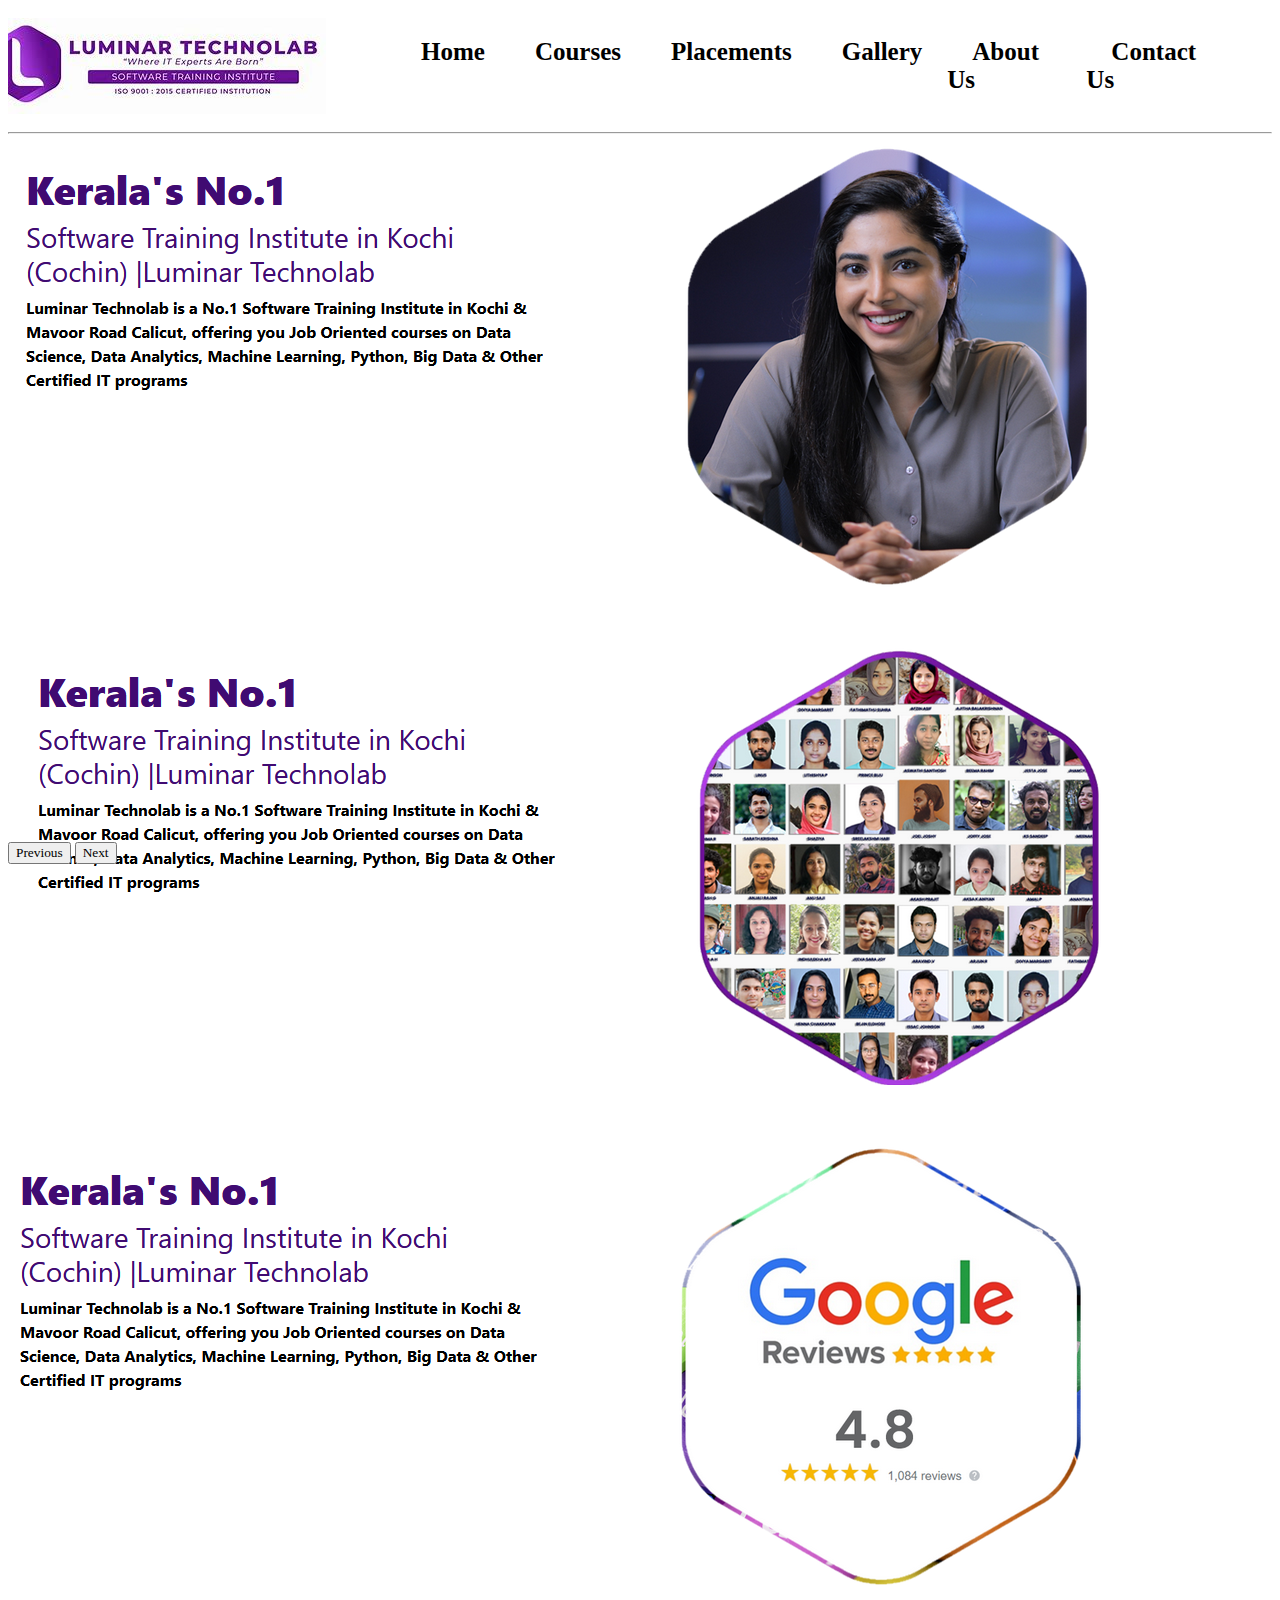
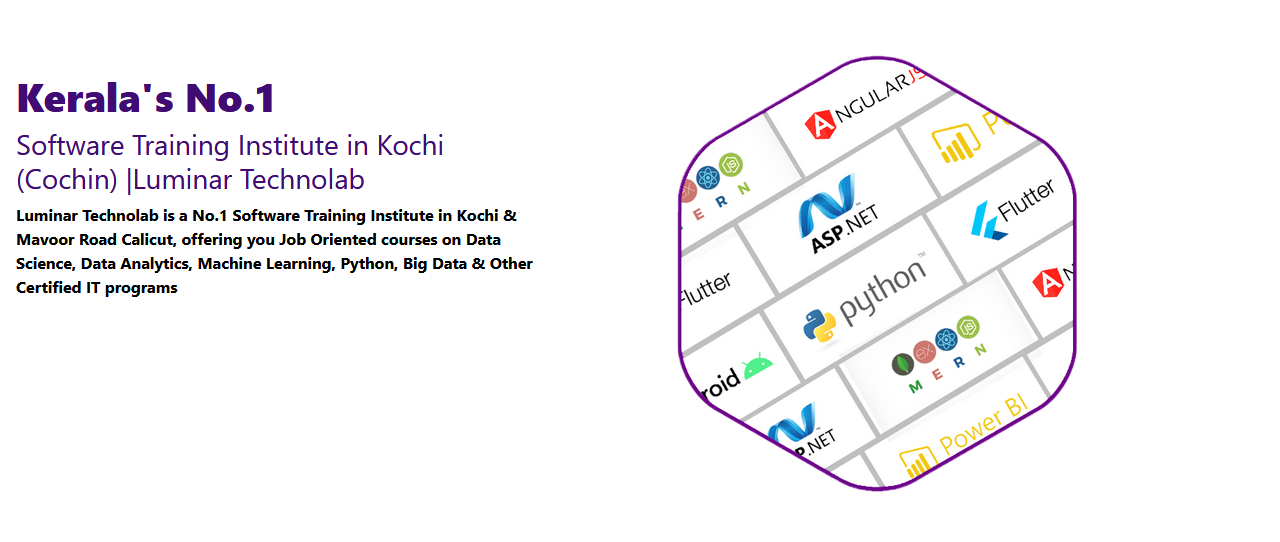
<file: index.html>
<!DOCTYPE html>
<html lang="en">
<head>
    <meta charset="UTF-8">
    <meta http-equiv="X-UA-Compatible" content="IE=edge">
    <meta name="viewport" content="width=device-width, initial-scale=1.0">
    <title>Document</title>
    <link rel="stylesheet" href="style.css">
    <link href="https://cdn.jsdelivr.net/npm/bootstrap@5.3.0-alpha1/dist/css/bootstrap.min.css" rel="stylesheet"
        integrity="sha384-GLhlTQ8iRABdZLl6O3oVMWSktQOp6b7In1Zl3/Jr59b6EGGoI1aFkw7cmDA6j6gD" crossorigin="anonymous">
    <script src="https://cdn.jsdelivr.net/npm/bootstrap@5.3.0-alpha1/dist/js/bootstrap.bundle.min.js"
        integrity="sha384-w76AqPfDkMBDXo30jS1Sgez6pr3x5MlQ1ZAGC+nuZB+EYdgRZgiwxhTBTkF7CXvN"
        crossorigin="anonymous"></script>
</head>
<body>
       
        <nav class="nav">
            <img src="./images/icon.jpeg" alt="">
            <ul>
            <li><a href="#home">Home</a></li>
           <li><a href="courses.html">Courses</a></li> 
           <li> <a href="">Placements</a></li> 
            <li> <a href="gall.html">Gallery</a></li> 
              <li><a href="">About Us</a></li> 
                <li><a href="">Contact Us</a></li> 
          </ul>
       </nav>
       <hr>

        <section id="home">
    

            <div id="carouselExampleControls" class="carousel slide" data-bs-ride="carousel">
                <div class="carousel-inner">
                  <div class="carousel-item active">
                    <img src="./images/s1.jpeg" class="d-block w-100" alt="...">
                  </div>
                  <div class="carousel-item">
                    <img src="./images/s2.jpeg" class="d-block w-100" alt="...">
                  </div>
                  <div class="carousel-item">
                    <img src="./images/s3.jpeg" class="d-block w-100" alt="...">
                  </div>
                  <div class="carousel-item">
                    <img src="./images/s4.jpeg" class="d-block w-100" alt="...">
                  </div>
                </div>
                <button class="carousel-control-prev" type="button" data-bs-target="#carouselExampleControls" data-bs-slide="prev">
                  <span class="carousel-control-prev-icon" aria-hidden="true"></span>
                  <span class="visually-hidden">Previous</span>
                </button>
                <button class="carousel-control-next" type="button" data-bs-target="#carouselExampleControls" data-bs-slide="next">
                  <span class="carousel-control-next-icon" aria-hidden="true"></span>
                  <span class="visually-hidden">Next</span>
                </button>
              </div>
        </section>
    
</body>
</html>
</file>
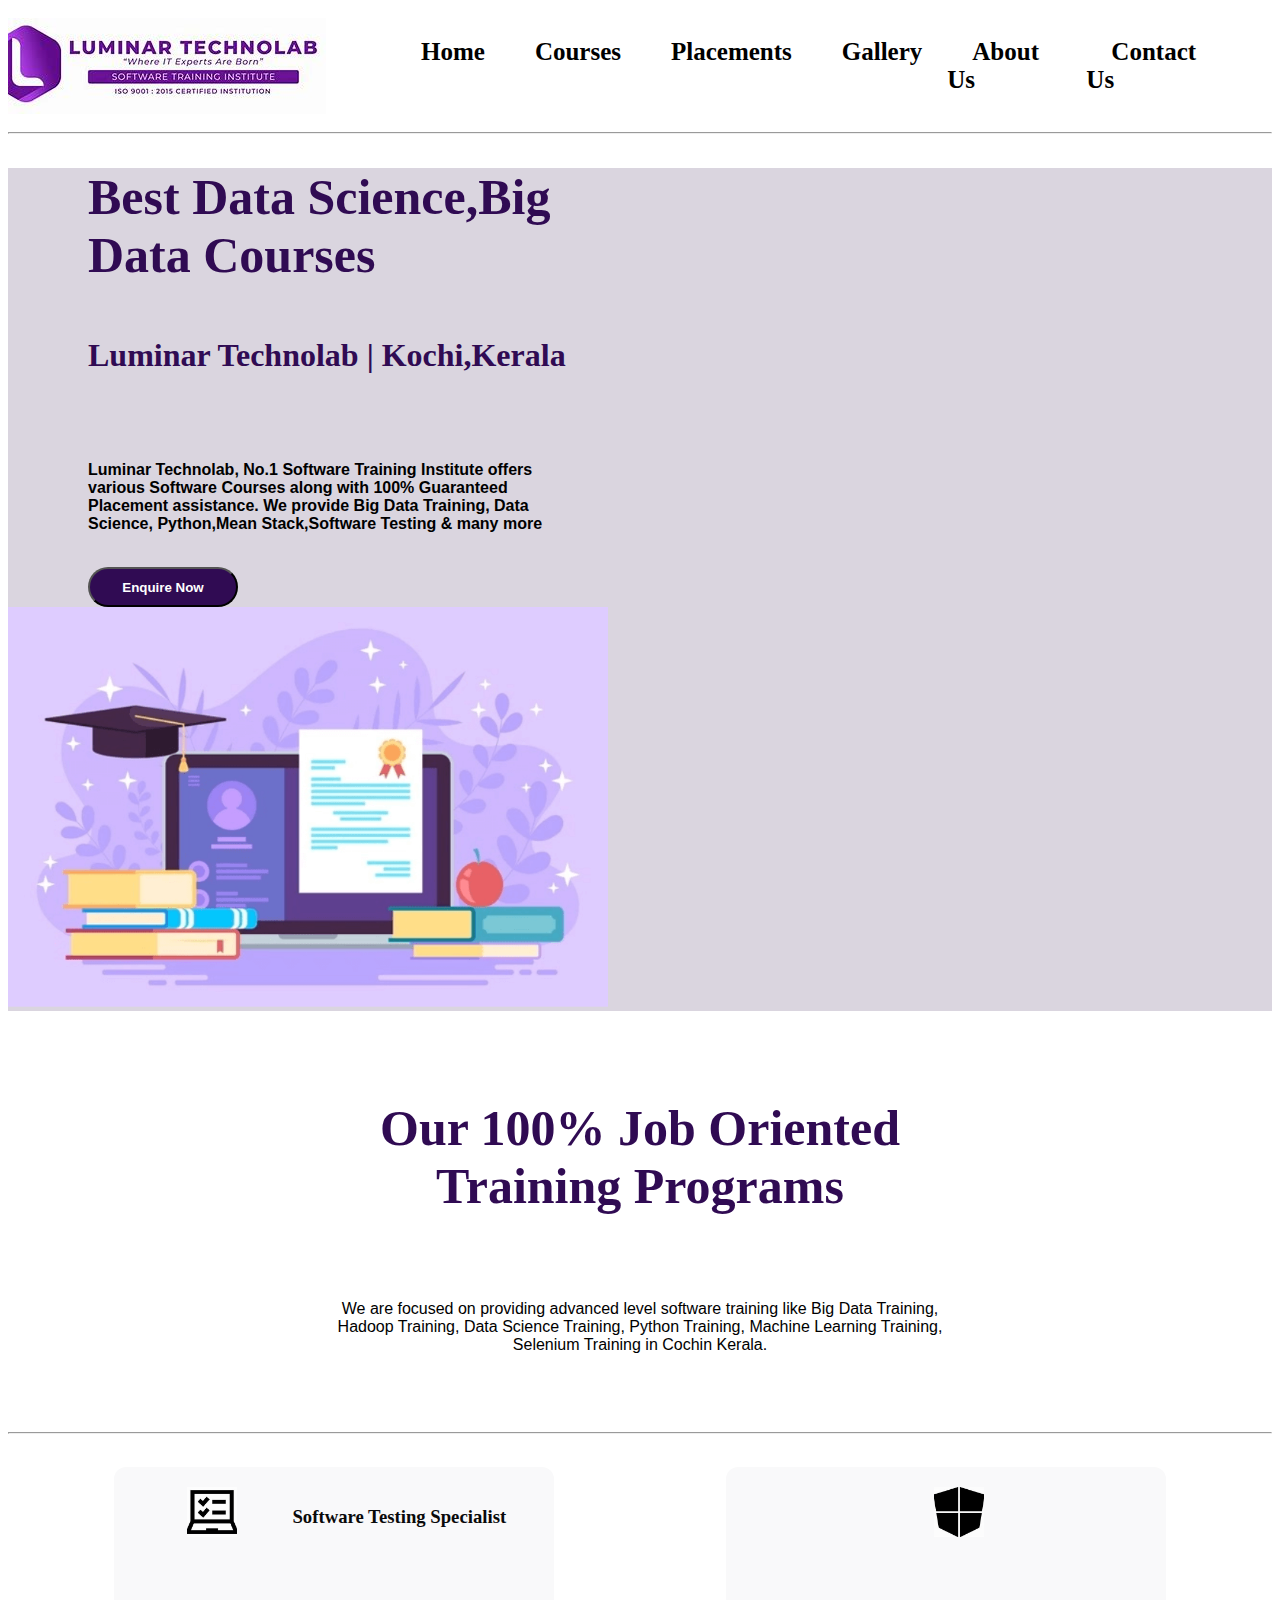
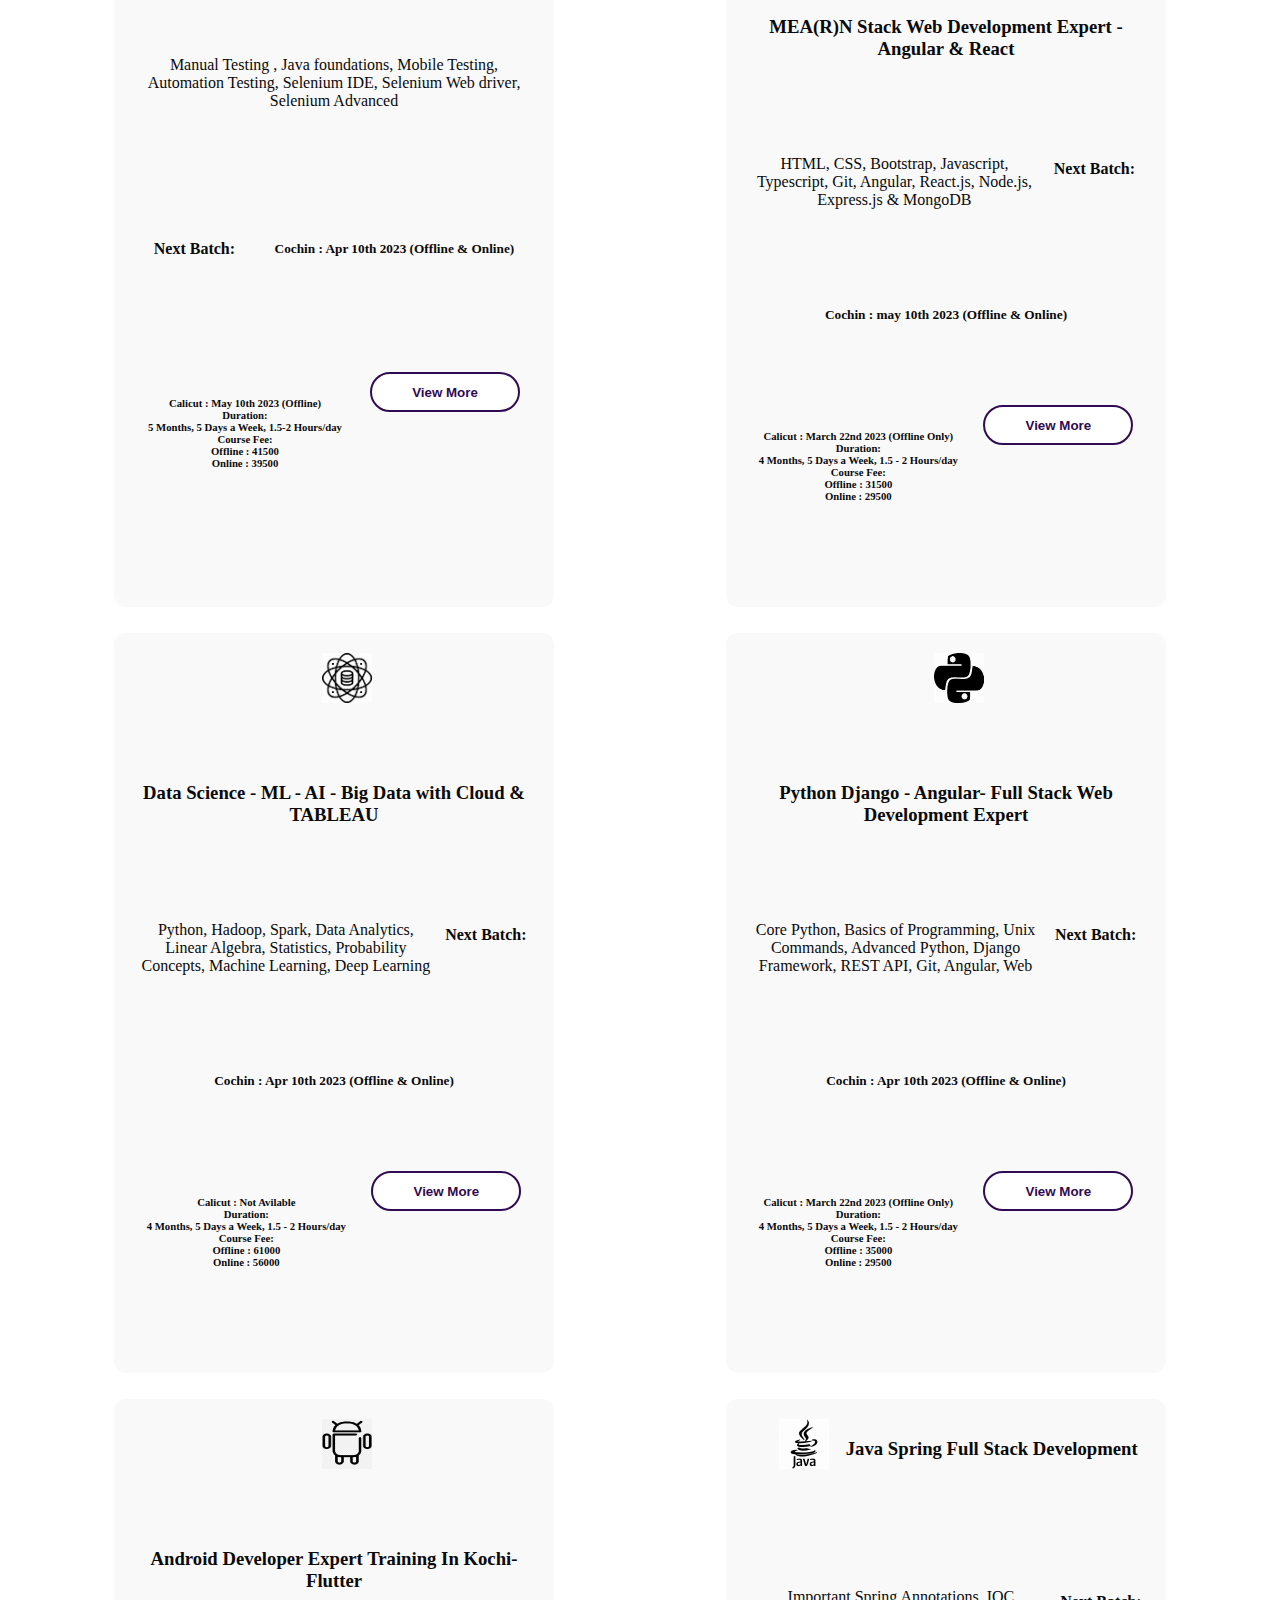
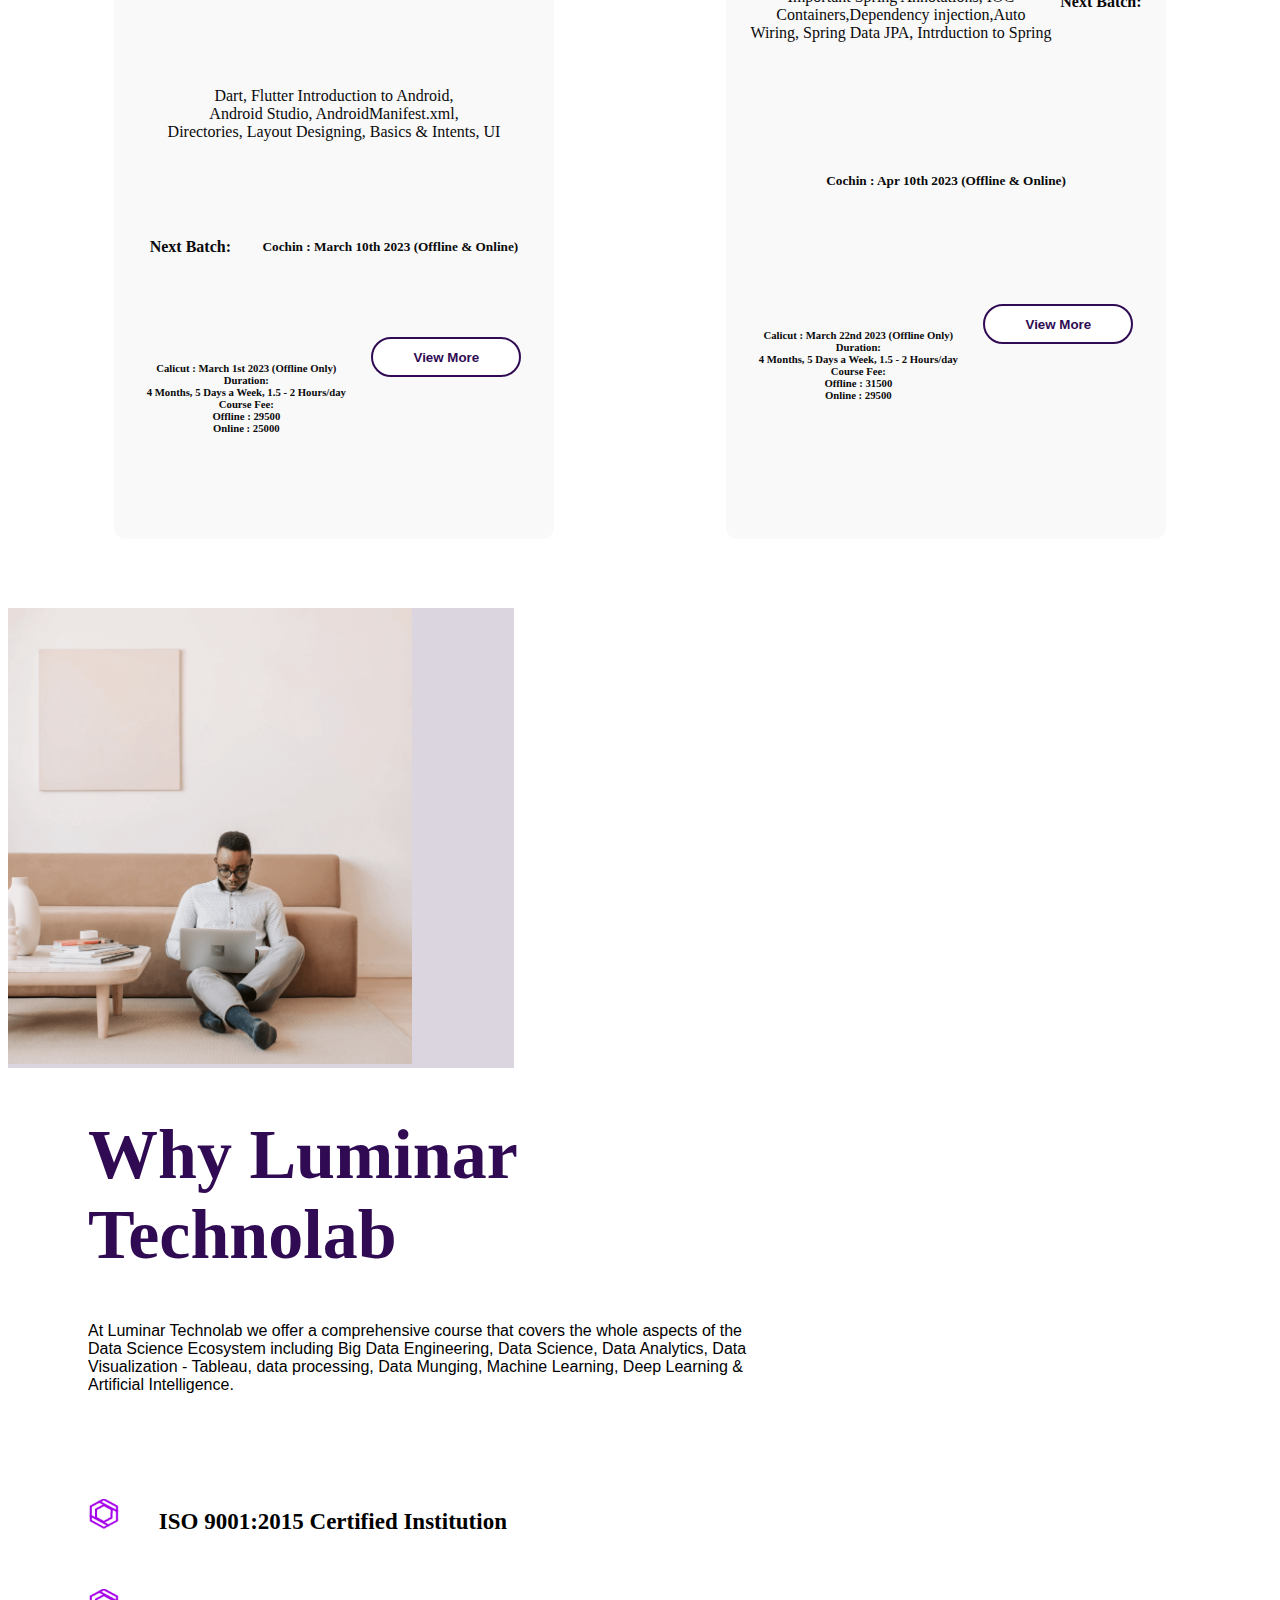
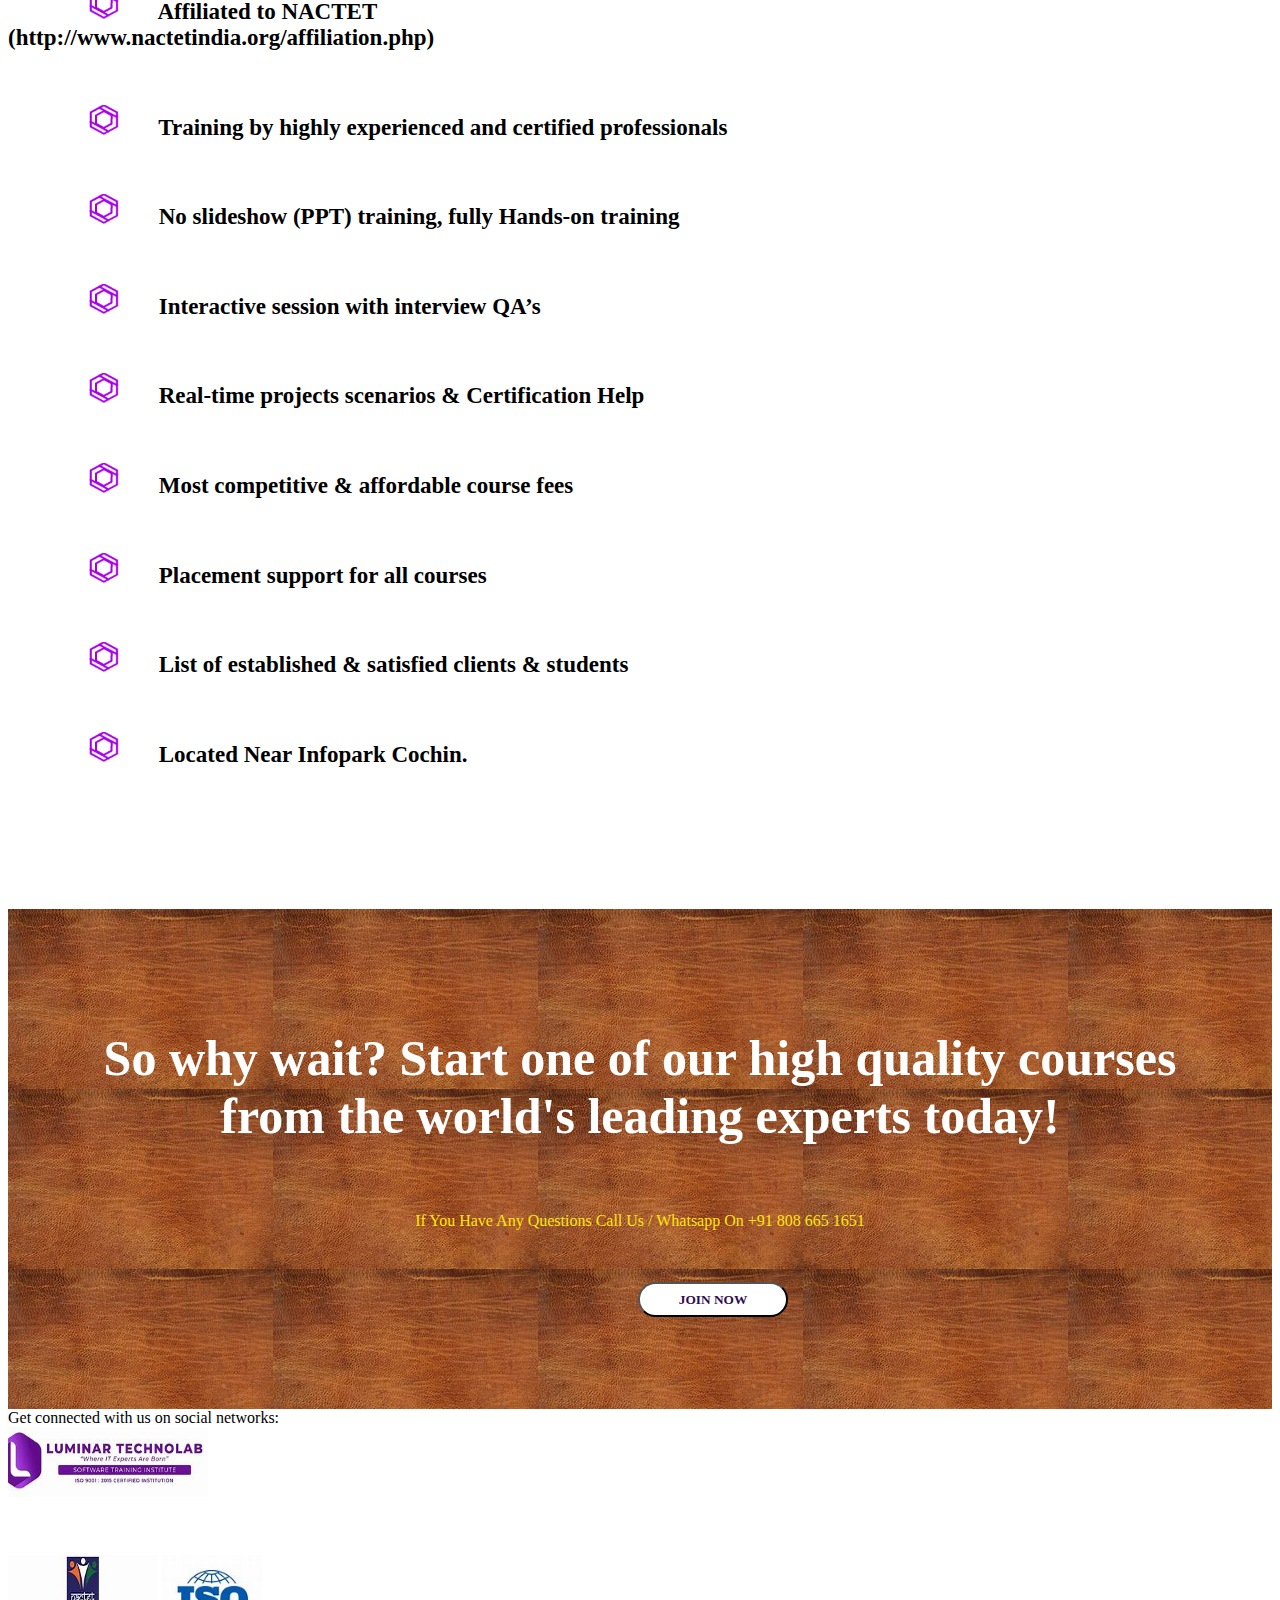
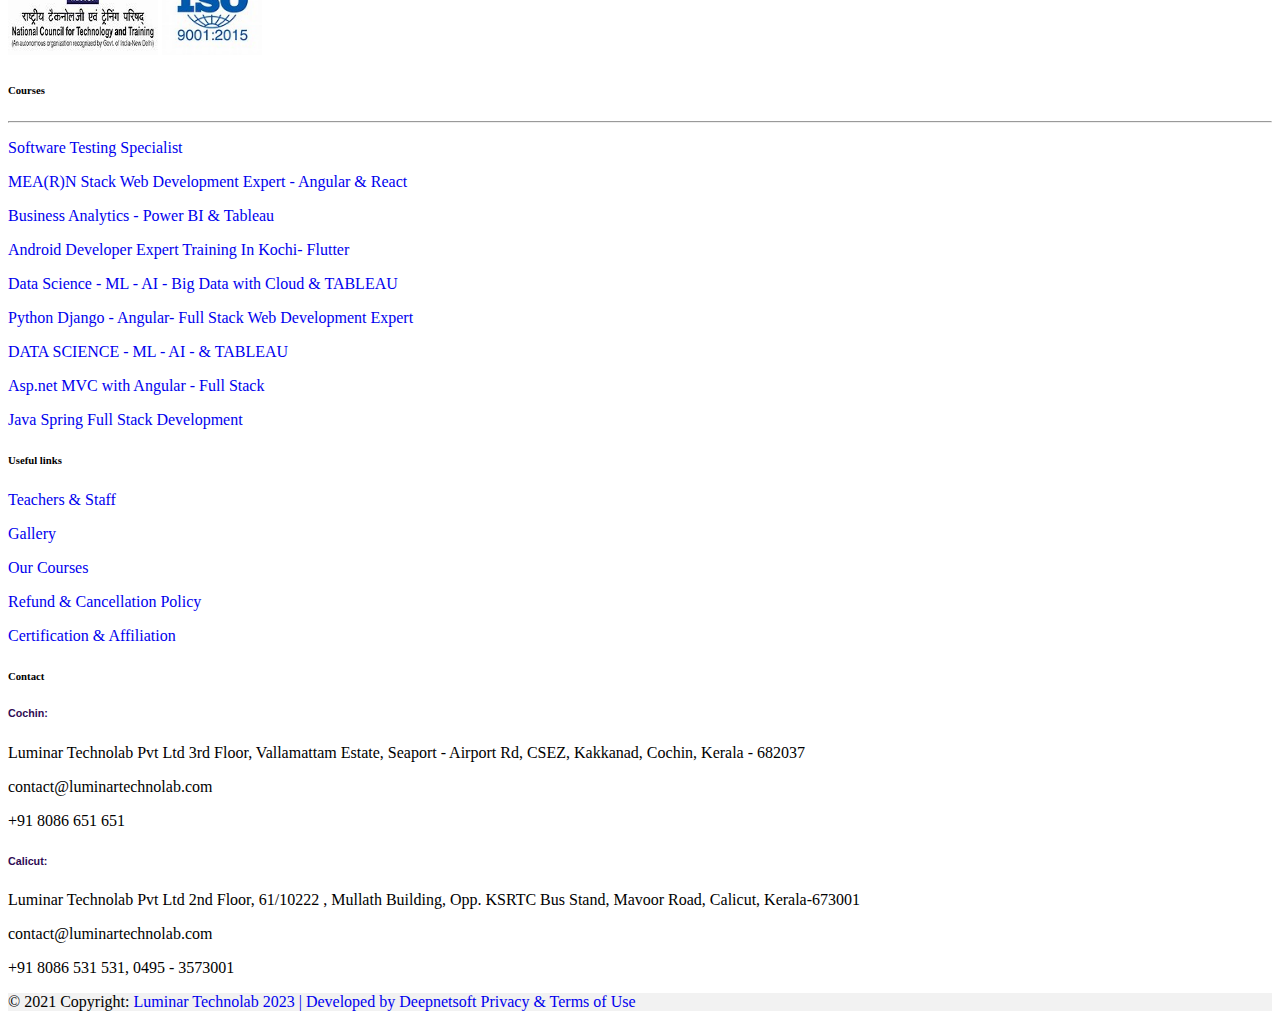
<file: courses.html>
<!DOCTYPE html>
<html lang="en">

<head>
    <meta charset="UTF-8">
    <meta http-equiv="X-UA-Compatible" content="IE=edge">
    <meta name="viewport" content="width=device-width, initial-scale=1.0">
    <title>Document</title>
    <link rel="stylesheet" href="style.css">
    <link href="https://cdn.jsdelivr.net/npm/bootstrap@5.3.0-alpha1/dist/css/bootstrap.min.css" rel="stylesheet"
        integrity="sha384-GLhlTQ8iRABdZLl6O3oVMWSktQOp6b7In1Zl3/Jr59b6EGGoI1aFkw7cmDA6j6gD" crossorigin="anonymous">
    <script src="https://cdn.jsdelivr.net/npm/bootstrap@5.3.0-alpha1/dist/js/bootstrap.bundle.min.js"
        integrity="sha384-w76AqPfDkMBDXo30jS1Sgez6pr3x5MlQ1ZAGC+nuZB+EYdgRZgiwxhTBTkF7CXvN"
        crossorigin="anonymous"></script>
    <link rel="stylesheet" href="https://cdnjs.cloudflare.com/ajax/libs/font-awesome/6.3.0/css/all.min.css"
        integrity="sha512-SzlrxWUlpfuzQ+pcUCosxcglQRNAq/DZjVsC0lE40xsADsfeQoEypE+enwcOiGjk/bSuGGKHEyjSoQ1zVisanQ=="
        crossorigin="anonymous" referrerpolicy="no-referrer" />
</head>

<body>
    <nav class="nav">

        <img src="./images/icon.jpeg" alt="">
        <ul>
            <li><a href="index.html">Home</a></li>
            <li><a href="courses.html">Courses</a></li>
            <li> <a href="">Placements</a></li>
            <li> <a href="">Gallery</a></li>
            <li><a href="">About Us</a></li>
            <li><a href="">Contact Us</a></li>
        </ul>
    </nav>
    <hr>

    <div class="row ">
        <div class="col-6">
            <h1>Best Data Science,Big <br> Data Courses</h1>
            <h5>Luminar Technolab | Kochi,Kerala</h5><br>
            <p>Luminar Technolab, No.1 Software Training Institute offers <br> various Software Courses along with 100%
                Guaranteed <br> Placement assistance. We provide Big Data Training, Data<br> Science, Python,Mean
                Stack,Software Testing & many more</p><br>
            <button>Enquire Now</button>
        </div>
        <div class="col-6">
            <img src="./images/course.jpeg" alt="" style="height: 400px;">
        </div>
    </div><br><br><br>

    <div class="course">
        <h1>Our 100% Job Oriented <br> Training Programs</h1><br><br>
        <p>We are focused on providing advanced level software training like Big Data Training, <br> Hadoop Training,
            Data
            Science Training, Python Training, Machine Learning Training, <br> Selenium Training in Cochin Kerala. </p>
    </div><br><br><br>
    <hr>

    <div class="cc">
        <div class="c1">
            <img src="./images/st.jpeg" alt="">
            <h3>Software Testing Specialist</h3>
            <p>Manual Testing , Java foundations, Mobile Testing, Automation Testing, Selenium IDE, Selenium Web driver,
                Selenium Advanced</p>
            <h4>Next Batch:</h4>
            <h5>Cochin : Apr 10th 2023 (Offline & Online) </h5>
            <h6>Calicut : May 10th 2023 (Offline) <br>
                Duration: <br>
                5 Months, 5 Days a Week, 1.5-2 Hours/day <br>
                Course Fee: <br>
                Offline : 41500 <br>
                Online : 39500</h6>
            <a href="software.html"> <button>View More</button> </a>
        </div>
        <div class="c1">
            <img src="./images/mearn.jpeg" alt="">
            <h3>MEA(R)N Stack Web Development Expert - Angular & React</h3>
            <p>HTML, CSS, Bootstrap, Javascript, <br> Typescript, Git, Angular, React.js, Node.js, <br> Express.js &
                MongoDB</p>
            <h4>Next Batch:</h4>
            <h5>Cochin : may 10th 2023 (Offline & Online) </h5>
            <h6>Calicut : March 22nd 2023 (Offline Only) <br>
                Duration: <br>
                4 Months, 5 Days a Week, 1.5 - 2 Hours/day <br>
                Course Fee: <br>
                Offline : 31500 <br>
                Online : 29500</h6>
           <a href="mearn.html"> <button>View More</button></a>
        </div>
        <div class="c1">
            <img src="./images/datascience.jpeg" alt="">
            <h3>Data Science - ML - AI - Big Data with Cloud & TABLEAU</h3>
            <p>Python, Hadoop, Spark, Data Analytics, <br> Linear Algebra, Statistics, Probability <br> Concepts,
                Machine Learning, Deep Learning</p>
            <h4>Next Batch:</h4>
            <h5>Cochin : Apr 10th 2023 (Offline & Online) </h5>
            <h6>Calicut : Not Avilable <br>
                Duration: <br>
                4 Months, 5 Days a Week, 1.5 - 2 Hours/day <br>
                Course Fee: <br>
                Offline : 61000 <br>
                Online : 56000</h6>
          <a href="datasc.html">  <button>View More</button></a>
        </div>
        <div class="c1">
            <img src="./images/pythondja.jpeg" alt="">
            <h3>Python Django - Angular- Full Stack Web Development Expert</h3>
            <p>Core Python, Basics of Programming, Unix <br> Commands, Advanced Python, Django <br> Framework, REST API,
                Git, Angular, Web</p>
            <h4>Next Batch:</h4>
            <h5>Cochin : Apr 10th 2023 (Offline & Online) </h5>
            <h6>Calicut : March 22nd 2023 (Offline Only) <br>
                Duration: <br>
                4 Months, 5 Days a Week, 1.5 - 2 Hours/day <br>
                Course Fee: <br>
                Offline : 35000 <br>
                Online : 29500</h6>
           <a href="python.html"> <button>View More</button></a>
        </div>
        <div class="c1">
            <img src="./images/ad.jpeg" alt="">
            <h3>Android Developer Expert Training In Kochi- Flutter</h3>
            <p>Dart, Flutter Introduction to Android, <br> Android Studio, AndroidManifest.xml, <br> Directories, Layout
                Designing, Basics & Intents, UI</p>
            <h4>Next Batch:</h4>
            <h5>Cochin : March 10th 2023 (Offline & Online) </h5>
            <h6>Calicut : March 1st 2023 (Offline Only) <br>
                Duration: <br>
                4 Months, 5 Days a Week, 1.5 - 2 Hours/day <br>
                Course Fee: <br>
                Offline : 29500 <br>
                Online : 25000</h6>
            <a href="android.html"><button>View More</button></a>
        </div>
        <div class="c1">
            <img src="./images/java.jpeg" alt="">
            <h3>Java Spring Full Stack Development</h3>
            <p>Important Spring Annotations, IOC <br> Containers,Dependency injection,Auto <br> Wiring, Spring Data JPA,
                Intrduction to Spring</p>
            <h4>Next Batch:</h4>
            <h5>Cochin : Apr 10th 2023 (Offline & Online) </h5>
            <h6>Calicut : March 22nd 2023 (Offline Only) <br>
                Duration: <br>
                4 Months, 5 Days a Week, 1.5 - 2 Hours/day <br>
                Course Fee: <br>
                Offline : 31500 <br>
                Online : 29500</h6>
           <a href="java.html"> <button>View More</button></a>
        </div>
    </div><br><br>

    <div class="row ">
        <div class="col-6 " style="width: 40%;">
            <img src="./images/why.png" alt="" style="width: 80%;">
        </div>
        <div class="col-6 " style="background-color: white;width: 60%;">
            <h1 style="font-weight: bolder;font-size: 70px;">Why Luminar Technolab</h1>
            <p style="font-weight: lighter;">At Luminar Technolab we offer a comprehensive course that covers the whole
                aspects of the Data Science
                Ecosystem including Big Data Engineering, Data Science, Data Analytics, Data Visualization - Tableau,
                data processing, Data Munging, Machine Learning, Deep Learning & Artificial Intelligence.</p><br><br>
            <div>
            <h6 style="font-weight: bolder; font-size: 23px;">  &nbsp;&nbsp;&nbsp;&nbsp;&nbsp;&nbsp;&nbsp;&nbsp;&nbsp;&nbsp;&nbsp;&nbsp;&nbsp;&nbsp;<img
                    src="./images/dott.png" alt="" style="height: 30px;width: 30px;">  &nbsp;&nbsp;&nbsp;&nbsp;&nbsp;
                    ISO 9001:2015 Certified Institution</h6>
            </div>
            <div>
                <h6 style="font-weight: bolder; font-size: 23px;">  &nbsp;&nbsp;&nbsp;&nbsp;&nbsp;&nbsp;&nbsp;&nbsp;&nbsp;&nbsp;&nbsp;&nbsp;&nbsp;&nbsp;<img
                    src="./images/dott.png" alt="" style="height: 30px;width: 30px;">  &nbsp;&nbsp;&nbsp;&nbsp;&nbsp;
                    Affiliated to NACTET (http://www.nactetindia.org/affiliation.php)</h6>
            </div>
            <div>
                <h6 style="font-weight: bolder; font-size: 23px;">  &nbsp;&nbsp;&nbsp;&nbsp;&nbsp;&nbsp;&nbsp;&nbsp;&nbsp;&nbsp;&nbsp;&nbsp;&nbsp;&nbsp;<img
                    src="./images/dott.png" alt="" style="height: 30px;width: 30px;">  &nbsp;&nbsp;&nbsp;&nbsp;&nbsp;
                    Training by highly experienced and certified professionals</h6>
            </div>
            <div>
                <h6 style="font-weight: bolder; font-size: 23px;">  &nbsp;&nbsp;&nbsp;&nbsp;&nbsp;&nbsp;&nbsp;&nbsp;&nbsp;&nbsp;&nbsp;&nbsp;&nbsp;&nbsp;<img
                    src="./images/dott.png" alt="" style="height: 30px;width: 30px;">  &nbsp;&nbsp;&nbsp;&nbsp;&nbsp;
                    No slideshow (PPT) training, fully Hands-on training</h6>
            </div>
            <div>
                <h6 style="font-weight: bolder; font-size: 23px;">  &nbsp;&nbsp;&nbsp;&nbsp;&nbsp;&nbsp;&nbsp;&nbsp;&nbsp;&nbsp;&nbsp;&nbsp;&nbsp;&nbsp;<img
                    src="./images/dott.png" alt="" style="height: 30px;width: 30px;">  &nbsp;&nbsp;&nbsp;&nbsp;&nbsp;
                    Interactive session with interview QA’s</h6>
            </div>
            <div>
                <h6 style="font-weight: bolder; font-size: 23px;">  &nbsp;&nbsp;&nbsp;&nbsp;&nbsp;&nbsp;&nbsp;&nbsp;&nbsp;&nbsp;&nbsp;&nbsp;&nbsp;&nbsp;<img
                    src="./images/dott.png" alt="" style="height: 30px;width: 30px;">  &nbsp;&nbsp;&nbsp;&nbsp;&nbsp;
                    Real-time projects scenarios & Certification Help</h6>
            </div>
            <div>
                <h6 style="font-weight: bolder; font-size: 23px;">  &nbsp;&nbsp;&nbsp;&nbsp;&nbsp;&nbsp;&nbsp;&nbsp;&nbsp;&nbsp;&nbsp;&nbsp;&nbsp;&nbsp;<img
                    src="./images/dott.png" alt="" style="height: 30px;width: 30px;">  &nbsp;&nbsp;&nbsp;&nbsp;&nbsp;
                    Most competitive & affordable course fees</h6>
            </div>
            <div>
                <h6 style="font-weight: bolder; font-size: 23px;">  &nbsp;&nbsp;&nbsp;&nbsp;&nbsp;&nbsp;&nbsp;&nbsp;&nbsp;&nbsp;&nbsp;&nbsp;&nbsp;&nbsp;<img
                    src="./images/dott.png" alt="" style="height: 30px;width: 30px;">  &nbsp;&nbsp;&nbsp;&nbsp;&nbsp;
                    Placement support for all courses</h6>
            </div>
            <div>
                <h6 style="font-weight: bolder; font-size: 23px;">  &nbsp;&nbsp;&nbsp;&nbsp;&nbsp;&nbsp;&nbsp;&nbsp;&nbsp;&nbsp;&nbsp;&nbsp;&nbsp;&nbsp;<img
                    src="./images/dott.png" alt="" style="height: 30px;width: 30px;">  &nbsp;&nbsp;&nbsp;&nbsp;&nbsp;
                    List of established & satisfied clients & students</h6>
            </div>
            <div>
                <h6 style="font-weight: bolder; font-size: 23px;">  &nbsp;&nbsp;&nbsp;&nbsp;&nbsp;&nbsp;&nbsp;&nbsp;&nbsp;&nbsp;&nbsp;&nbsp;&nbsp;&nbsp;<img
                    src="./images/dott.png" alt="" style="height: 30px;width: 30px;">  &nbsp;&nbsp;&nbsp;&nbsp;&nbsp;
                    Located Near Infopark Cochin.</h6>
            </div>
        </div>
    </div><br><br><br>


   









    <div class="c2">
        <h1>So why wait? Start one of our high quality courses <br> from the world's leading experts today!</h1><br>
        <p>If You Have Any Questions Call Us / Whatsapp On +91 808 665 1651</p><br><br>
        <button>JOIN NOW</button>
    </div>


    <!-- Footer -->
    <footer class="text-center text-lg-start bg-light text-muted">
        <!-- Section: Social media -->
        <section class="d-flex justify-content-center justify-content-lg-between p-4 border-bottom">
            <!-- Left -->
            <div class="me-5 d-none d-lg-block">
                <span>Get connected with us on social networks:</span>
            </div>
            <!-- Left -->

            <!-- Right -->

            <!-- Right -->
        </section>
        <!-- Section: Social media -->

        <!-- Section: Links  -->
        <section class="">
            <div class="container text-center text-md-start mt-5">
                <!-- Grid row -->
                <div class="row mt-3">
                    <!-- Grid column -->
                    <div class="col-md-3 col-lg-4 col-xl-3 mx-auto mb-4">
                        <!-- Content -->
                        <div>
                            <img src="./images/icon.jpeg" alt="" style="height: 70px; width: 200px;"><br><br>
                            <a href="" class="me-4 text-reset">
                                <i class="fab fa-facebook-f"></i>
                            </a>
                            <a href="" class="me-4 text-reset">
                                <i class="fab fa-twitter"></i>
                            </a>
                            <a href="" class="me-4 text-reset">
                                <i class="fab fa-google"></i>
                            </a>
                            <a href="" class="me-4 text-reset">
                                <i class="fab fa-instagram"></i>
                            </a>
                            <a href="" class="me-4 text-reset">
                                <i class="fab fa-linkedin"></i>
                            </a>
                            <a href="" class="me-4 text-reset">
                                <i class="fab fa-github"></i>
                            </a><br><br>
                            <img src="./images/national.jpeg" alt="" style="height: 100px;width: 150px;">
                            <img src="./images/iso.jpeg" alt="" style="width: 100px;">
                        </div>

                    </div>
                    <!-- Grid column -->

                    <!-- Grid column -->
                    <div class="col-md-2 col-lg-2 col-xl-2 mx-auto mb-4">
                        <!-- Links -->
                        <h6 class="text-uppercase fw-bold mb-4">
                            Courses
                        </h6>
                        <hr>
                        <p>
                            <a href="#!" class="text-reset">Software Testing Specialist</a>
                        </p>
                        <p>
                            <a href="#!" class="text-reset">MEA(R)N Stack Web Development Expert - Angular & React</a>
                        </p>
                        <p>
                            <a href="#!" class="text-reset">Business Analytics - Power BI & Tableau</a>
                        </p>
                        <p>
                            <a href="#!" class="text-reset">Android Developer Expert Training In Kochi- Flutter</a>
                        </p>

                        <p>
                            <a href="#!" class="text-reset">Data Science - ML - AI - Big Data with Cloud & TABLEAU</a>
                        </p>
                        <p>
                            <a href="#!" class="text-reset">Python Django - Angular- Full Stack Web Development
                                Expert</a>
                        </p>
                        <p>
                            <a href="#!" class="text-reset">DATA SCIENCE - ML - AI - & TABLEAU</a>
                        </p>
                        <p>
                            <a href="#!" class="text-reset">Asp.net MVC with Angular - Full Stack</a>
                        </p>
                        <p>
                            <a href="#!" class="text-reset">Java Spring Full Stack Development</a>
                        </p>

                    </div>
                    <!-- Grid column -->

                    <!-- Grid column -->
                    <div class="col-md-3 col-lg-2 col-xl-2 mx-auto mb-4">
                        <!-- Links -->
                        <h6 class="text-uppercase fw-bold mb-4">
                            Useful links
                        </h6>
                        <p>
                            <a href="#!" class="text-reset"> Teachers & Staff</a>
                        </p>
                        <p>
                            <a href="#!" class="text-reset"> Gallery</a>
                        </p>
                        <p>
                            <a href="#!" class="text-reset"> Our Courses</a>
                        </p>
                        <p>
                            <a href="#!" class="text-reset"> Refund & Cancellation Policy</a>
                        </p>
                        <p>
                            <a href="#!" class="text-reset"> Certification & Affiliation</a>
                        </p>
                    </div>
                    <!-- Grid column -->

                    <!-- Grid column -->
                    <div class="col-md-4 col-lg-3 col-xl-3 mx-auto mb-md-0 mb-4">
                        <!-- Links -->
                        <h6 class="text-uppercase fw-bold mb-4">Contact</h6>


                        <p>
                        <h6
                            style="color: rgb(48, 11, 83); font-weight: bolder;font-family: Arial, Helvetica, sans-serif;">
                            Cochin:</h6>

                        Luminar Technolab Pvt Ltd
                        3rd Floor, Vallamattam Estate,
                        Seaport - Airport Rd, CSEZ,
                        Kakkanad, Cochin, Kerala - 682037</p>
                        <p>
                            <i class="fas fa-envelope me-3"></i>
                            contact@luminartechnolab.com
                        </p>
                        <p><i class="fas fa-phone me-3"></i> +91 8086 651 651</p>

                        <div>
                            <p>
                            <h6
                                style="color: rgb(48, 11, 83); font-weight: bolder;font-family: Arial, Helvetica, sans-serif;">
                                Calicut:</h6>


                            Luminar Technolab Pvt Ltd
                            2nd Floor, 61/10222 ,
                            Mullath Building,
                            Opp. KSRTC Bus Stand,
                            Mavoor Road, Calicut, Kerala-673001</p>
                            <p>
                                <i class="fas fa-envelope me-3"></i>
                                contact@luminartechnolab.com
                            </p>
                            <p><i class="fas fa-phone me-3"></i> +91 8086 531 531, 0495 - 3573001</p>
                        </div>
                    </div>

                </div>


                <!-- Grid column -->
            </div>



            <!-- Grid row -->
            </div>
        </section>
        <!-- Section: Links  -->

        <!-- Copyright -->
        <div class="text-center p-4" style="background-color: rgba(0, 0, 0, 0.05);">
            © 2021 Copyright:
            <a class="text-reset fw-bold" href="https://luminartechnolab.com/">Luminar Technolab 2023 | Developed by
                Deepnetsoft Privacy & Terms of Use</a>
        </div>
        <!-- Copyright -->
    </footer>
    <!-- Footer -->

</body>

</html>
</file>
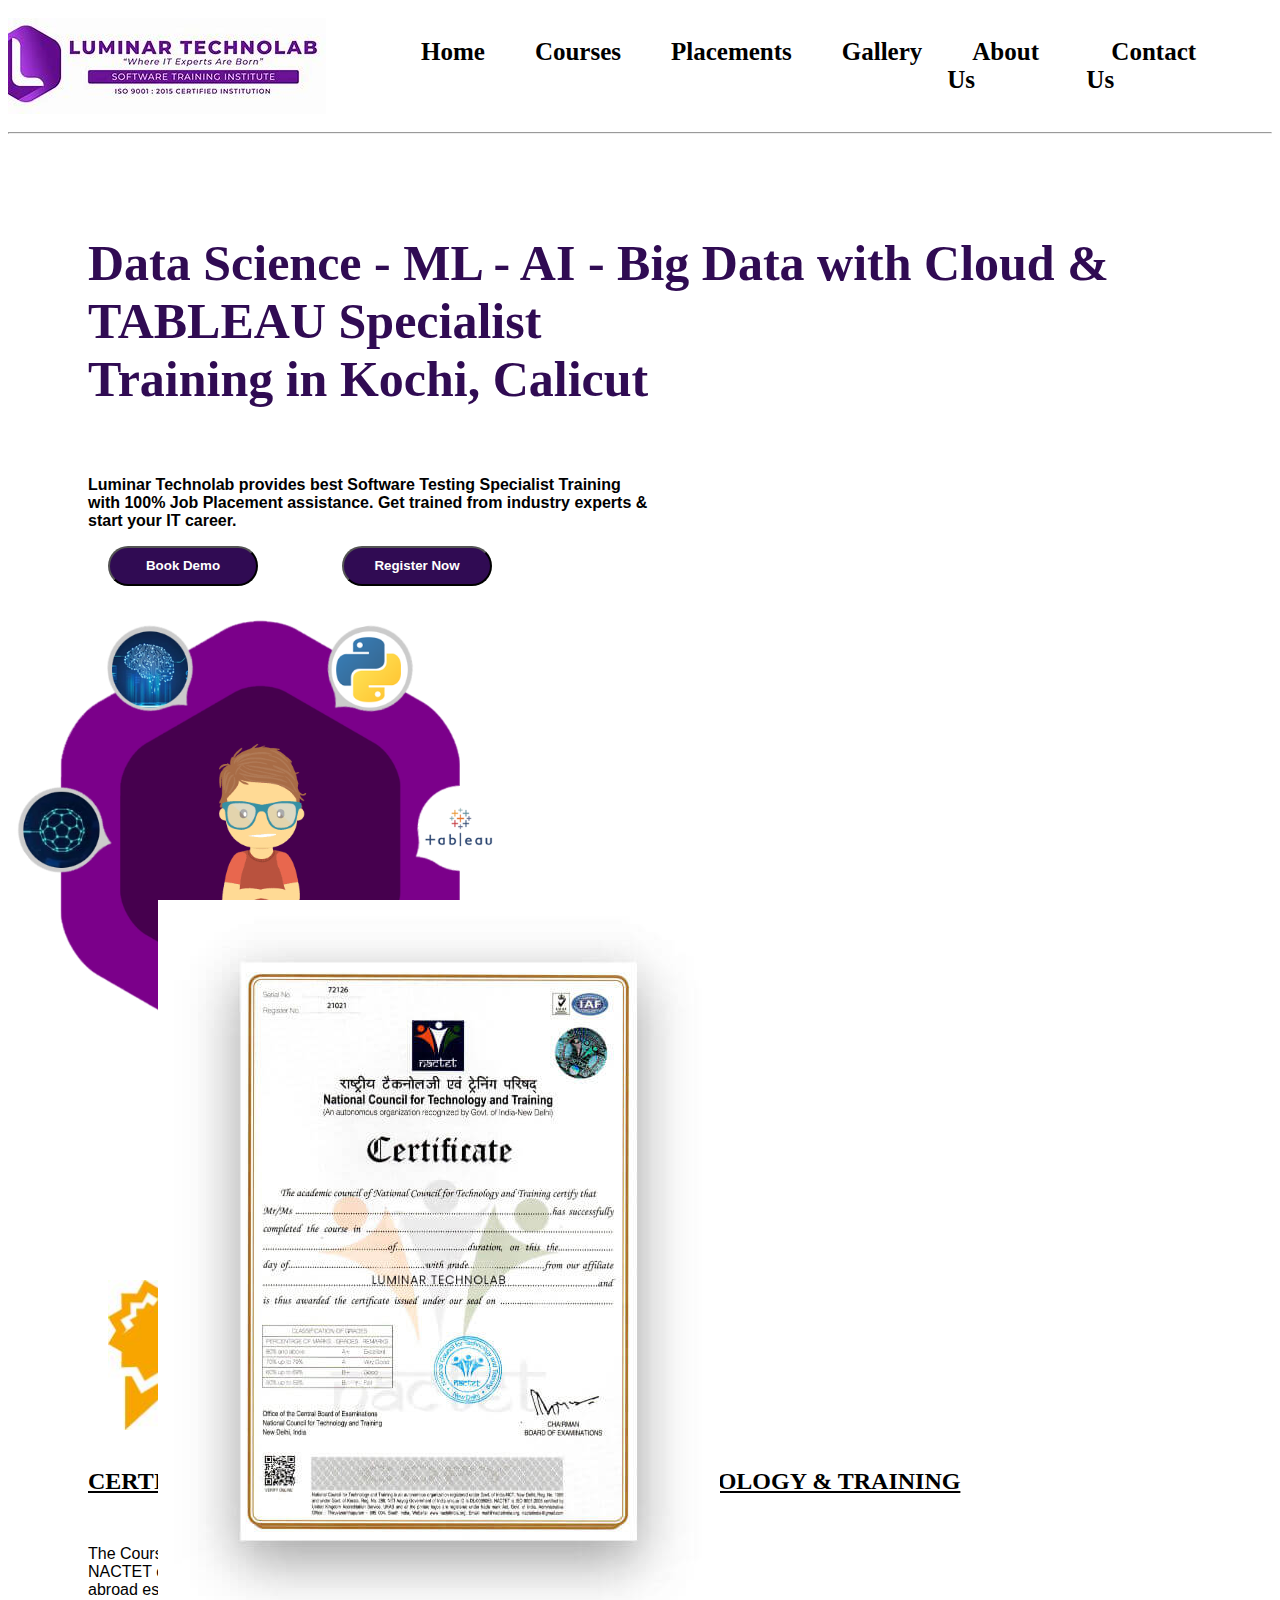
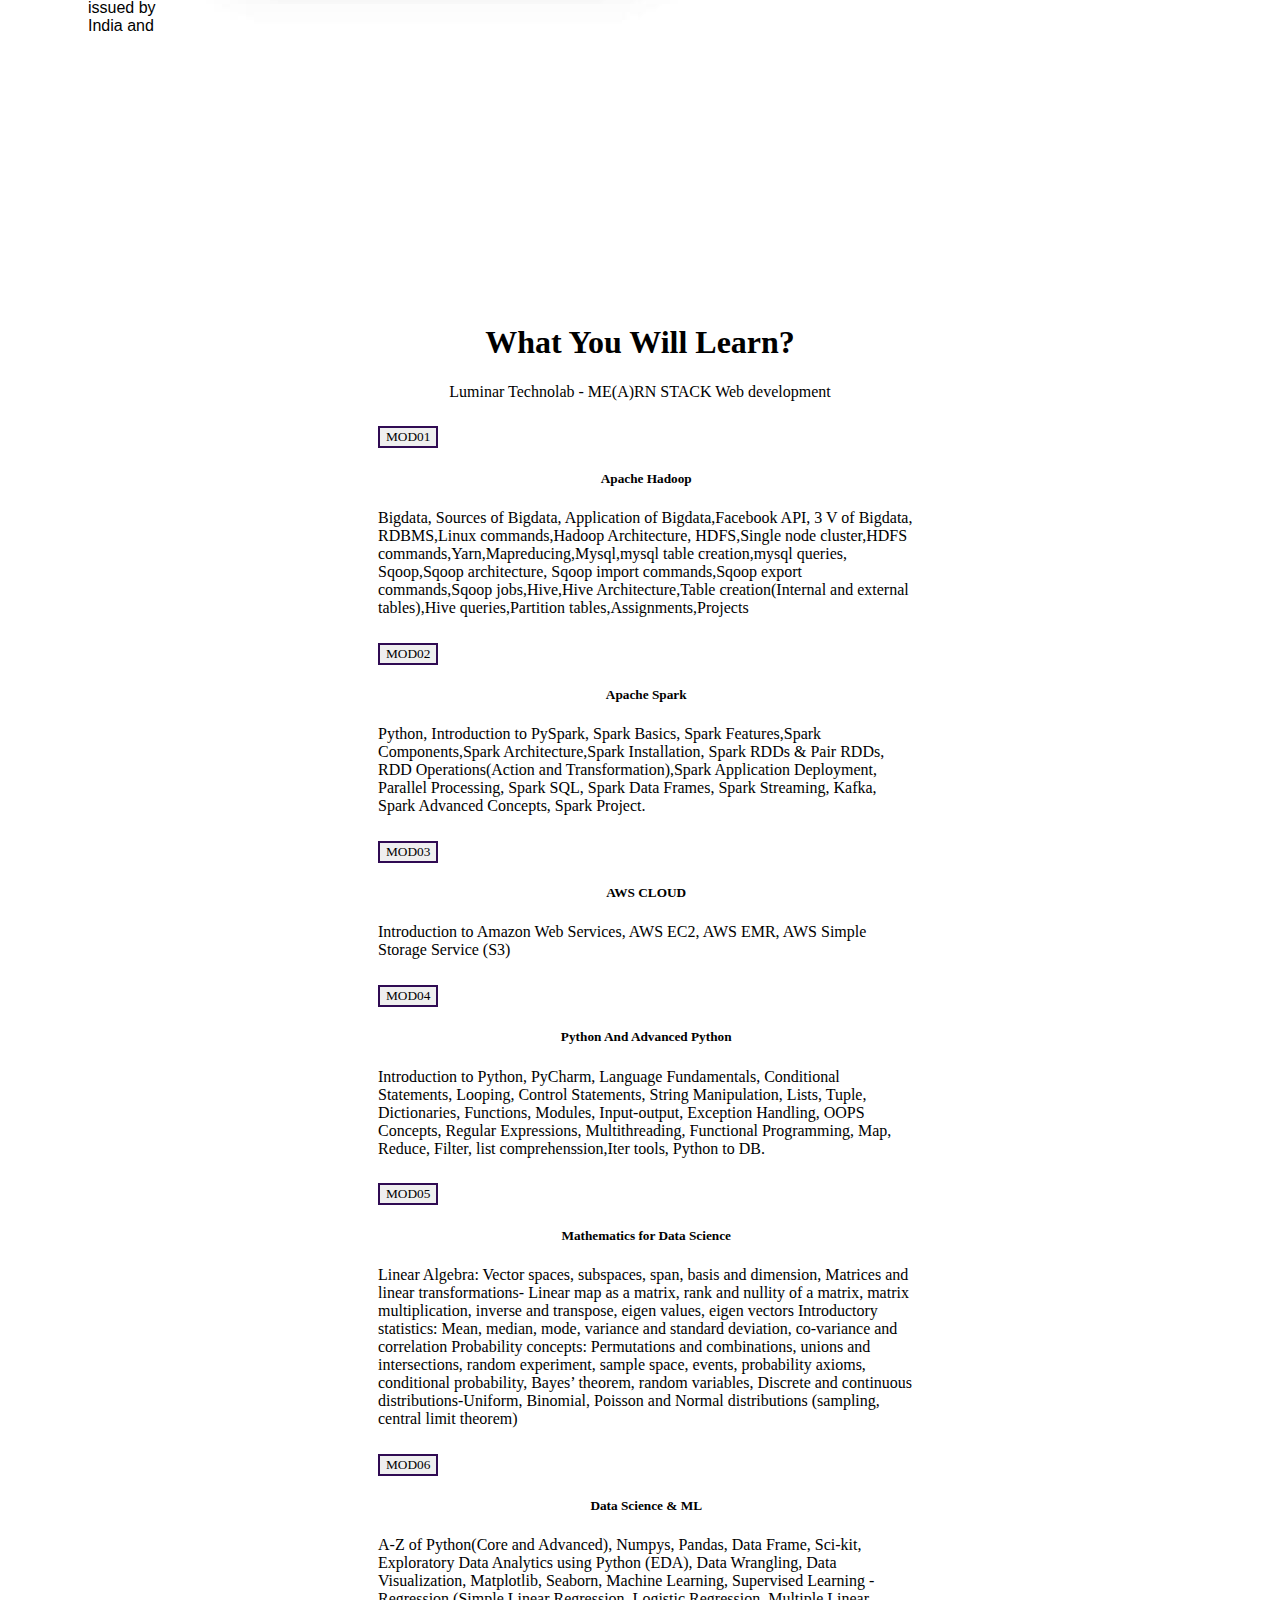
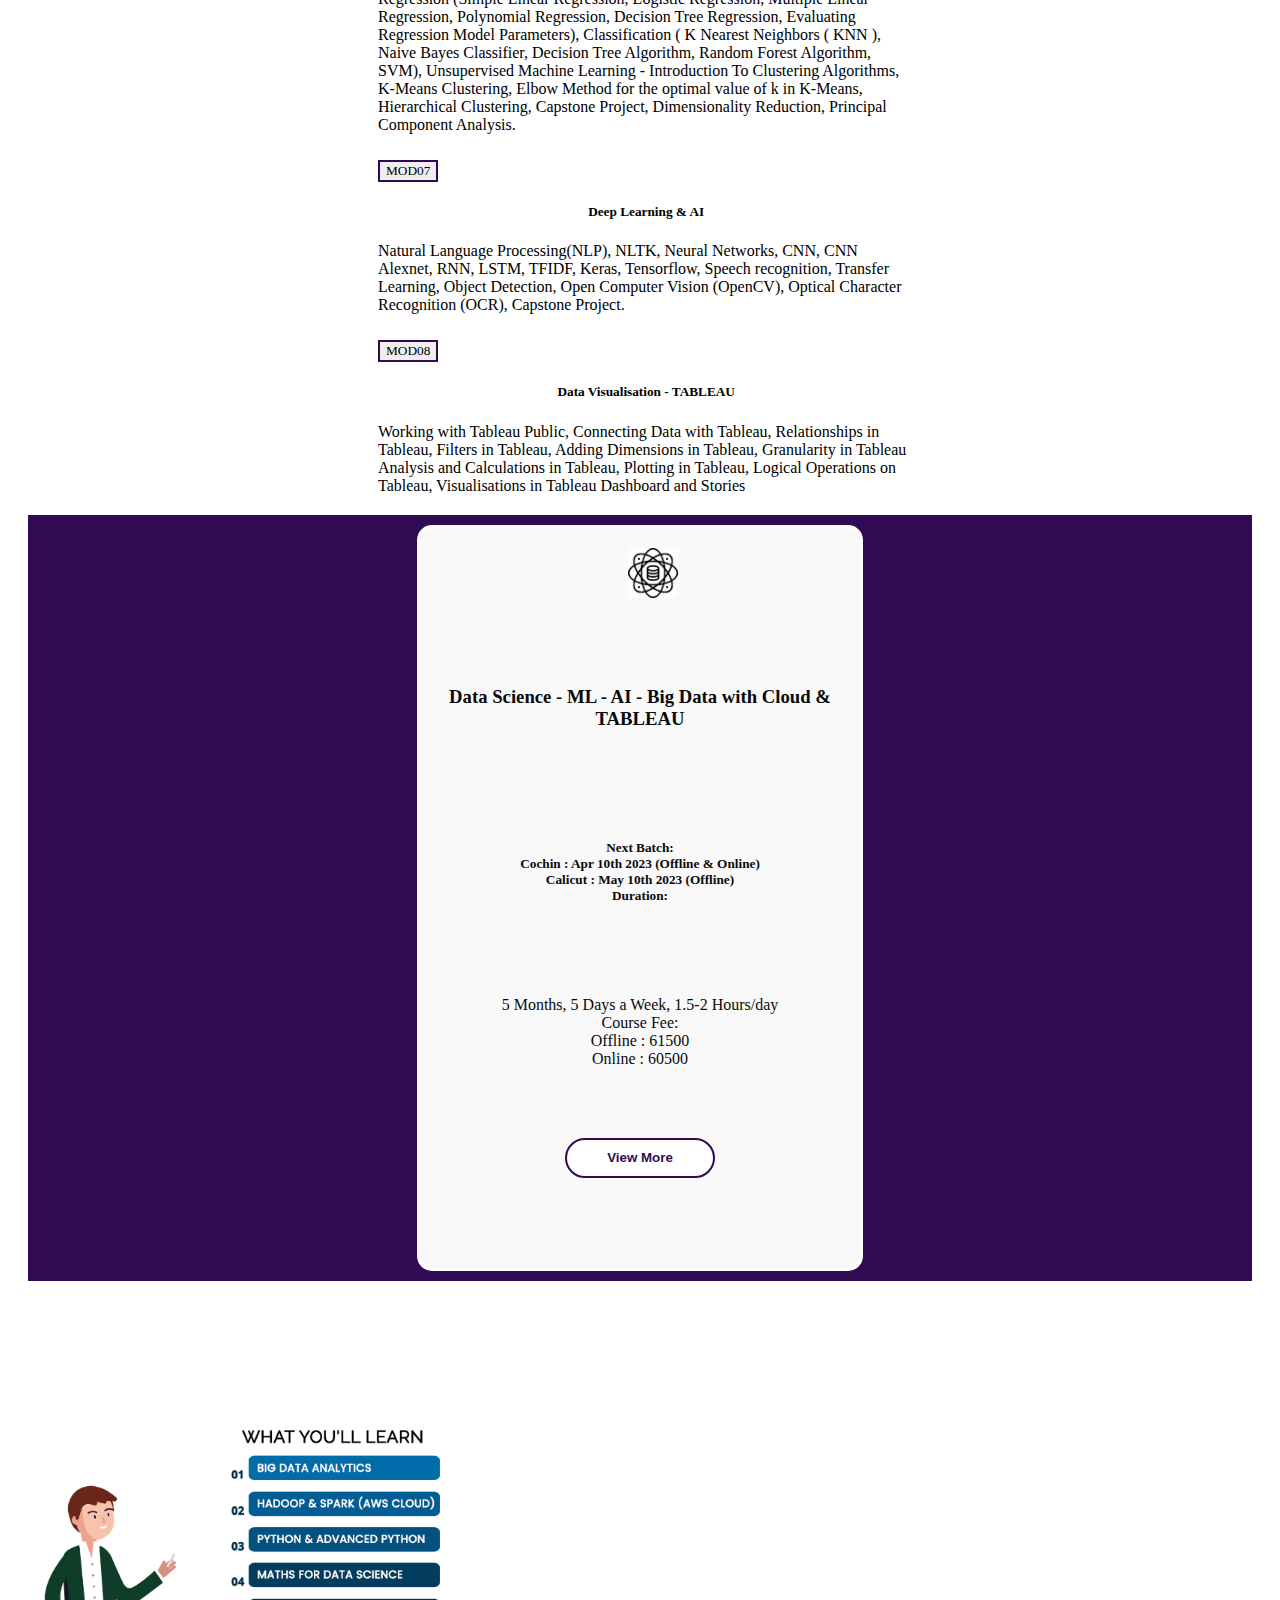
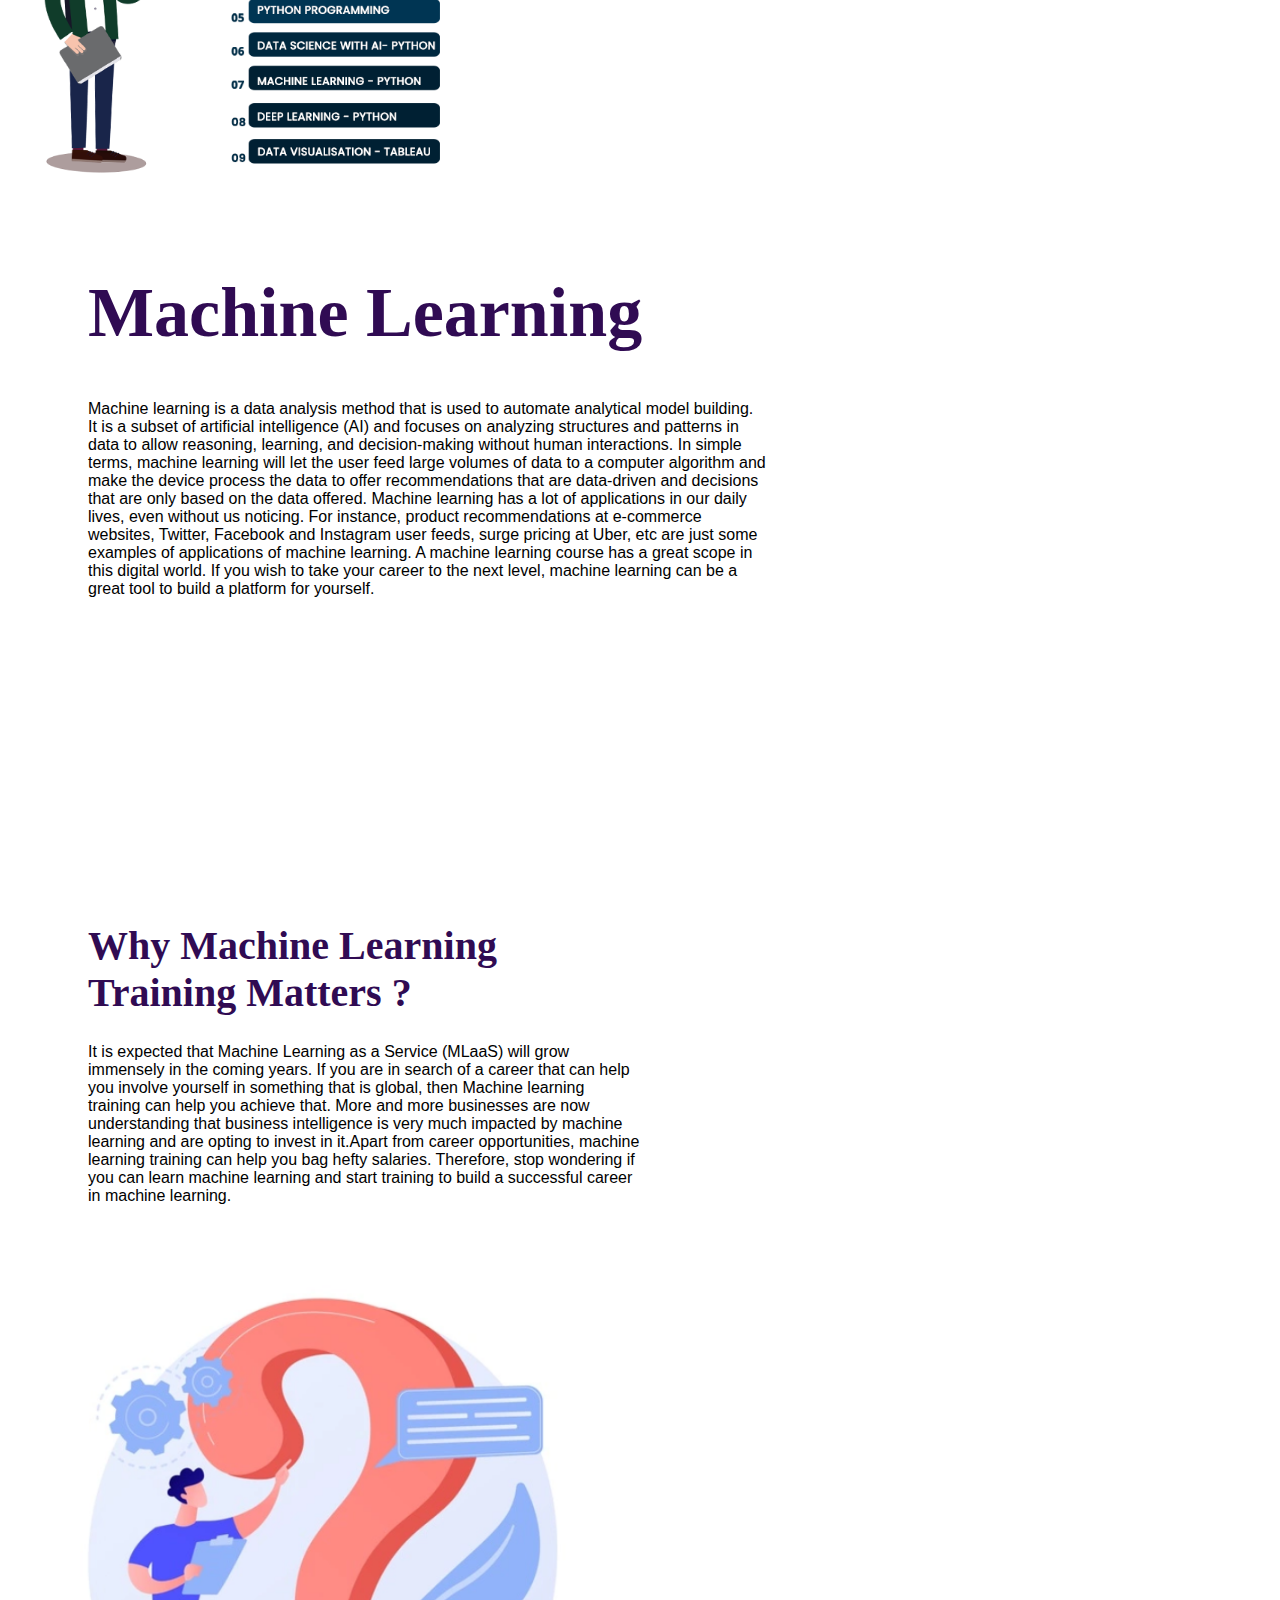
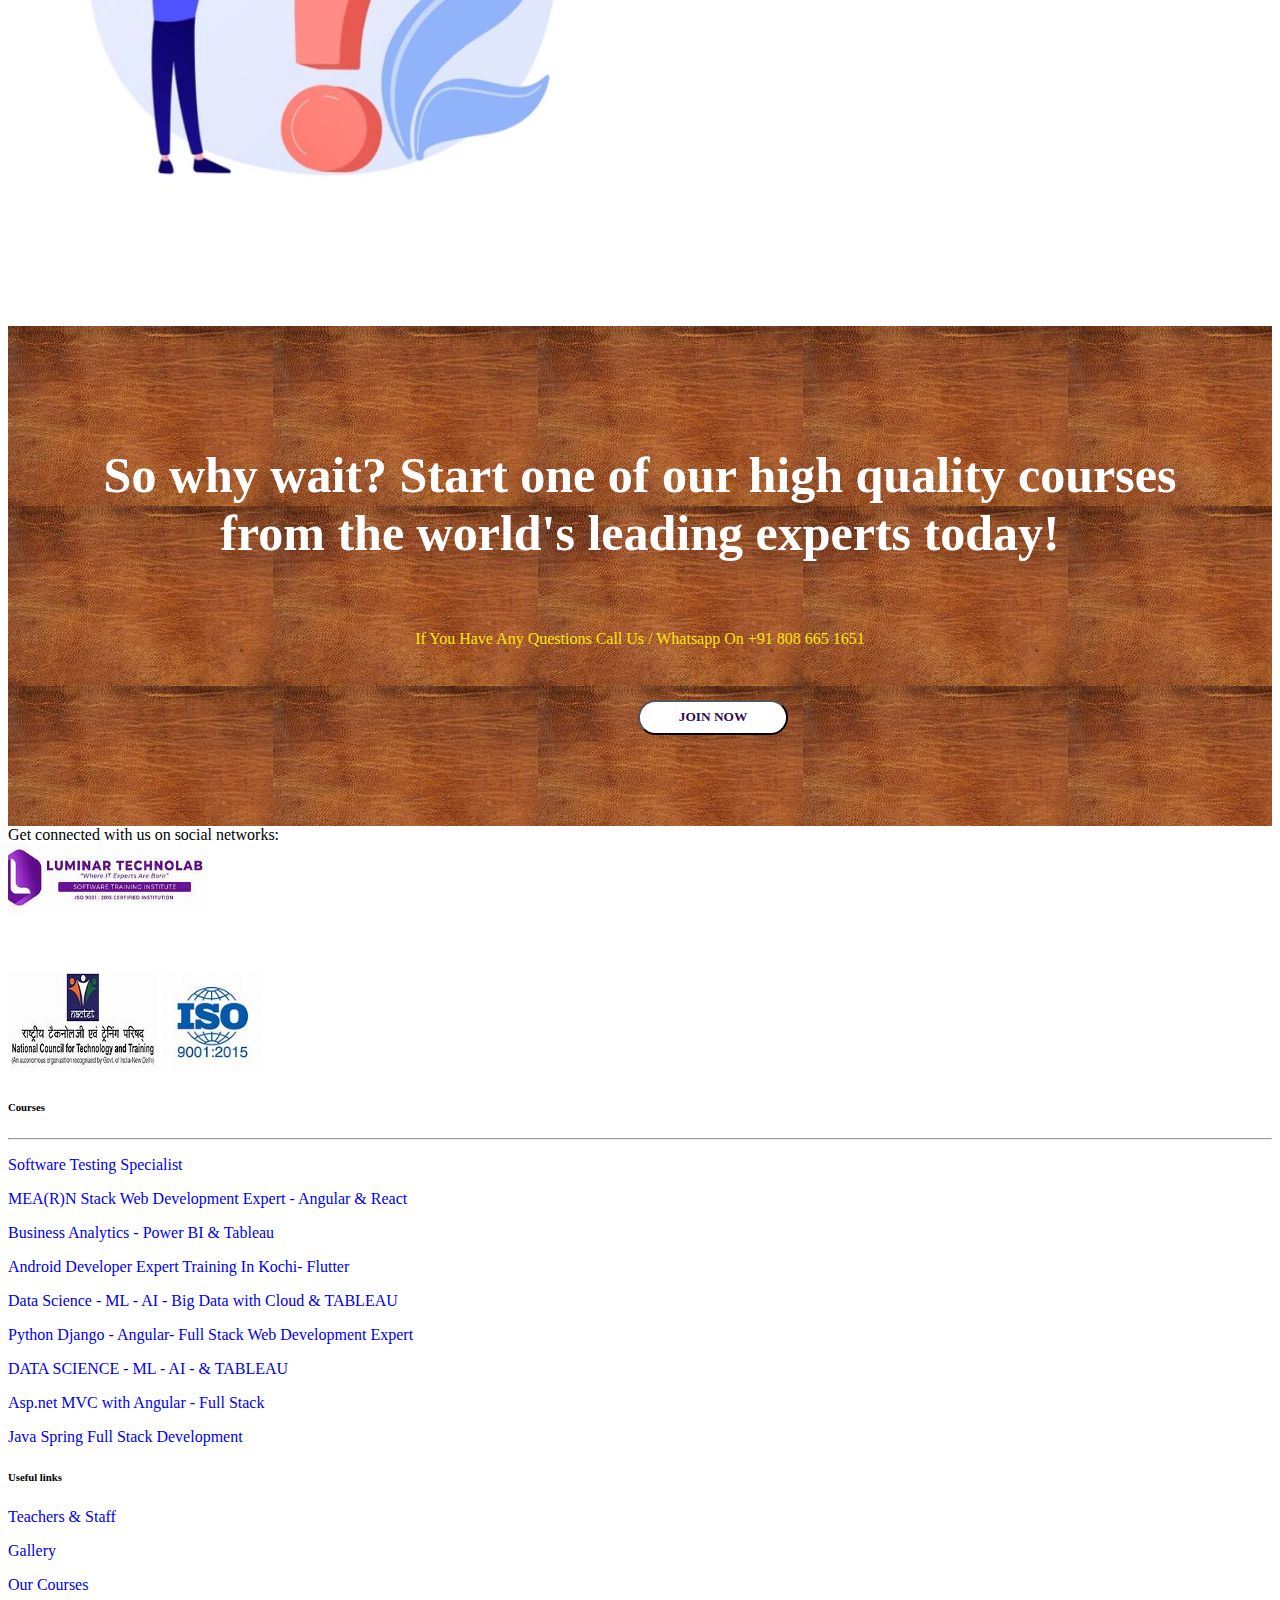
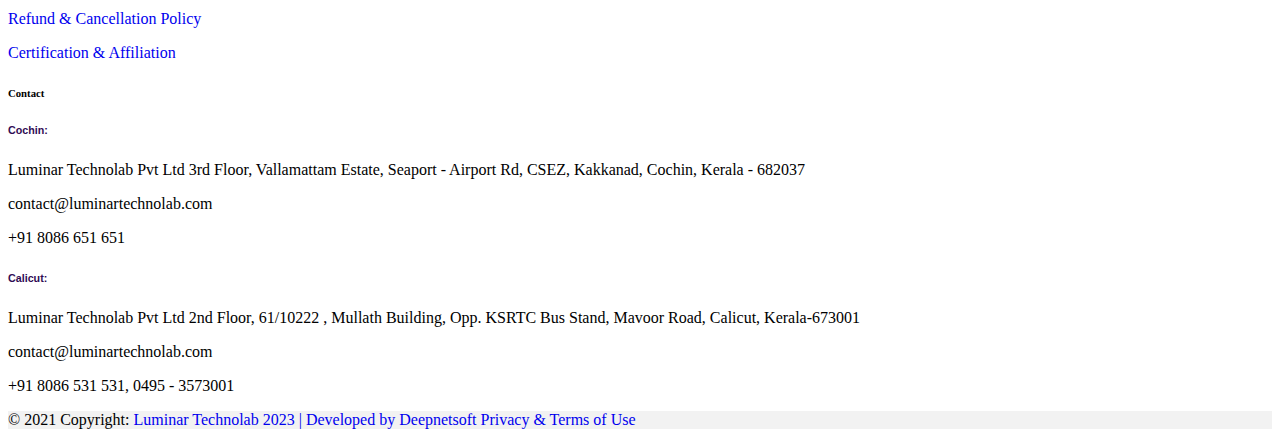
<file: datasc.html>
<!DOCTYPE html>
<html lang="en">

<head>
    <meta charset="UTF-8">
    <meta http-equiv="X-UA-Compatible" content="IE=edge">
    <meta name="viewport" content="width=device-width, initial-scale=1.0">
    <title>Document</title>
    <link rel="stylesheet" href="style.css">
    <link href="https://cdn.jsdelivr.net/npm/bootstrap@5.3.0-alpha1/dist/css/bootstrap.min.css" rel="stylesheet"
        integrity="sha384-GLhlTQ8iRABdZLl6O3oVMWSktQOp6b7In1Zl3/Jr59b6EGGoI1aFkw7cmDA6j6gD" crossorigin="anonymous">
    <script src="https://cdn.jsdelivr.net/npm/bootstrap@5.3.0-alpha1/dist/js/bootstrap.bundle.min.js"
        integrity="sha384-w76AqPfDkMBDXo30jS1Sgez6pr3x5MlQ1ZAGC+nuZB+EYdgRZgiwxhTBTkF7CXvN"
        crossorigin="anonymous"></script>
    <link rel="stylesheet" href="https://cdnjs.cloudflare.com/ajax/libs/font-awesome/6.3.0/css/all.min.css"
        integrity="sha512-SzlrxWUlpfuzQ+pcUCosxcglQRNAq/DZjVsC0lE40xsADsfeQoEypE+enwcOiGjk/bSuGGKHEyjSoQ1zVisanQ=="
        crossorigin="anonymous" referrerpolicy="no-referrer" />
</head>

<body>

    <nav class="nav">

        <img src="./images/icon.jpeg" alt="">
        <ul>
            <li><a href="">Home</a></li>
            <li><a href="courses.html">Courses</a></li>
            <li> <a href="">Placements</a></li>
            <li> <a href="">Gallery</a></li>
            <li><a href="">About Us</a></li>
            <li><a href="">Contact Us</a></li>
        </ul>
    </nav>
    <hr>



    <div class="row ">
        <div class="col-6" style="background-color: white ; ">
            <div style="margin-top: 100px;">
                <h1>Data Science - ML - AI - Big Data with Cloud & TABLEAU Specialist <br> Training in Kochi, Calicut
                </h1><br>
                <p>Luminar Technolab provides best Software Testing Specialist Training <br> with 100% Job Placement
                    assistance. Get trained from industry experts & <br> start your IT career.</p>
                <button style="margin-left:100px" ;>Book Demo</button>
                <button style="margin-right:150px">Register Now</button>
            </div>
        </div>
        <div class="col-6" style="background-color: white;">
            <img src="./images/DS.png" alt="" style="height: 500px;">
        </div>
    </div><br><br><br><br><br>

    <div class="row " style="background:white ;">
        <div class="col-6" style="background-color:white; ">
            <div style="margin-top: 100px; margin-left: 150px;">
                <img src="./images/nacet.jpg" alt="" style="position: absolute;top: 100%;">

            </div>
        </div>
        <div class="col-6" style="background-color:white;">
            <img src="./images/ribbon.jpeg" alt="" style="height: 150px; width: 100px; margin-left: 100px;"><br><br>
            <h1 style="text-decoration: underline;color: black; font-size: x-large; font-weight: bolder;">CERTIFICATION
                BY NATIONAL COUNCIL FOR TECHNOLOGY & TRAINING</h1><br>
            <p style="font-weight: lighter;">The Course is Certified by National Council for Technology & Training.<br>
                NACTET certificates have got
                high credibility among employers in India and<br> abroad especially in Middle East and other parts of
                the world. All certificates<br> issued by NACTET can be attested by Ministry of External affairs-Govt.
                of<br> India and by the embassies of almost all countries.</p><br>
        </div>
    </div><br><br><br><br><br><br><br><br><br><br><br><br><br>



    <h1 style="text-align: center;">What You Will Learn?</h1>
    <p style="text-align: center;">Luminar Technolab - ME(A)RN STACK Web development</p>
    <div class="what">

        <div class="accordion " id="accordionFlushExample" style="width: 60%;">
            <div class="accordion-item">
                <h2 class="accordion-header" id="flush-headingOne">
                    <button class="accordion-button collapsed" type="button" data-bs-toggle="collapse"
                        data-bs-target="#flush-collapseOne" aria-expanded="false" aria-controls="flush-collapseOne"
                        style=" border: 2px solid rgb(48, 11, 83);">
                        MOD01
                    </button>
                </h2>
                <div id="flush-collapseOne" class="accordion-collapse collapse" aria-labelledby="flush-headingOne"
                    data-bs-parent="#accordionFlushExample">
                    <div class="accordion-body">
                        <h5>Apache Hadoop</h5>
                        Bigdata, Sources of Bigdata, Application of Bigdata,Facebook API, 3 V of Bigdata, RDBMS,Linux
                        commands,Hadoop Architecture, HDFS,Single node cluster,HDFS
                        commands,Yarn,Mapreducing,Mysql,mysql table creation,mysql queries, Sqoop,Sqoop architecture,
                        Sqoop import commands,Sqoop export commands,Sqoop jobs,Hive,Hive Architecture,Table
                        creation(Internal and external tables),Hive queries,Partition tables,Assignments,Projects
                    </div>
                </div>
            </div>
            <div class="accordion-item">
                <h2 class="accordion-header" id="flush-headingTwo">
                    <button class="accordion-button collapsed" type="button" data-bs-toggle="collapse"
                        data-bs-target="#flush-collapseTwo" aria-expanded="false" aria-controls="flush-collapseTwo"
                        style=" border: 2px solid rgb(48, 11, 83);">
                        MOD02
                    </button>
                </h2>
                <div id="flush-collapseTwo" class="accordion-collapse collapse" aria-labelledby="flush-headingTwo"
                    data-bs-parent="#accordionFlushExample">
                    <div class="accordion-body">
                        <h5>Apache Spark</h5>
                        Python, Introduction to PySpark, Spark Basics, Spark Features,Spark Components,Spark
                        Architecture,Spark Installation, Spark RDDs & Pair RDDs, RDD Operations(Action and
                        Transformation),Spark Application Deployment, Parallel Processing, Spark SQL, Spark Data Frames,
                        Spark Streaming, Kafka, Spark Advanced Concepts, Spark Project.
                    </div>
                </div>
            </div>
            <div class="accordion-item">
                <h2 class="accordion-header" id="flush-headingThree">
                    <button class="accordion-button collapsed" type="button" data-bs-toggle="collapse"
                        data-bs-target="#flush-collapseThree" aria-expanded="false" aria-controls="flush-collapseThree"
                        style=" border: 2px solid rgb(48, 11, 83);">
                        MOD03
                    </button>
                </h2>
                <div id="flush-collapseThree" class="accordion-collapse collapse" aria-labelledby="flush-headingThree"
                    data-bs-parent="#accordionFlushExample">
                    <div class="accordion-body">
                        <h5>AWS CLOUD</h5>
                        Introduction to Amazon Web Services, AWS EC2, AWS EMR, AWS Simple Storage Service (S3)
                    </div>
                </div>

                <div class="accordion-item">
                    <h2 class="accordion-header" id="flush-headingFour">
                        <button class="accordion-button collapsed" type="button" data-bs-toggle="collapse"
                            data-bs-target="#flush-collapseFour" aria-expanded="false"
                            aria-controls="flush-collapseFour" style=" border: 2px solid rgb(48, 11, 83);">
                            MOD04
                        </button>
                    </h2>
                    <div id="flush-collapseFour" class="accordion-collapse collapse" aria-labelledby="flush-headingFour"
                        data-bs-parent="#accordionFlushExample">
                        <div class="accordion-body">
                            <h5>Python And Advanced Python</h5>
                            Introduction to Python, PyCharm, Language Fundamentals, Conditional Statements, Looping,
                            Control Statements, String Manipulation, Lists, Tuple, Dictionaries, Functions, Modules,
                            Input-output, Exception Handling, OOPS Concepts, Regular Expressions, Multithreading,
                            Functional Programming, Map, Reduce, Filter, list comprehenssion,Iter tools, Python to DB.
                        </div>
                    </div>

                    <div class="accordion-item">
                        <h2 class="accordion-header" id="flush-headingFive">
                            <button class="accordion-button collapsed" type="button" data-bs-toggle="collapse"
                                data-bs-target="#flush-collapseFive" aria-expanded="false"
                                aria-controls="flush-collapseFive" style=" border: 2px solid rgb(48, 11, 83);">
                                MOD05
                            </button>
                        </h2>
                        <div id="flush-collapseFive" class="accordion-collapse collapse"
                            aria-labelledby="flush-headingFive" data-bs-parent="#accordionFlushExample">
                            <div class="accordion-body">
                                <h5>Mathematics for Data Science</h5>
                                Linear Algebra: Vector spaces, subspaces, span, basis and dimension, Matrices and linear
                                transformations- Linear map as a matrix, rank and nullity of a matrix, matrix
                                multiplication, inverse and transpose, eigen values, eigen vectors Introductory
                                statistics: Mean, median, mode, variance and standard deviation, co-variance and
                                correlation Probability concepts: Permutations and combinations, unions and
                                intersections, random experiment, sample space, events, probability axioms, conditional
                                probability, Bayes’ theorem, random variables, Discrete and continuous
                                distributions-Uniform, Binomial, Poisson and Normal distributions (sampling, central
                                limit theorem)
                            </div>
                        </div>

                        <div class="accordion-item">
                            <h2 class="accordion-header" id="flush-headingSix">
                                <button class="accordion-button collapsed" type="button" data-bs-toggle="collapse"
                                    data-bs-target="#flush-collapseSix" aria-expanded="false"
                                    aria-controls="flush-collapseSix" style=" border: 2px solid rgb(48, 11, 83);">
                                    MOD06
                                </button>
                            </h2>
                            <div id="flush-collapseSix" class="accordion-collapse collapse"
                                aria-labelledby="flush-headingSix" data-bs-parent="#accordionFlushExample">
                                <div class="accordion-body">
                                    <h5>Data Science & ML</h5>
                                    A-Z of Python(Core and Advanced), Numpys, Pandas, Data Frame, Sci-kit, Exploratory
                                    Data Analytics using Python (EDA), Data Wrangling, Data Visualization, Matplotlib,
                                    Seaborn, Machine Learning, Supervised Learning - Regression (Simple Linear
                                    Regression, Logistic Regression, Multiple Linear Regression, Polynomial Regression,
                                    Decision Tree Regression, Evaluating Regression Model Parameters), Classification (
                                    K Nearest Neighbors ( KNN ), Naive Bayes Classifier, Decision Tree Algorithm, Random
                                    Forest Algorithm, SVM), Unsupervised Machine Learning - Introduction To Clustering
                                    Algorithms, K-Means Clustering, Elbow Method for the optimal value of k in K-Means,
                                    Hierarchical Clustering, Capstone Project, Dimensionality Reduction, Principal
                                    Component Analysis.

                                </div>
                            </div>
                            <div class="accordion-item">
                                <h2 class="accordion-header" id="flush-headingSeven">
                                    <button class="accordion-button collapsed" type="button" data-bs-toggle="collapse"
                                        data-bs-target="#flush-collapseSeven" aria-expanded="false"
                                        aria-controls="flush-collapseSeven" style=" border: 2px solid rgb(48, 11, 83);">
                                        MOD07
                                    </button>
                                </h2>
                                <div id="flush-collapseSeven" class="accordion-collapse collapse"
                                    aria-labelledby="flush-headingSeven" data-bs-parent="#accordionFlushExample">
                                    <div class="accordion-body">
                                        <h5>Deep Learning & AI</h5>
                                        Natural Language Processing(NLP), NLTK, Neural Networks, CNN, CNN Alexnet, RNN,
                                        LSTM, TFIDF, Keras, Tensorflow, Speech recognition, Transfer Learning, Object
                                        Detection, Open Computer Vision (OpenCV), Optical Character Recognition (OCR),
                                        Capstone Project.
                                    </div>
                                </div>

                                <div class="accordion-item">
                                    <h2 class="accordion-header" id="flush-headingEight">
                                        <button class="accordion-button collapsed" type="button"
                                            data-bs-toggle="collapse" data-bs-target="#flush-collapseEight"
                                            aria-expanded="false" aria-controls="flush-collapseEight"
                                            style=" border: 2px solid rgb(48, 11, 83);">
                                            MOD08
                                        </button>
                                    </h2>
                                    <div id="flush-collapseEight" class="accordion-collapse collapse"
                                        aria-labelledby="flush-headingEight" data-bs-parent="#accordionFlushExample">
                                        <div class="accordion-body">
                                            <h5>Data Visualisation - TABLEAU</h5>
                                            Working with Tableau Public, Connecting Data with Tableau, Relationships in
                                            Tableau, Filters in Tableau, Adding Dimensions in Tableau, Granularity in
                                            Tableau Analysis and Calculations in Tableau, Plotting in Tableau, Logical
                                            Operations on Tableau, Visualisations in Tableau Dashboard and Stories
                                        </div>
                                    </div>
                                </div>
                            </div>
                        </div>
                    </div>
                </div>
            </div>
        </div>
    </div>


    <div class="cc" style="background-color:rgb(48, 11, 83);">

        <div class="c1">

            <img src="./images/datascience.jpeg" alt="">
            <h3>Data Science - ML - AI - Big Data with Cloud & TABLEAU</h3>
            <h5> Next Batch: <br> Cochin : Apr 10th 2023 (Offline & Online) <br> Calicut : May 10th 2023 (Offline)<br>
                Duration: </h5>
            5 Months, 5 Days a Week, 1.5-2 Hours/day <br>
            Course Fee: <br>
            Offline : 61500 <br>
            Online : 60500</h6>
            <a href="software.html"> <button>View More</button> </a>
        </div>
    </div><br><br><br><br>


    <div class="row ">
        <div class="col-6 " style="width: 40%; background-color: white;">
            <img src="./images/DS1.png" alt="" style="width: 100%;">
        </div>
        <div class="col-6 " style="background-color: white;width: 60%; ">
            <h1 style="font-weight: bolder;font-size: 70px;">Machine Learning</h1>
            <p style="font-weight: lighter;"> Machine learning is a data analysis method that is used to automate
                analytical model building. It is a subset of artificial intelligence (AI) and focuses on analyzing
                structures and patterns in data to allow reasoning, learning, and decision-making without human
                interactions. In simple terms, machine learning will let the user feed large volumes of data to a
                computer algorithm and make the device process the data to offer recommendations that are data-driven
                and decisions that are only based on the data offered.

                Machine learning has a lot of applications in our daily lives, even without us noticing. For instance,
                product recommendations at e-commerce websites, Twitter, Facebook and Instagram user feeds, surge
                pricing at Uber, etc are just some examples of applications of machine learning.

                A machine learning course has a great scope in this digital world. If you wish to take your career to
                the next level, machine learning can be a great tool to build a platform for yourself.</p><br><br>
            <br><br>

        </div>
    </div>
    </div>
    </div>
    </div><br><br>

    <div>
        <div class="row ">
            <div class="col-6 " style="width: 50%; background-color: white; margin-top:200px;">

                <h1 style="font-weight: bolder;font-size: 40px; background-color: white;"> Why Machine Learning Training
                    Matters ?</h1>
                <p style="font-weight: lighter;">


                    It is expected that Machine Learning as a Service (MLaaS) will grow immensely in the coming years.
                    If you are in search of a career that can help you involve yourself in something that is global,
                    then Machine learning training can help you achieve that. More and more businesses are now
                    understanding that business intelligence is very much impacted by machine learning and are opting to
                    invest in it.Apart from career opportunities, machine learning training can help you bag hefty
                    salaries. Therefore, stop wondering if you can learn machine learning and start training to build a
                    successful career in machine learning.</p>

            </div>
            <div class="col-6 " style="background-color: white;width: 50%; ">
                <img src="./images/earn.png" alt="" style="width: 100%;">
            </div>
        </div>
    </div>

    <br><br>
    </div>



    <div class="c2">
        <h1>So why wait? Start one of our high quality courses <br> from the world's leading experts today!</h1><br>
        <p>If You Have Any Questions Call Us / Whatsapp On +91 808 665 1651</p><br><br>
        <button>JOIN NOW</button>
    </div>




    <!-- Footer -->
    <footer class="text-center text-lg-start bg-light text-muted">
        <!-- Section: Social media -->
        <section class="d-flex justify-content-center justify-content-lg-between p-4 border-bottom">
            <!-- Left -->
            <div class="me-5 d-none d-lg-block">
                <span>Get connected with us on social networks:</span>
            </div>
            <!-- Left -->

            <!-- Right -->

            <!-- Right -->
        </section>
        <!-- Section: Social media -->

        <!-- Section: Links  -->
        <section class="">
            <div class="container text-center text-md-start mt-5">
                <!-- Grid row -->
                <div class="row mt-3">
                    <!-- Grid column -->
                    <div class="col-md-3 col-lg-4 col-xl-3 mx-auto mb-4">
                        <!-- Content -->
                        <div>
                            <img src="./images/icon.jpeg" alt="" style="height: 70px; width: 200px;"><br><br>
                            <a href="" class="me-4 text-reset">
                                <i class="fab fa-facebook-f"></i>
                            </a>
                            <a href="" class="me-4 text-reset">
                                <i class="fab fa-twitter"></i>
                            </a>
                            <a href="" class="me-4 text-reset">
                                <i class="fab fa-google"></i>
                            </a>
                            <a href="" class="me-4 text-reset">
                                <i class="fab fa-instagram"></i>
                            </a>
                            <a href="" class="me-4 text-reset">
                                <i class="fab fa-linkedin"></i>
                            </a>
                            <a href="" class="me-4 text-reset">
                                <i class="fab fa-github"></i>
                            </a><br><br>
                            <img src="./images/national.jpeg" alt="" style="height: 100px;width: 150px;">
                            <img src="./images/iso.jpeg" alt="" style="width: 100px;">
                        </div>

                    </div>
                    <!-- Grid column -->

                    <!-- Grid column -->
                    <div class="col-md-2 col-lg-2 col-xl-2 mx-auto mb-4">
                        <!-- Links -->
                        <h6 class="text-uppercase fw-bold mb-4">
                            Courses
                        </h6>
                        <hr>
                        <p>
                            <a href="#!" class="text-reset">Software Testing Specialist</a>
                        </p>
                        <p>
                            <a href="#!" class="text-reset">MEA(R)N Stack Web Development Expert - Angular & React</a>
                        </p>
                        <p>
                            <a href="#!" class="text-reset">Business Analytics - Power BI & Tableau</a>
                        </p>
                        <p>
                            <a href="#!" class="text-reset">Android Developer Expert Training In Kochi- Flutter</a>
                        </p>

                        <p>
                            <a href="#!" class="text-reset">Data Science - ML - AI - Big Data with Cloud & TABLEAU</a>
                        </p>
                        <p>
                            <a href="#!" class="text-reset">Python Django - Angular- Full Stack Web Development
                                Expert</a>
                        </p>
                        <p>
                            <a href="#!" class="text-reset">DATA SCIENCE - ML - AI - & TABLEAU</a>
                        </p>
                        <p>
                            <a href="#!" class="text-reset">Asp.net MVC with Angular - Full Stack</a>
                        </p>
                        <p>
                            <a href="#!" class="text-reset">Java Spring Full Stack Development</a>
                        </p>

                    </div>
                    <!-- Grid column -->

                    <!-- Grid column -->
                    <div class="col-md-3 col-lg-2 col-xl-2 mx-auto mb-4">
                        <!-- Links -->
                        <h6 class="text-uppercase fw-bold mb-4">
                            Useful links
                        </h6>
                        <p>
                            <a href="#!" class="text-reset"> Teachers & Staff</a>
                        </p>
                        <p>
                            <a href="#!" class="text-reset"> Gallery</a>
                        </p>
                        <p>
                            <a href="#!" class="text-reset"> Our Courses</a>
                        </p>
                        <p>
                            <a href="#!" class="text-reset"> Refund & Cancellation Policy</a>
                        </p>
                        <p>
                            <a href="#!" class="text-reset"> Certification & Affiliation</a>
                        </p>
                    </div>
                    <!-- Grid column -->

                    <!-- Grid column -->
                    <div class="col-md-4 col-lg-3 col-xl-3 mx-auto mb-md-0 mb-4">
                        <!-- Links -->
                        <h6 class="text-uppercase fw-bold mb-4">Contact</h6>


                        <p>
                        <h6
                            style="color: rgb(48, 11, 83); font-weight: bolder;font-family: Arial, Helvetica, sans-serif;">
                            Cochin:</h6>

                        Luminar Technolab Pvt Ltd
                        3rd Floor, Vallamattam Estate,
                        Seaport - Airport Rd, CSEZ,
                        Kakkanad, Cochin, Kerala - 682037</p>
                        <p>
                            <i class="fas fa-envelope me-3"></i>
                            contact@luminartechnolab.com
                        </p>
                        <p><i class="fas fa-phone me-3"></i> +91 8086 651 651</p>

                        <div>
                            <p>
                            <h6
                                style="color: rgb(48, 11, 83); font-weight: bolder;font-family: Arial, Helvetica, sans-serif;">
                                Calicut:</h6>


                            Luminar Technolab Pvt Ltd
                            2nd Floor, 61/10222 ,
                            Mullath Building,
                            Opp. KSRTC Bus Stand,
                            Mavoor Road, Calicut, Kerala-673001</p>
                            <p>
                                <i class="fas fa-envelope me-3"></i>
                                contact@luminartechnolab.com
                            </p>
                            <p><i class="fas fa-phone me-3"></i> +91 8086 531 531, 0495 - 3573001</p>
                        </div>
                    </div>

                </div>


                <!-- Grid column -->
            </div>



            <!-- Grid row -->
            </div>
        </section>
        <!-- Section: Links  -->

        <!-- Copyright -->
        <div class="text-center p-4" style="background-color: rgba(0, 0, 0, 0.05);">
            © 2021 Copyright:
            <a class="text-reset fw-bold" href="https://luminartechnolab.com/">Luminar Technolab 2023 | Developed by
                Deepnetsoft Privacy & Terms of Use</a>
        </div>
        <!-- Copyright -->
    </footer>
    <!-- Footer -->






</body>

</html>
</file>
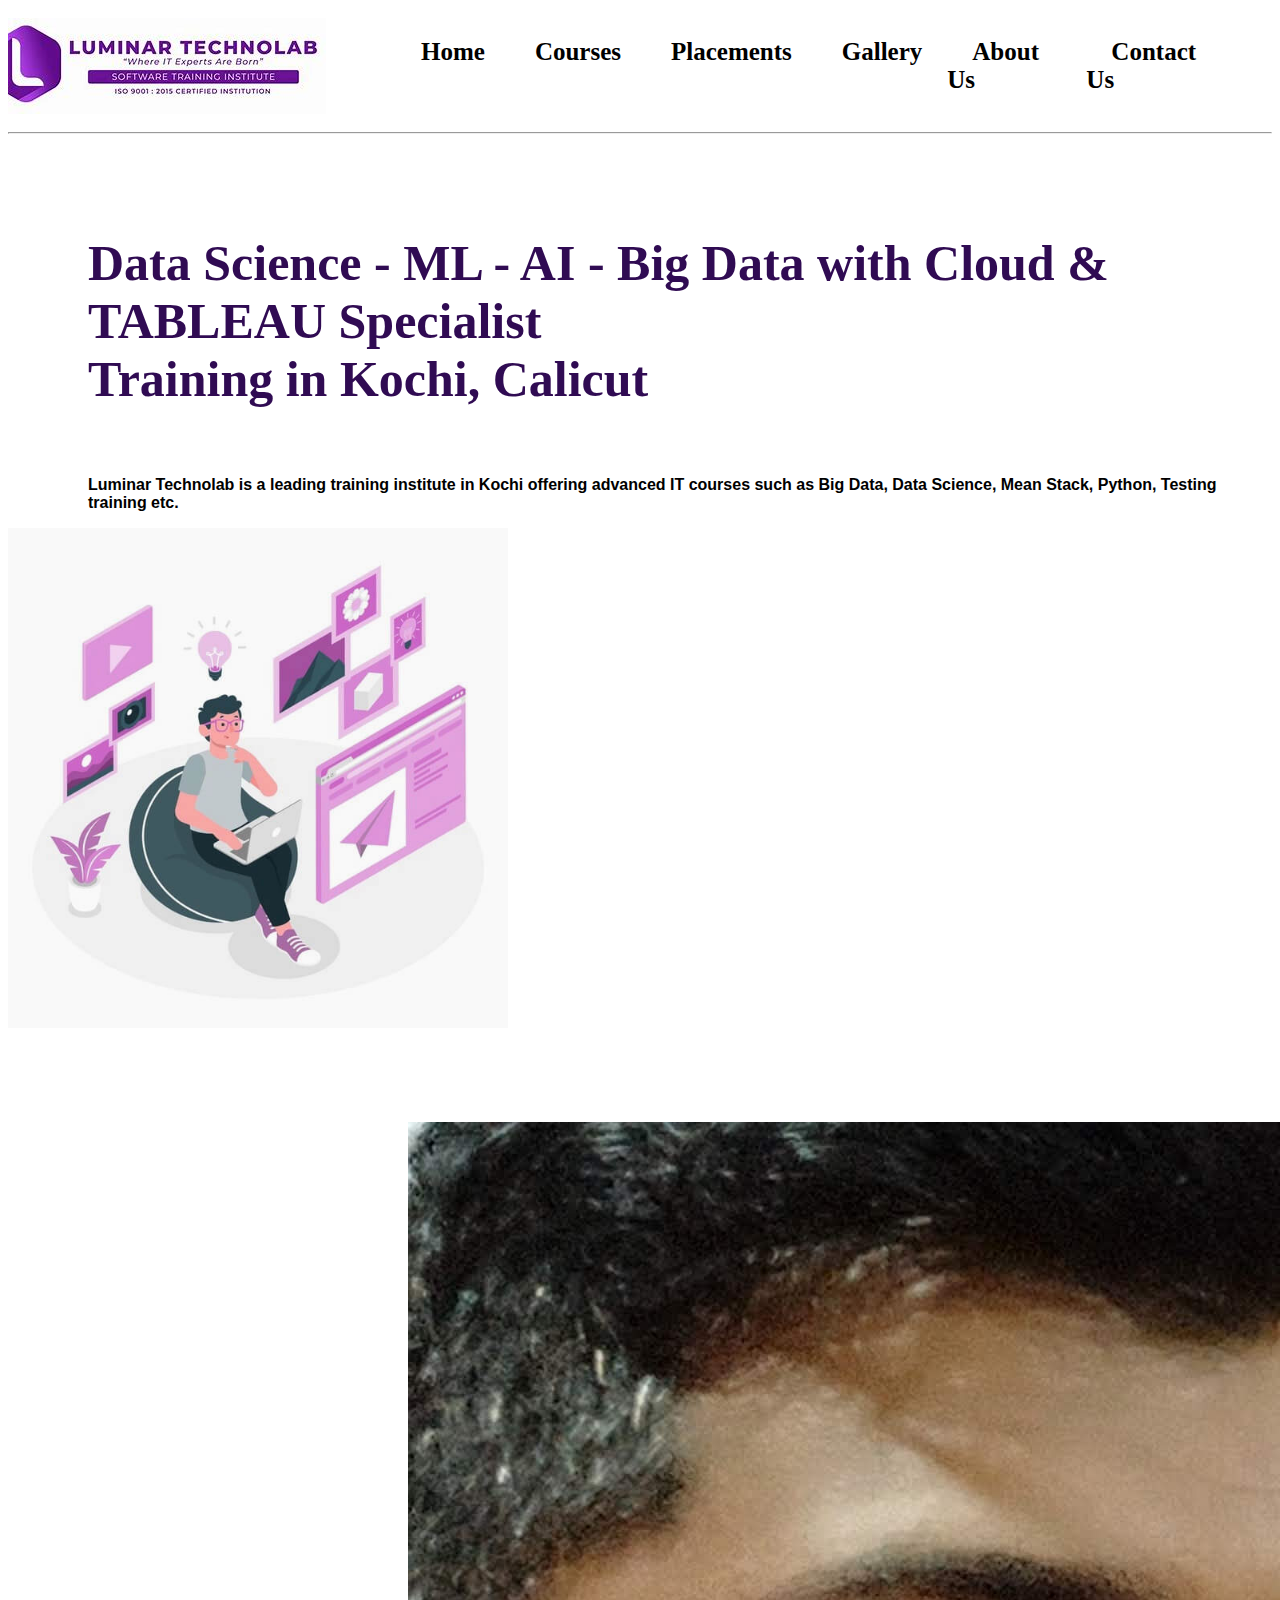
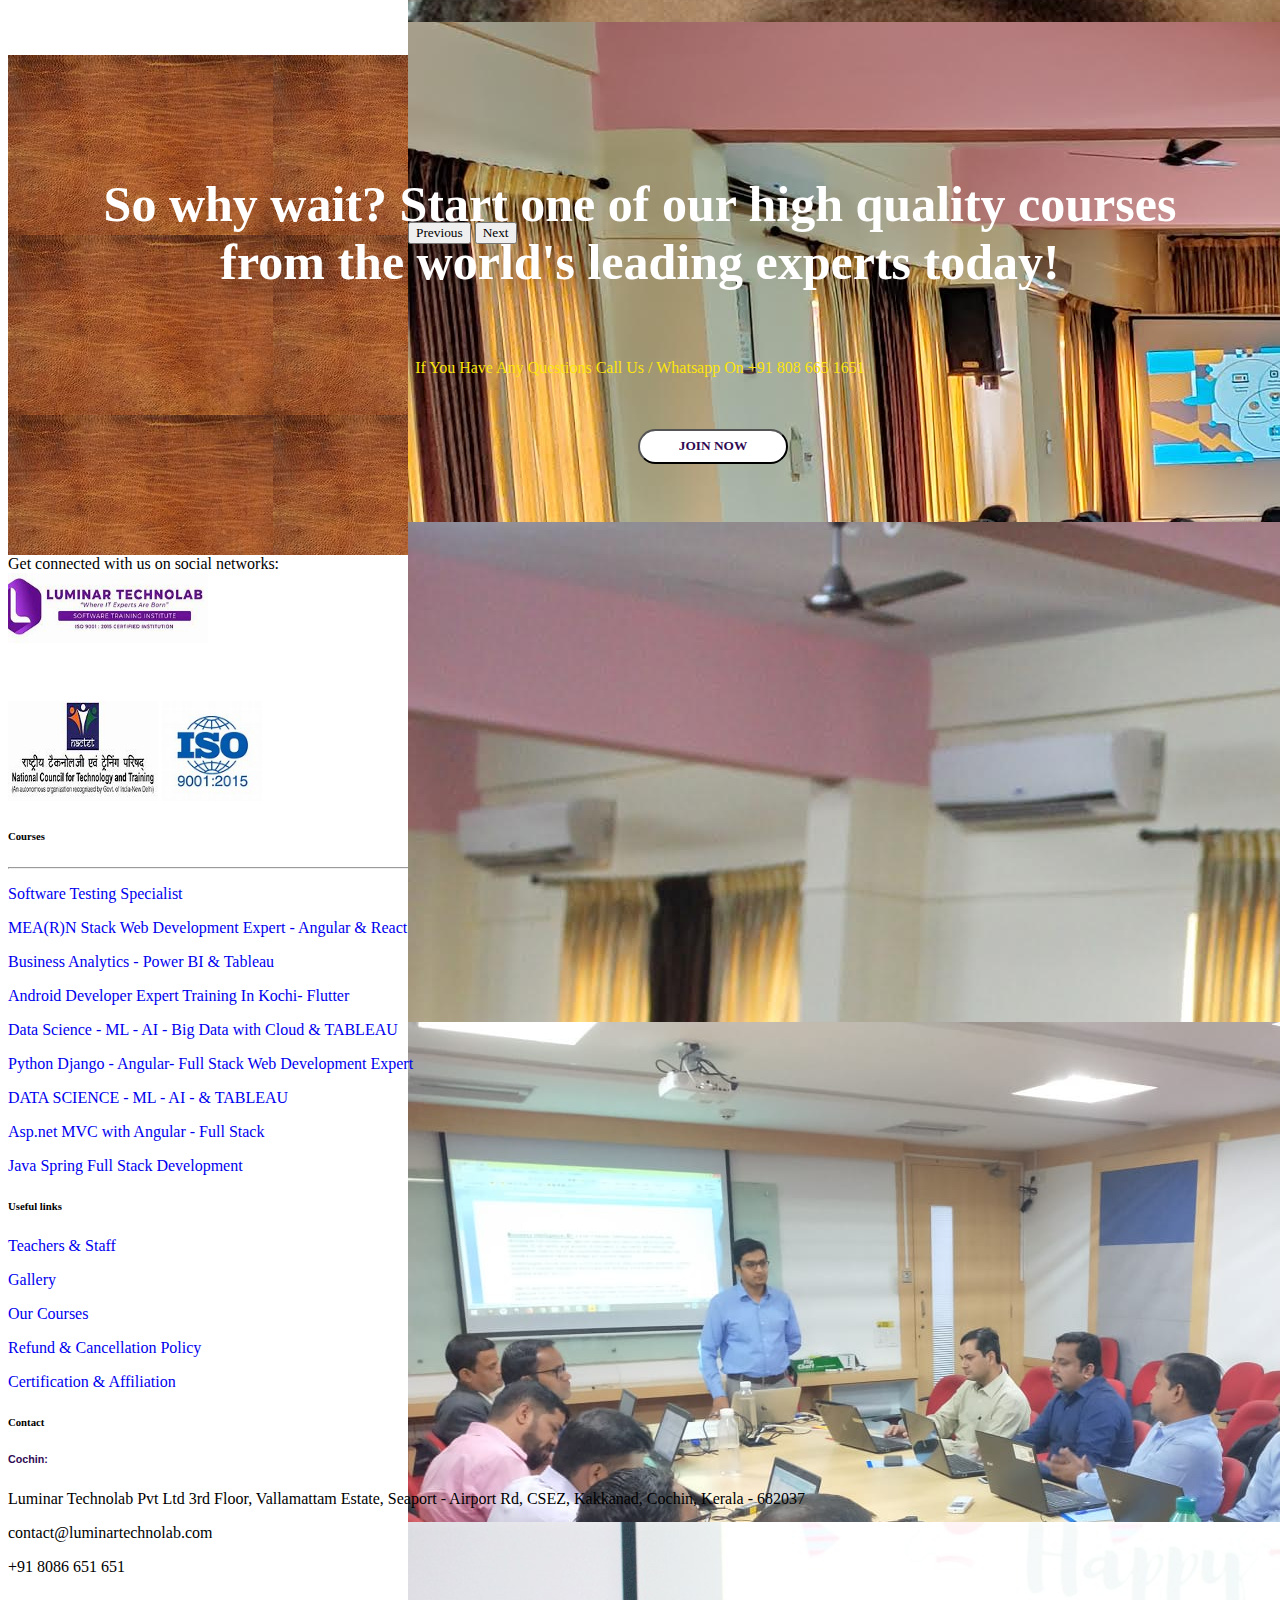
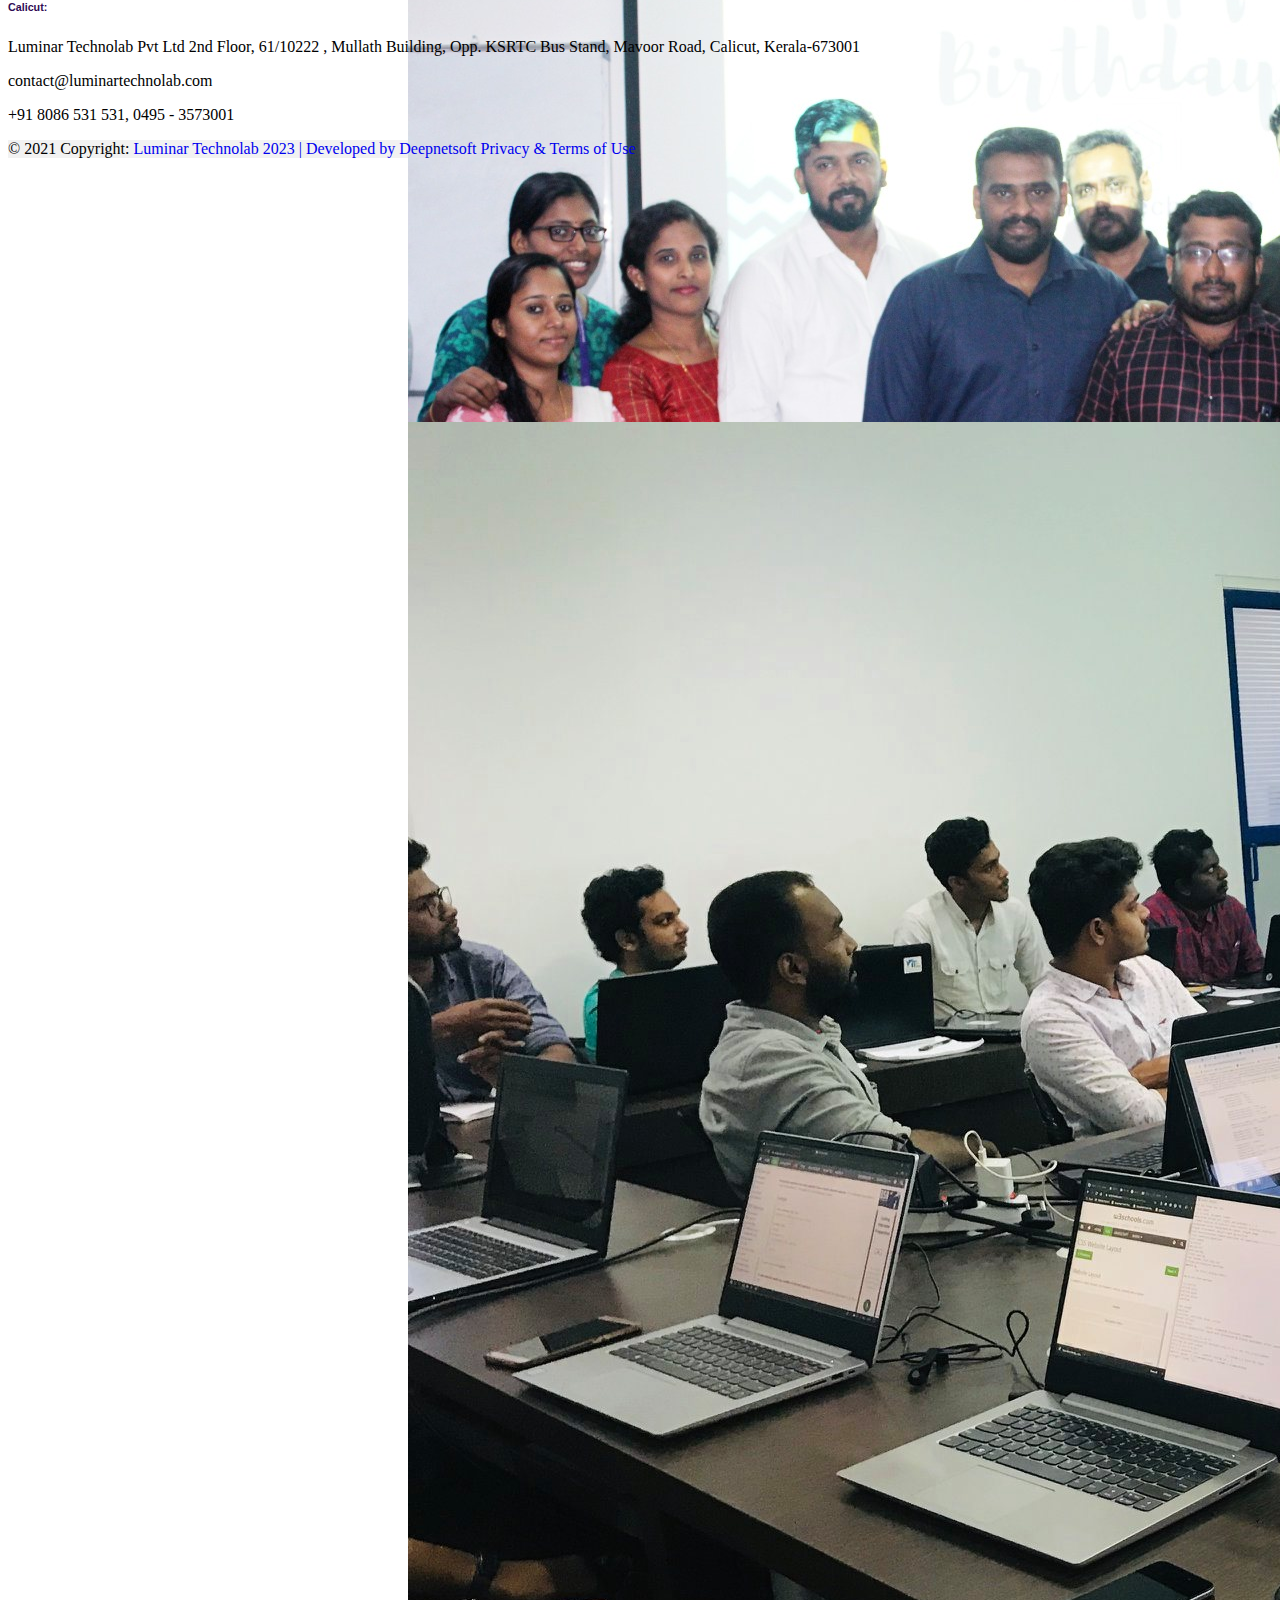
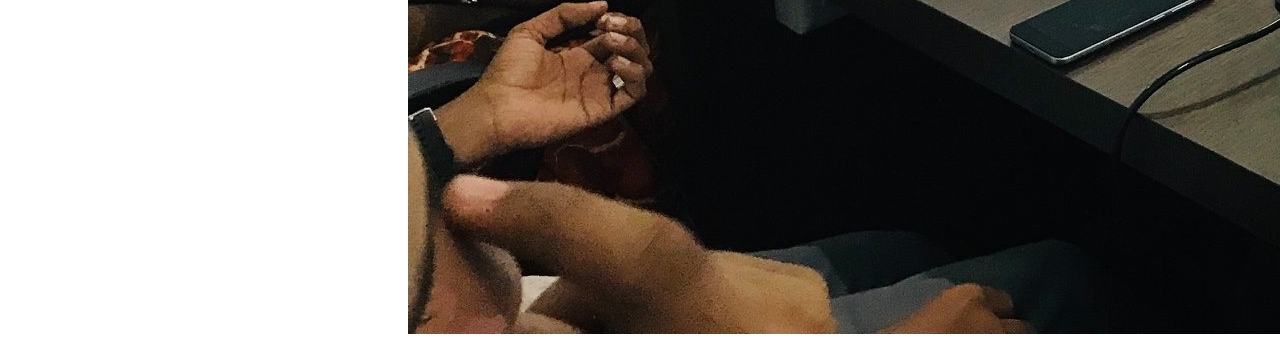
<file: gall.html>
<!DOCTYPE html>
<html lang="en">
<head>
    <meta charset="UTF-8">
    <meta http-equiv="X-UA-Compatible" content="IE=edge">
    <meta name="viewport" content="width=device-width, initial-scale=1.0">
    <title>Document</title>
    <link rel="stylesheet" href="style.css">
    <link href="https://cdn.jsdelivr.net/npm/bootstrap@5.3.0-alpha1/dist/css/bootstrap.min.css" rel="stylesheet"
        integrity="sha384-GLhlTQ8iRABdZLl6O3oVMWSktQOp6b7In1Zl3/Jr59b6EGGoI1aFkw7cmDA6j6gD" crossorigin="anonymous">
    <script src="https://cdn.jsdelivr.net/npm/bootstrap@5.3.0-alpha1/dist/js/bootstrap.bundle.min.js"
        integrity="sha384-w76AqPfDkMBDXo30jS1Sgez6pr3x5MlQ1ZAGC+nuZB+EYdgRZgiwxhTBTkF7CXvN"
        crossorigin="anonymous"></script>
</head>
<body>
    <nav class="nav">

        <img src="./images/icon.jpeg" alt="">
        <ul>
            <li><a href="index.html">Home</a></li>
            <li><a href="courses.html">Courses</a></li>
            <li> <a href="">Placements</a></li>
            <li> <a href="gallery.html">Gallery</a></li>
            <li><a href="">About Us</a></li>
            <li><a href="">Contact Us</a></li>
        </ul>
    </nav>
    <hr>

    <div class="row ">
        <div class="col-6" style="background-color: white ; ">
            <div style="margin-top: 100px;">
                <h1>Data Science - ML - AI - Big Data with Cloud & TABLEAU Specialist <br> Training in Kochi, Calicut
                </h1><br>
                <p>Luminar Technolab is a leading training institute in Kochi offering advanced IT courses such as Big Data, Data Science, Mean Stack, Python, Testing training etc.</p>
            </div>
        </div>
        <div class="col-6" style="background-color: white;">
            <img src="./images/gallery.jpg" alt="" style="height: 500px;">
        </div>
    </div><br><br><br><br><br>


    <div id="carouselExampleControls" class="carousel slide" data-bs-ride="carousel w-50" style="height: 500px; width: 500px; margin-left: 400px;">
        <div class="carousel-inner w-100"  >
          <div class="carousel-item active">
            <img src="./images/g1.jpg" class="d-block w-100" alt="...">
          </div>
          <div class="carousel-item">
            <img src="./images/g2.jpg" class="d-block w-100" alt="...">
          </div>
          <!-- <div class="carousel-item">
            <img src="./images/g3.jpeg" class="d-block w-50" alt="...">
          </div> -->
          <div class="carousel-item">
            <img src="./images/g4.jpg" class="d-block w-100" alt="...">
          </div>
          <div class="carousel-item">
            <img src="./images/g5.jpg" class="d-block w-100" alt="...">
          </div>
          <div class="carousel-item">
            <img src="./images/g6.jpeg" class="d-block w-100" alt="...">
          </div>
          <div class="carousel-item">
            <img src="./images/g7.jpg" class="d-block w-100" alt="...">
          </div>
       
    
        </div>
        <button class="carousel-control-prev" type="button" data-bs-target="#carouselExampleControls" data-bs-slide="prev">
          <span class="carousel-control-prev-icon" aria-hidden="true"></span>
          <span class="visually-hidden">Previous</span>
        </button>
        <button class="carousel-control-next" type="button" data-bs-target="#carouselExampleControls" data-bs-slide="next">
          <span class="carousel-control-next-icon" aria-hidden="true"></span>
          <span class="visually-hidden">Next</span>
        </button>
      </div>



    <div class="c2">
        <h1>So why wait? Start one of our high quality courses <br> from the world's leading experts today!</h1><br>
        <p>If You Have Any Questions Call Us / Whatsapp On +91 808 665 1651</p><br><br>
        <button>JOIN NOW</button>
    </div>




    <!-- Footer -->
    <footer class="text-center text-lg-start bg-light text-muted">
        <!-- Section: Social media -->
        <section class="d-flex justify-content-center justify-content-lg-between p-4 border-bottom">
            <!-- Left -->
            <div class="me-5 d-none d-lg-block">
                <span>Get connected with us on social networks:</span>
            </div>
            <!-- Left -->

            <!-- Right -->

            <!-- Right -->
        </section>
        <!-- Section: Social media -->

        <!-- Section: Links  -->
        <section class="">
            <div class="container text-center text-md-start mt-5">
                <!-- Grid row -->
                <div class="row mt-3">
                    <!-- Grid column -->
                    <div class="col-md-3 col-lg-4 col-xl-3 mx-auto mb-4">
                        <!-- Content -->
                        <div>
                            <img src="./images/icon.jpeg" alt="" style="height: 70px; width: 200px;"><br><br>
                            <a href="" class="me-4 text-reset">
                                <i class="fab fa-facebook-f"></i>
                            </a>
                            <a href="" class="me-4 text-reset">
                                <i class="fab fa-twitter"></i>
                            </a>
                            <a href="" class="me-4 text-reset">
                                <i class="fab fa-google"></i>
                            </a>
                            <a href="" class="me-4 text-reset">
                                <i class="fab fa-instagram"></i>
                            </a>
                            <a href="" class="me-4 text-reset">
                                <i class="fab fa-linkedin"></i>
                            </a>
                            <a href="" class="me-4 text-reset">
                                <i class="fab fa-github"></i>
                            </a><br><br>
                            <img src="./images/national.jpeg" alt="" style="height: 100px;width: 150px;">
                            <img src="./images/iso.jpeg" alt="" style="width: 100px;">
                        </div>

                    </div>
                    <!-- Grid column -->

                    <!-- Grid column -->
                    <div class="col-md-2 col-lg-2 col-xl-2 mx-auto mb-4">
                        <!-- Links -->
                        <h6 class="text-uppercase fw-bold mb-4">
                            Courses
                        </h6>
                        <hr>
                        <p>
                            <a href="#!" class="text-reset">Software Testing Specialist</a>
                        </p>
                        <p>
                            <a href="#!" class="text-reset">MEA(R)N Stack Web Development Expert - Angular & React</a>
                        </p>
                        <p>
                            <a href="#!" class="text-reset">Business Analytics - Power BI & Tableau</a>
                        </p>
                        <p>
                            <a href="#!" class="text-reset">Android Developer Expert Training In Kochi- Flutter</a>
                        </p>

                        <p>
                            <a href="#!" class="text-reset">Data Science - ML - AI - Big Data with Cloud & TABLEAU</a>
                        </p>
                        <p>
                            <a href="#!" class="text-reset">Python Django - Angular- Full Stack Web Development
                                Expert</a>
                        </p>
                        <p>
                            <a href="#!" class="text-reset">DATA SCIENCE - ML - AI - & TABLEAU</a>
                        </p>
                        <p>
                            <a href="#!" class="text-reset">Asp.net MVC with Angular - Full Stack</a>
                        </p>
                        <p>
                            <a href="#!" class="text-reset">Java Spring Full Stack Development</a>
                        </p>

                    </div>
                    <!-- Grid column -->

                    <!-- Grid column -->
                    <div class="col-md-3 col-lg-2 col-xl-2 mx-auto mb-4">
                        <!-- Links -->
                        <h6 class="text-uppercase fw-bold mb-4">
                            Useful links
                        </h6>
                        <p>
                            <a href="#!" class="text-reset"> Teachers & Staff</a>
                        </p>
                        <p>
                            <a href="#!" class="text-reset"> Gallery</a>
                        </p>
                        <p>
                            <a href="#!" class="text-reset"> Our Courses</a>
                        </p>
                        <p>
                            <a href="#!" class="text-reset"> Refund & Cancellation Policy</a>
                        </p>
                        <p>
                            <a href="#!" class="text-reset"> Certification & Affiliation</a>
                        </p>
                    </div>
                    <!-- Grid column -->

                    <!-- Grid column -->
                    <div class="col-md-4 col-lg-3 col-xl-3 mx-auto mb-md-0 mb-4">
                        <!-- Links -->
                        <h6 class="text-uppercase fw-bold mb-4">Contact</h6>


                        <p>
                        <h6
                            style="color: rgb(48, 11, 83); font-weight: bolder;font-family: Arial, Helvetica, sans-serif;">
                            Cochin:</h6>

                        Luminar Technolab Pvt Ltd
                        3rd Floor, Vallamattam Estate,
                        Seaport - Airport Rd, CSEZ,
                        Kakkanad, Cochin, Kerala - 682037</p>
                        <p>
                            <i class="fas fa-envelope me-3"></i>
                            contact@luminartechnolab.com
                        </p>
                        <p><i class="fas fa-phone me-3"></i> +91 8086 651 651</p>

                        <div>
                            <p>
                            <h6
                                style="color: rgb(48, 11, 83); font-weight: bolder;font-family: Arial, Helvetica, sans-serif;">
                                Calicut:</h6>


                            Luminar Technolab Pvt Ltd
                            2nd Floor, 61/10222 ,
                            Mullath Building,
                            Opp. KSRTC Bus Stand,
                            Mavoor Road, Calicut, Kerala-673001</p>
                            <p>
                                <i class="fas fa-envelope me-3"></i>
                                contact@luminartechnolab.com
                            </p>
                            <p><i class="fas fa-phone me-3"></i> +91 8086 531 531, 0495 - 3573001</p>
                        </div>
                    </div>

                </div>


                <!-- Grid column -->
            </div>



            <!-- Grid row -->
            </div>
        </section>
        <!-- Section: Links  -->

        <!-- Copyright -->
        <div class="text-center p-4" style="background-color: rgba(0, 0, 0, 0.05);">
            © 2021 Copyright:
            <a class="text-reset fw-bold" href="https://luminartechnolab.com/">Luminar Technolab 2023 | Developed by
                Deepnetsoft Privacy & Terms of Use</a>
        </div>
        <!-- Copyright -->
    </footer>
    <!-- Footer -->






</body>

</html>
    
</body>
</html>
</file>
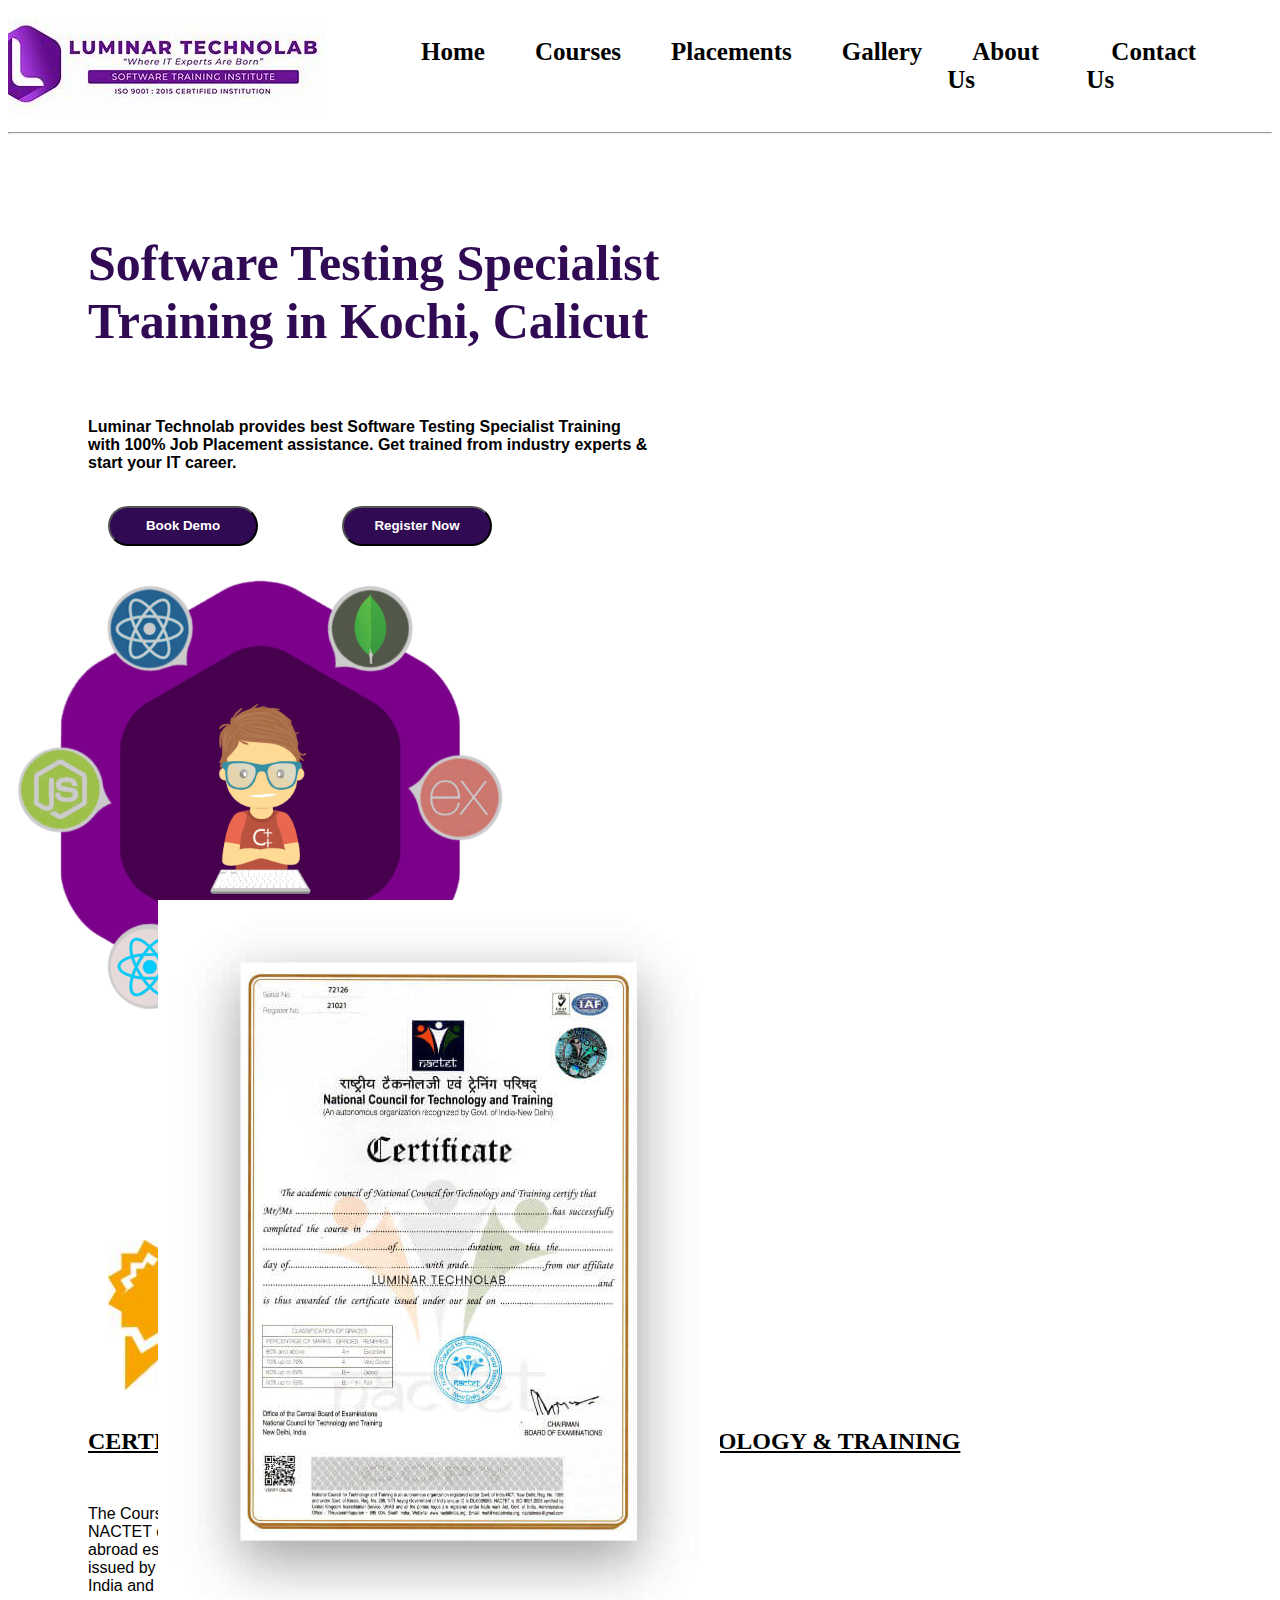
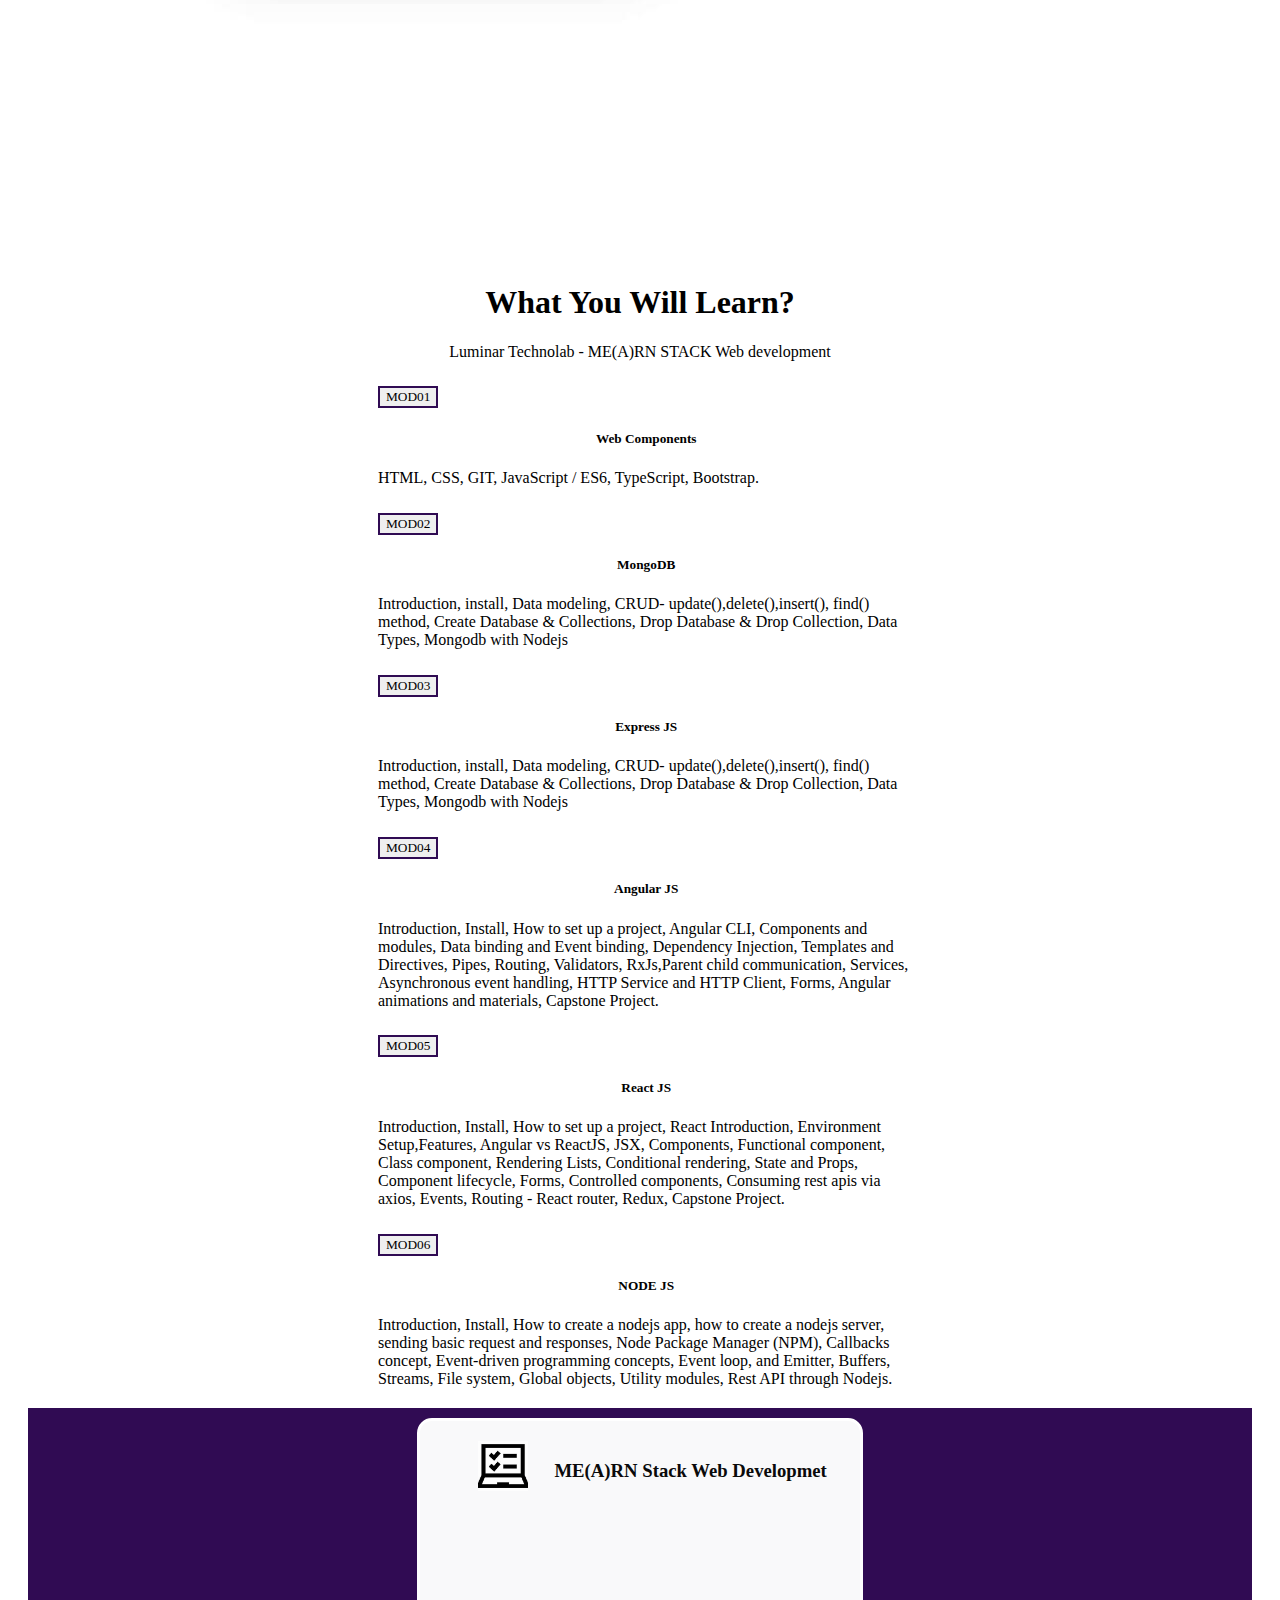
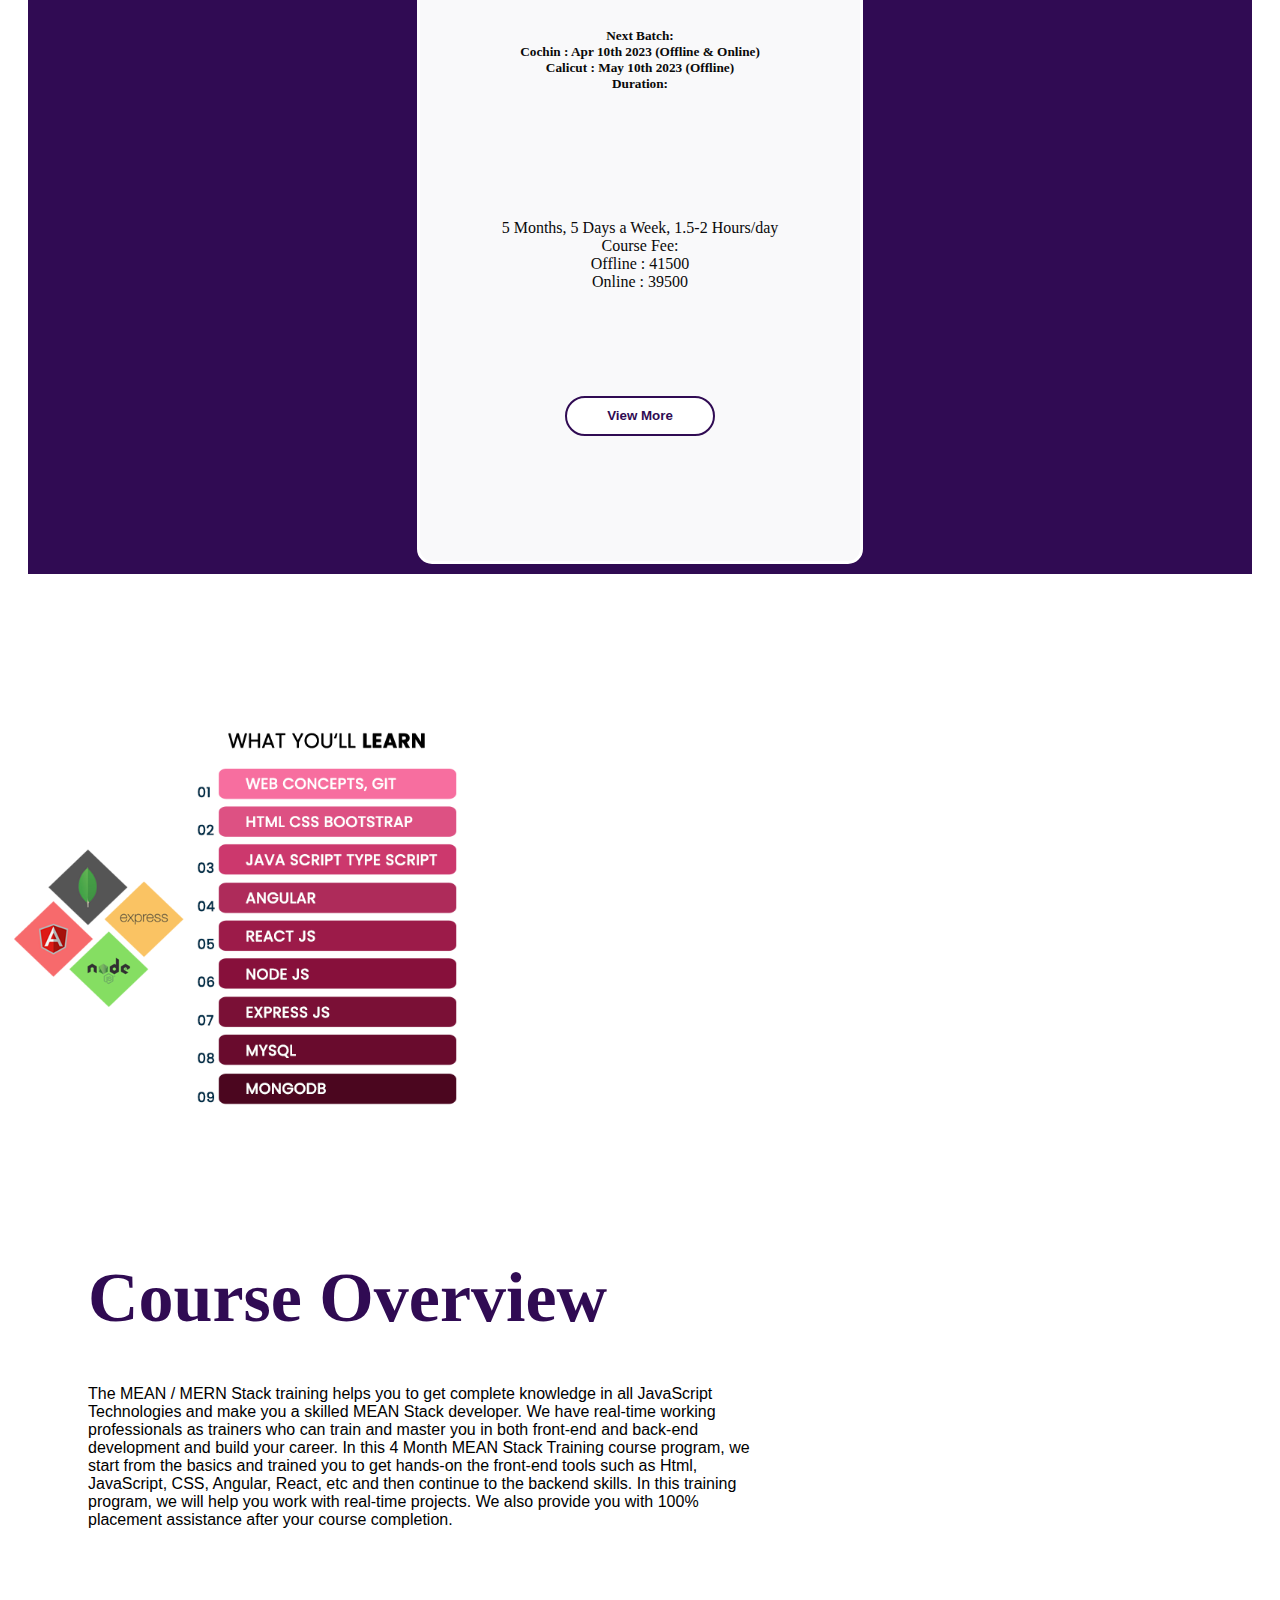
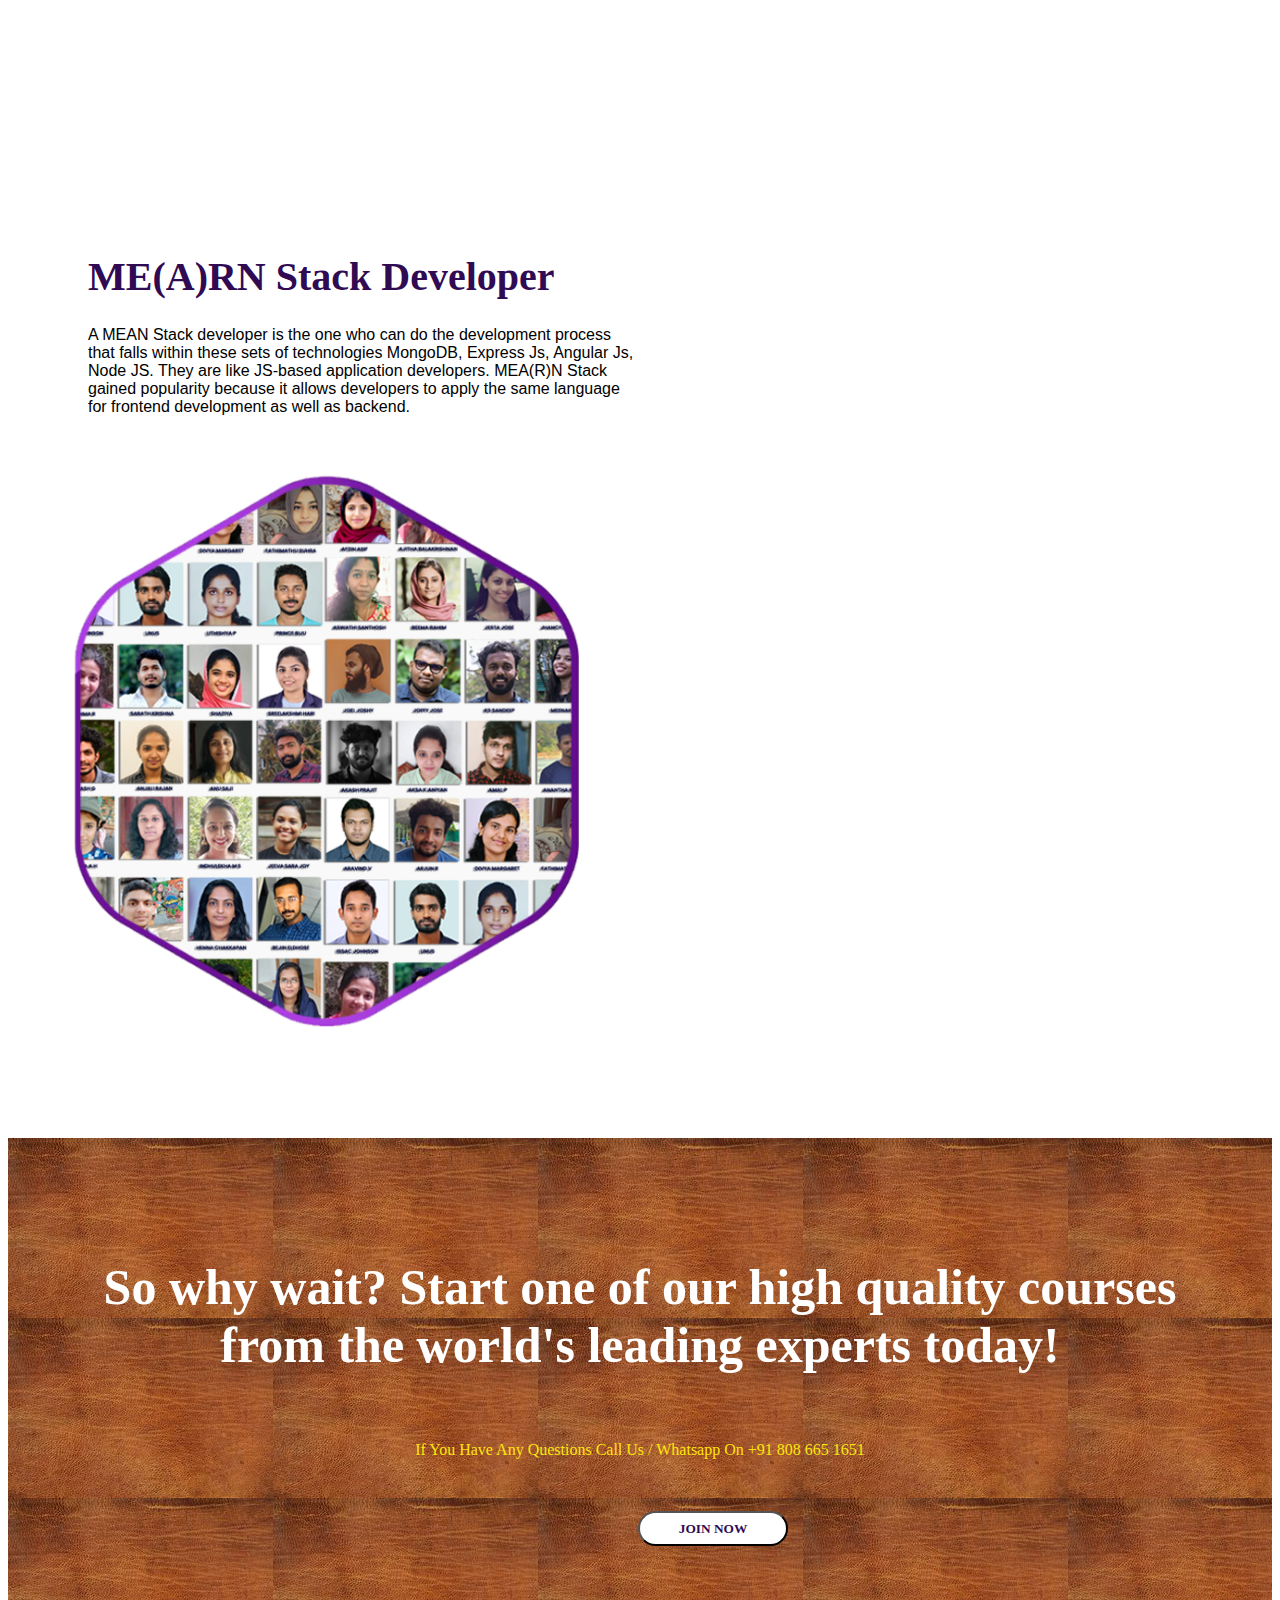
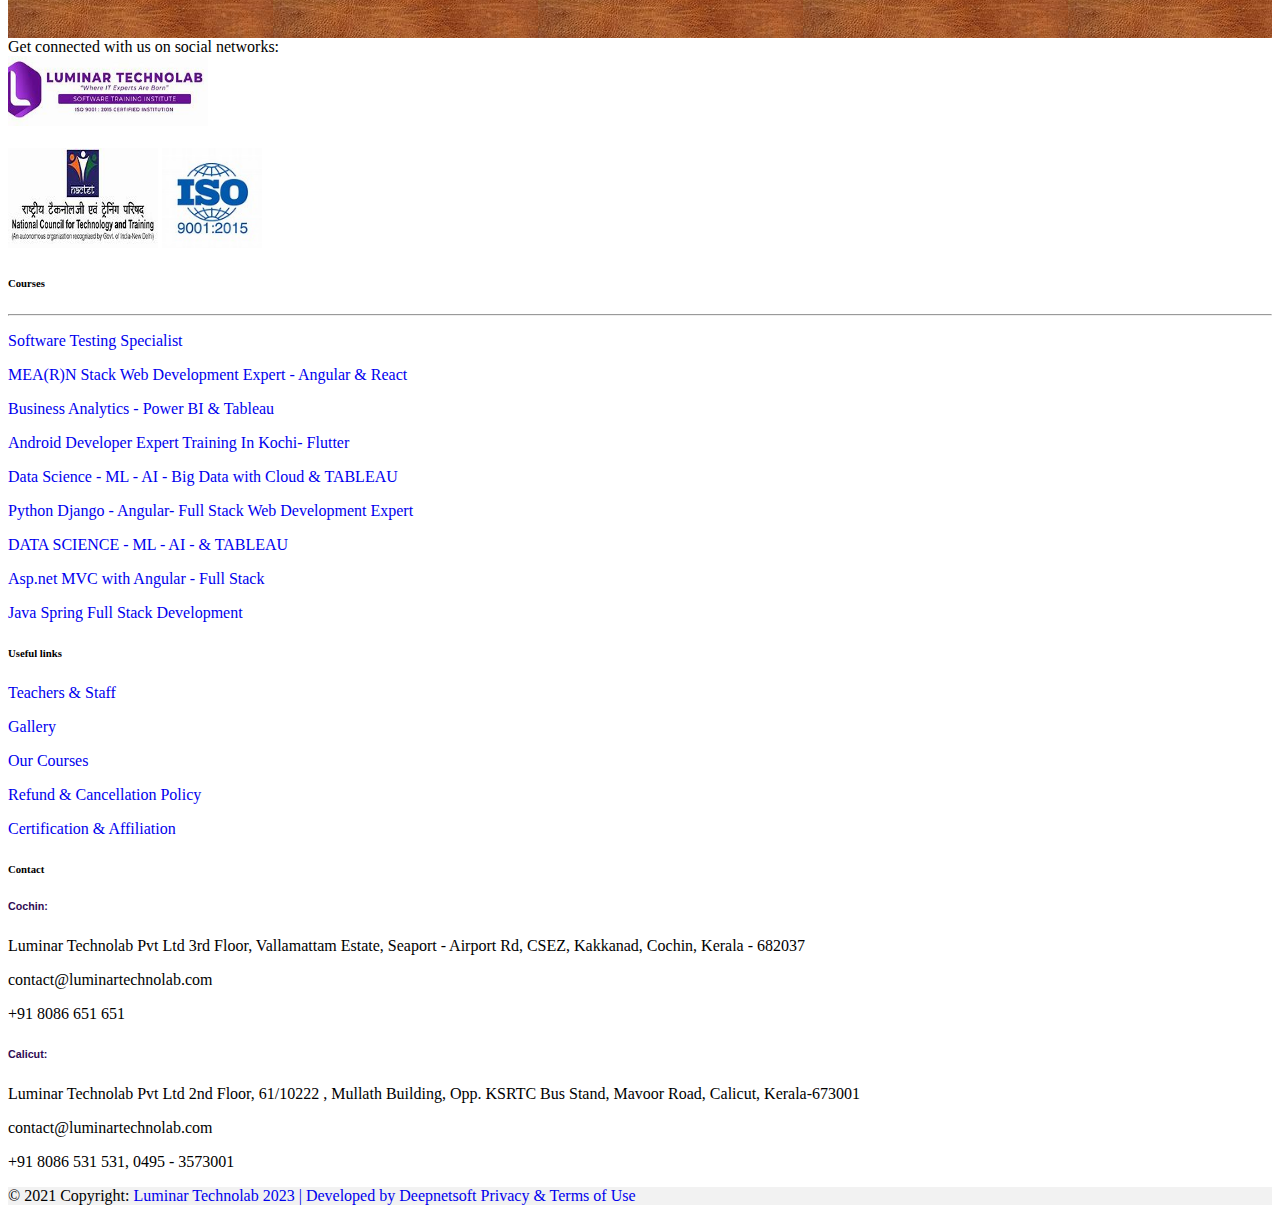
<file: mearn.html>
<!DOCTYPE html>
<html lang="en">

<head>
    <meta charset="UTF-8">
    <meta http-equiv="X-UA-Compatible" content="IE=edge">
    <meta name="viewport" content="width=device-width, initial-scale=1.0">
    <title>Document</title>
    <link rel="stylesheet" href="style.css">
    <link href="https://cdn.jsdelivr.net/npm/bootstrap@5.3.0-alpha1/dist/css/bootstrap.min.css" rel="stylesheet"
        integrity="sha384-GLhlTQ8iRABdZLl6O3oVMWSktQOp6b7In1Zl3/Jr59b6EGGoI1aFkw7cmDA6j6gD" crossorigin="anonymous">
    <script src="https://cdn.jsdelivr.net/npm/bootstrap@5.3.0-alpha1/dist/js/bootstrap.bundle.min.js"
        integrity="sha384-w76AqPfDkMBDXo30jS1Sgez6pr3x5MlQ1ZAGC+nuZB+EYdgRZgiwxhTBTkF7CXvN"
        crossorigin="anonymous"></script>
    <link rel="stylesheet" href="https://cdnjs.cloudflare.com/ajax/libs/font-awesome/6.3.0/css/all.min.css"
        integrity="sha512-SzlrxWUlpfuzQ+pcUCosxcglQRNAq/DZjVsC0lE40xsADsfeQoEypE+enwcOiGjk/bSuGGKHEyjSoQ1zVisanQ=="
        crossorigin="anonymous" referrerpolicy="no-referrer" />
</head>

<body>

    <nav class="nav">

        <img src="./images/icon.jpeg" alt="">
        <ul>
            <li><a href="">Home</a></li>
            <li><a href="courses.html">Courses</a></li>
            <li> <a href="">Placements</a></li>
            <li> <a href="">Gallery</a></li>
            <li><a href="">About Us</a></li>
            <li><a href="">Contact Us</a></li>
        </ul>
    </nav>
    <hr>



    <div class="row ">
        <div class="col-6" style="background-color: white ; ">
            <div style="margin-top: 100px;">
                <h1>Software Testing Specialist <br> Training in Kochi, Calicut</h1><br>
                <p>Luminar Technolab provides best Software Testing Specialist Training <br> with 100% Job Placement
                    assistance. Get trained from industry experts & <br> start your IT career.</p><br>
                <button style="margin-left:100px" ;>Book Demo</button>
                <button style="margin-right:150px">Register Now</button>
            </div>
        </div>
        <div class="col-6" style="background-color: white;">
            <img src="./images/mearnlogo.png" alt="" style="height: 500px;">
        </div>
    </div><br><br><br><br><br>

    <div class="row " style="background:white ;">
        <div class="col-6" style="background-color:white; ">
            <div style="margin-top: 100px; margin-left: 150px;">
                <img src="./images/nacet.jpg" alt="" style="position: absolute;top: 100%;">

            </div>
        </div>
        <div class="col-6" style="background-color:white;">
            <img src="./images/ribbon.jpeg" alt="" style="height: 150px; width: 100px; margin-left: 100px;"><br><br>
            <h1 style="text-decoration: underline;color: black; font-size: x-large; font-weight: bolder;">CERTIFICATION
                BY NATIONAL COUNCIL FOR TECHNOLOGY & TRAINING</h1><br>
            <p style="font-weight: lighter;">The Course is Certified by National Council for Technology & Training.<br>
                NACTET certificates have got
                high credibility among employers in India and<br> abroad especially in Middle East and other parts of
                the world. All certificates<br> issued by NACTET can be attested by Ministry of External affairs-Govt.
                of<br> India and by the embassies of almost all countries.</p><br>
        </div>
    </div><br><br><br><br><br><br><br><br><br><br><br><br><br>



    <h1 style="text-align: center;">What You Will Learn?</h1>
    <p style="text-align: center;">Luminar Technolab - ME(A)RN STACK Web development</p>
    <div class="what">

        <div class="accordion " id="accordionFlushExample" style="width: 60%;">
            <div class="accordion-item">
                <h2 class="accordion-header" id="flush-headingOne">
                    <button class="accordion-button collapsed" type="button" data-bs-toggle="collapse"
                        data-bs-target="#flush-collapseOne" aria-expanded="false" aria-controls="flush-collapseOne"
                        style=" border: 2px solid rgb(48, 11, 83);">
                        MOD01
                    </button>
                </h2>
                <div id="flush-collapseOne" class="accordion-collapse collapse" aria-labelledby="flush-headingOne"
                    data-bs-parent="#accordionFlushExample">
                    <div class="accordion-body">
                        <h5>Web Components</h5>
                        HTML, CSS, GIT, JavaScript / ES6, TypeScript, Bootstrap.
                    </div>
                </div>
            </div>
            <div class="accordion-item">
                <h2 class="accordion-header" id="flush-headingTwo">
                    <button class="accordion-button collapsed" type="button" data-bs-toggle="collapse"
                        data-bs-target="#flush-collapseTwo" aria-expanded="false" aria-controls="flush-collapseTwo"
                        style=" border: 2px solid rgb(48, 11, 83);">
                        MOD02
                    </button>
                </h2>
                <div id="flush-collapseTwo" class="accordion-collapse collapse" aria-labelledby="flush-headingTwo"
                    data-bs-parent="#accordionFlushExample">
                    <div class="accordion-body">
                        <h5>MongoDB</h5>
                        Introduction, install, Data modeling, CRUD- update(),delete(),insert(), find() method, Create Database & Collections, Drop Database & Drop Collection, Data Types, Mongodb with Nodejs
                    </div>
                </div>
            </div>
            <div class="accordion-item">
                <h2 class="accordion-header" id="flush-headingThree">
                    <button class="accordion-button collapsed" type="button" data-bs-toggle="collapse"
                        data-bs-target="#flush-collapseThree" aria-expanded="false" aria-controls="flush-collapseThree"
                        style=" border: 2px solid rgb(48, 11, 83);">
                        MOD03
                    </button>
                </h2>
                <div id="flush-collapseThree" class="accordion-collapse collapse" aria-labelledby="flush-headingThree"
                    data-bs-parent="#accordionFlushExample">
                    <div class="accordion-body">
                        <h5>Express JS</h5>
                        Introduction, install, Data modeling, CRUD- update(),delete(),insert(), find() method, Create Database & Collections, Drop Database & Drop Collection, Data Types, Mongodb with Nodejs
                    </div>
                </div>

                <div class="accordion-item">
                    <h2 class="accordion-header" id="flush-headingFour">
                        <button class="accordion-button collapsed" type="button" data-bs-toggle="collapse"
                            data-bs-target="#flush-collapseFour" aria-expanded="false"
                            aria-controls="flush-collapseFour" style=" border: 2px solid rgb(48, 11, 83);">
                            MOD04
                        </button>
                    </h2>
                    <div id="flush-collapseFour" class="accordion-collapse collapse" aria-labelledby="flush-headingFour"
                        data-bs-parent="#accordionFlushExample">
                        <div class="accordion-body">
                            <h5>Angular JS</h5>
                            Introduction, Install, How to set up a project, Angular CLI, Components and modules, Data binding and Event binding, Dependency Injection, Templates and Directives, Pipes, Routing, Validators, RxJs,Parent child communication, Services, Asynchronous event handling, HTTP Service and HTTP Client, Forms, Angular animations and materials, Capstone Project.
                        </div>
                    </div>

                    <div class="accordion-item">
                        <h2 class="accordion-header" id="flush-headingFive">
                            <button class="accordion-button collapsed" type="button" data-bs-toggle="collapse"
                                data-bs-target="#flush-collapseFive" aria-expanded="false"
                                aria-controls="flush-collapseFive" style=" border: 2px solid rgb(48, 11, 83);">
                                MOD05
                            </button>
                        </h2>
                        <div id="flush-collapseFive" class="accordion-collapse collapse"
                            aria-labelledby="flush-headingFive" data-bs-parent="#accordionFlushExample">
                            <div class="accordion-body">
                                <h5>React JS</h5>
                                Introduction, Install, How to set up a project, React Introduction, Environment Setup,Features, Angular vs ReactJS, JSX, Components, Functional component, Class component, Rendering Lists, Conditional rendering, State and Props, Component lifecycle, Forms, Controlled components, Consuming rest apis via axios, Events, Routing - React router, Redux, Capstone Project.
                            </div>
                        </div>

                        <div class="accordion-item">
                            <h2 class="accordion-header" id="flush-headingSix">
                                <button class="accordion-button collapsed" type="button" data-bs-toggle="collapse"
                                    data-bs-target="#flush-collapseSix" aria-expanded="false"
                                    aria-controls="flush-collapseSix" style=" border: 2px solid rgb(48, 11, 83);">
                                    MOD06
                                </button>
                            </h2>
                            <div id="flush-collapseSix" class="accordion-collapse collapse"
                                aria-labelledby="flush-headingSix" data-bs-parent="#accordionFlushExample">
                                <div class="accordion-body">
                                    <h5>NODE JS</h5>
                                    Introduction, Install, How to create a nodejs app, how to create a nodejs server, sending basic request and responses, Node Package Manager (NPM), Callbacks concept, Event-driven programming concepts, Event loop, and Emitter, Buffers, Streams, File system, Global objects, Utility modules, Rest API through Nodejs.
                                   
                                </div>
                            </div>

                        </div>
                    </div>
                </div>
            </div>
        </div>
    </div>


    <div class="cc" style="background-color:rgb(48, 11, 83);">

        <div class="c1">

            <img src="./images/st.jpeg" alt="">
            <h3>ME(A)RN Stack Web Developmet</h3>
            <h5> Next Batch: <br> Cochin : Apr 10th 2023 (Offline & Online) <br> Calicut : May 10th 2023 (Offline)<br>
                Duration: </h5>
            5 Months, 5 Days a Week, 1.5-2 Hours/day <br>
            Course Fee: <br>
            Offline : 41500 <br>
            Online : 39500</h6>
            <a href="software.html"> <button>View More</button> </a>
        </div>
    </div><br><br><br><br>


    <div class="row ">
        <div class="col-6 " style="width: 40%; background-color: white;">
            <img src="./images/mearn.png" alt="" style="width: 100%;">
        </div>
        <div class="col-6 " style="background-color: white;width: 60%; ">
            <h1 style="font-weight: bolder;font-size: 70px;">Course Overview</h1>
            <p style="font-weight: lighter;">     The MEAN / MERN Stack training helps you to get complete knowledge in all JavaScript Technologies and make you a skilled MEAN Stack developer. We have real-time working professionals as trainers who can train and master you in both front-end and back-end development and build your career.

                In this 4 Month MEAN Stack Training course program, we start from the basics and trained you to get hands-on the front-end tools such as Html, JavaScript, CSS, Angular, React, etc and then continue to the backend skills. In this training program, we will help you work with real-time projects. We also provide you with 100% placement assistance after your course completion.</p><br><br>
<br><br>

        </div>
    </div>
    </div>
    </div>
    </div><br><br>

    <div>
        <div class="row ">
            <div class="col-6 " style="width: 50%; background-color: white; margin-top:200px;">

                <h1 style="font-weight: bolder;font-size: 40px; background-color: white;"> ME(A)RN Stack Developer</h1>
                <p style="font-weight: lighter;">


                    A MEAN Stack developer is the one who can do the development process that falls within these sets of technologies MongoDB, Express Js, Angular Js, Node JS. They are like JS-based application developers. MEA(R)N Stack gained popularity because it allows developers to apply the same language for frontend development as well as backend.</p>

            </div>
            <div class="col-6 " style="background-color: white;width: 50%; ">
                <img src="./images/mearn2.png" alt="" style="width: 100%;">
            </div>
        </div>
    </div>

    <br><br>
    </div>



    <div class="c2">
        <h1>So why wait? Start one of our high quality courses <br> from the world's leading experts today!</h1><br>
        <p>If You Have Any Questions Call Us / Whatsapp On +91 808 665 1651</p><br><br>
        <button>JOIN NOW</button>
    </div>




    <!-- Footer -->
    <footer class="text-center text-lg-start bg-light text-muted">
        <!-- Section: Social media -->
        <section class="d-flex justify-content-center justify-content-lg-between p-4 border-bottom">
            <!-- Left -->
            <div class="me-5 d-none d-lg-block">
                <span>Get connected with us on social networks:</span>
            </div>
            <!-- Left -->

            <!-- Right -->

            <!-- Right -->
        </section>
        <!-- Section: Social media -->

        <!-- Section: Links  -->
        <section class="">
            <div class="container text-center text-md-start mt-5">
                <!-- Grid row -->
                <div class="row mt-3">
                    <!-- Grid column -->
                    <div class="col-md-3 col-lg-4 col-xl-3 mx-auto mb-4">
                        <!-- Content -->
                        <div>
                            <img src="./images/icon.jpeg" alt="" style="height: 70px; width: 200px;"><br><br>
                           
                            <img src="./images/national.jpeg" alt="" style="height: 100px;width: 150px;">
                            <img src="./images/iso.jpeg" alt="" style="width: 100px;">
                        </div>

                    </div>
                    <!-- Grid column -->

                    <!-- Grid column -->
                    <div class="col-md-2 col-lg-2 col-xl-2 mx-auto mb-4">
                        <!-- Links -->
                        <h6 class="text-uppercase fw-bold mb-4">
                            Courses
                        </h6>
                        <hr>
                        <p>
                            <a href="#!" class="text-reset">Software Testing Specialist</a>
                        </p>
                        <p>
                            <a href="#!" class="text-reset">MEA(R)N Stack Web Development Expert - Angular & React</a>
                        </p>
                        <p>
                            <a href="#!" class="text-reset">Business Analytics - Power BI & Tableau</a>
                        </p>
                        <p>
                            <a href="#!" class="text-reset">Android Developer Expert Training In Kochi- Flutter</a>
                        </p>

                        <p>
                            <a href="#!" class="text-reset">Data Science - ML - AI - Big Data with Cloud & TABLEAU</a>
                        </p>
                        <p>
                            <a href="#!" class="text-reset">Python Django - Angular- Full Stack Web Development
                                Expert</a>
                        </p>
                        <p>
                            <a href="#!" class="text-reset">DATA SCIENCE - ML - AI - & TABLEAU</a>
                        </p>
                        <p>
                            <a href="#!" class="text-reset">Asp.net MVC with Angular - Full Stack</a>
                        </p>
                        <p>
                            <a href="#!" class="text-reset">Java Spring Full Stack Development</a>
                        </p>

                    </div>
                    <!-- Grid column -->

                    <!-- Grid column -->
                    <div class="col-md-3 col-lg-2 col-xl-2 mx-auto mb-4">
                        <!-- Links -->
                        <h6 class="text-uppercase fw-bold mb-4">
                            Useful links
                        </h6>
                        <p>
                            <a href="#!" class="text-reset"> Teachers & Staff</a>
                        </p>
                        <p>
                            <a href="#!" class="text-reset"> Gallery</a>
                        </p>
                        <p>
                            <a href="#!" class="text-reset"> Our Courses</a>
                        </p>
                        <p>
                            <a href="#!" class="text-reset"> Refund & Cancellation Policy</a>
                        </p>
                        <p>
                            <a href="#!" class="text-reset"> Certification & Affiliation</a>
                        </p>
                    </div>
                    <!-- Grid column -->

                    <!-- Grid column -->
                    <div class="col-md-4 col-lg-3 col-xl-3 mx-auto mb-md-0 mb-4">
                        <!-- Links -->
                        <h6 class="text-uppercase fw-bold mb-4">Contact</h6>


                        <p>
                        <h6
                            style="color: rgb(48, 11, 83); font-weight: bolder;font-family: Arial, Helvetica, sans-serif;">
                            Cochin:</h6>

                        Luminar Technolab Pvt Ltd
                        3rd Floor, Vallamattam Estate,
                        Seaport - Airport Rd, CSEZ,
                        Kakkanad, Cochin, Kerala - 682037</p>
                        <p>
                            <i class="fas fa-envelope me-3"></i>
                            contact@luminartechnolab.com
                        </p>
                        <p><i class="fas fa-phone me-3"></i> +91 8086 651 651</p>

                        <div>
                            <p>
                            <h6
                                style="color: rgb(48, 11, 83); font-weight: bolder;font-family: Arial, Helvetica, sans-serif;">
                                Calicut:</h6>


                            Luminar Technolab Pvt Ltd
                            2nd Floor, 61/10222 ,
                            Mullath Building,
                            Opp. KSRTC Bus Stand,
                            Mavoor Road, Calicut, Kerala-673001</p>
                            <p>
                                <i class="fas fa-envelope me-3"></i>
                                contact@luminartechnolab.com
                            </p>
                            <p><i class="fas fa-phone me-3"></i> +91 8086 531 531, 0495 - 3573001</p>
                        </div>
                    </div>

                </div>


                <!-- Grid column -->
            </div>



            <!-- Grid row -->
            </div>
        </section>
        <!-- Section: Links  -->

        <!-- Copyright -->
        <div class="text-center p-4" style="background-color: rgba(0, 0, 0, 0.05);">
            © 2021 Copyright:
            <a class="text-reset fw-bold" href="https://luminartechnolab.com/">Luminar Technolab 2023 | Developed by
                Deepnetsoft Privacy & Terms of Use</a>
        </div>
        <!-- Copyright -->
    </footer>
    <!-- Footer -->






</body>

</html>
</file>
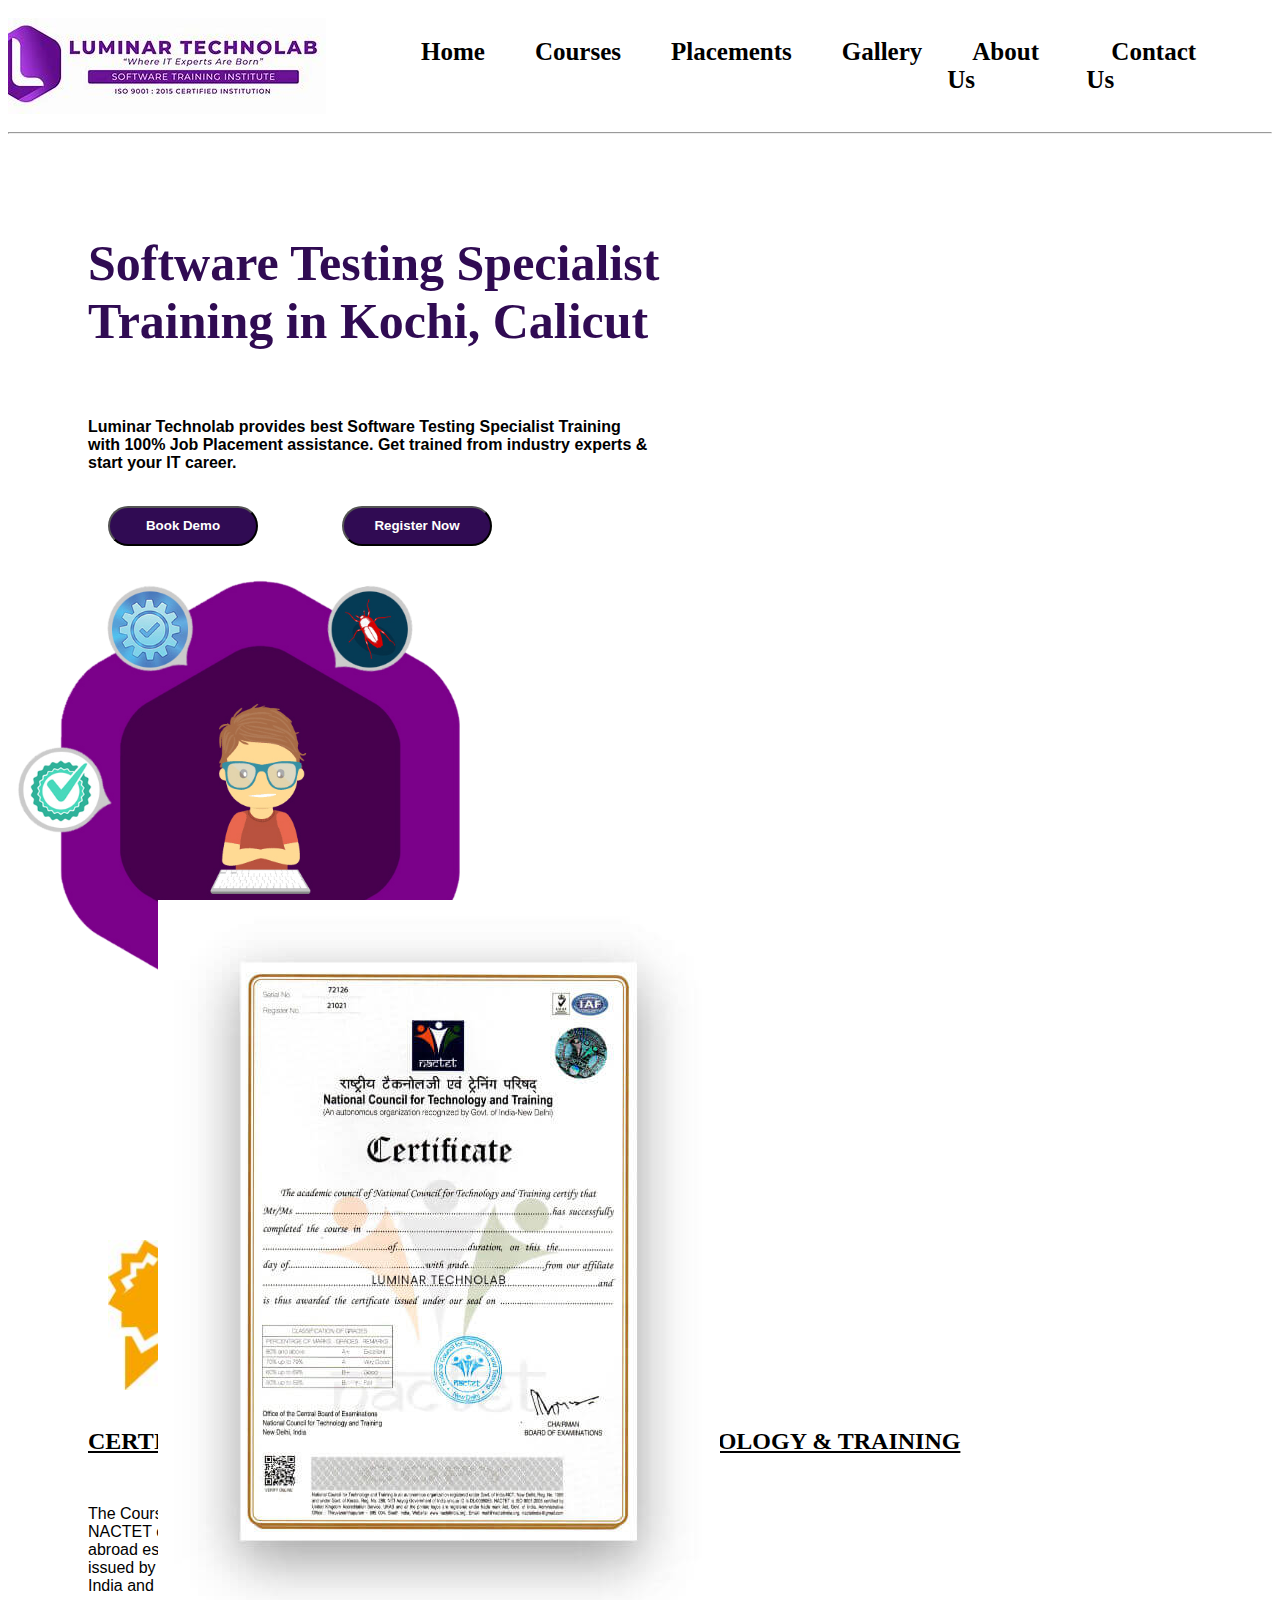
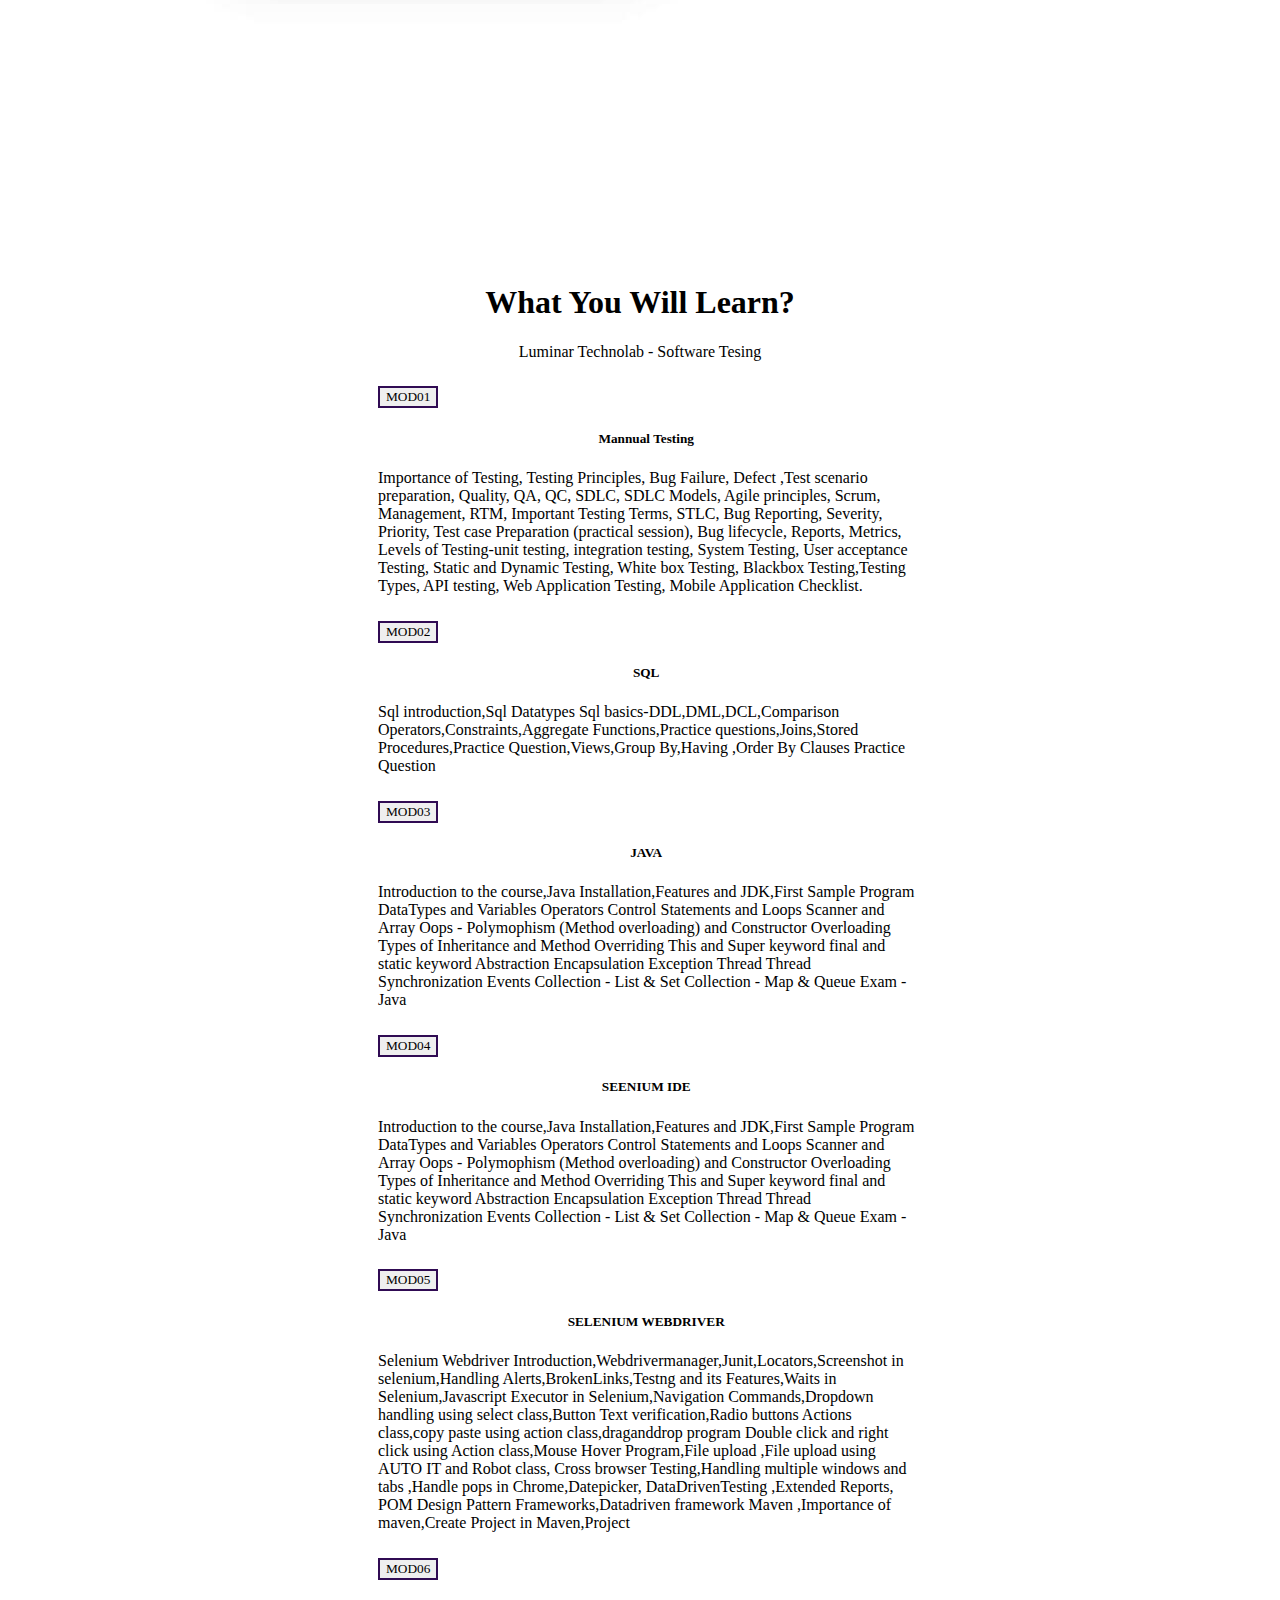
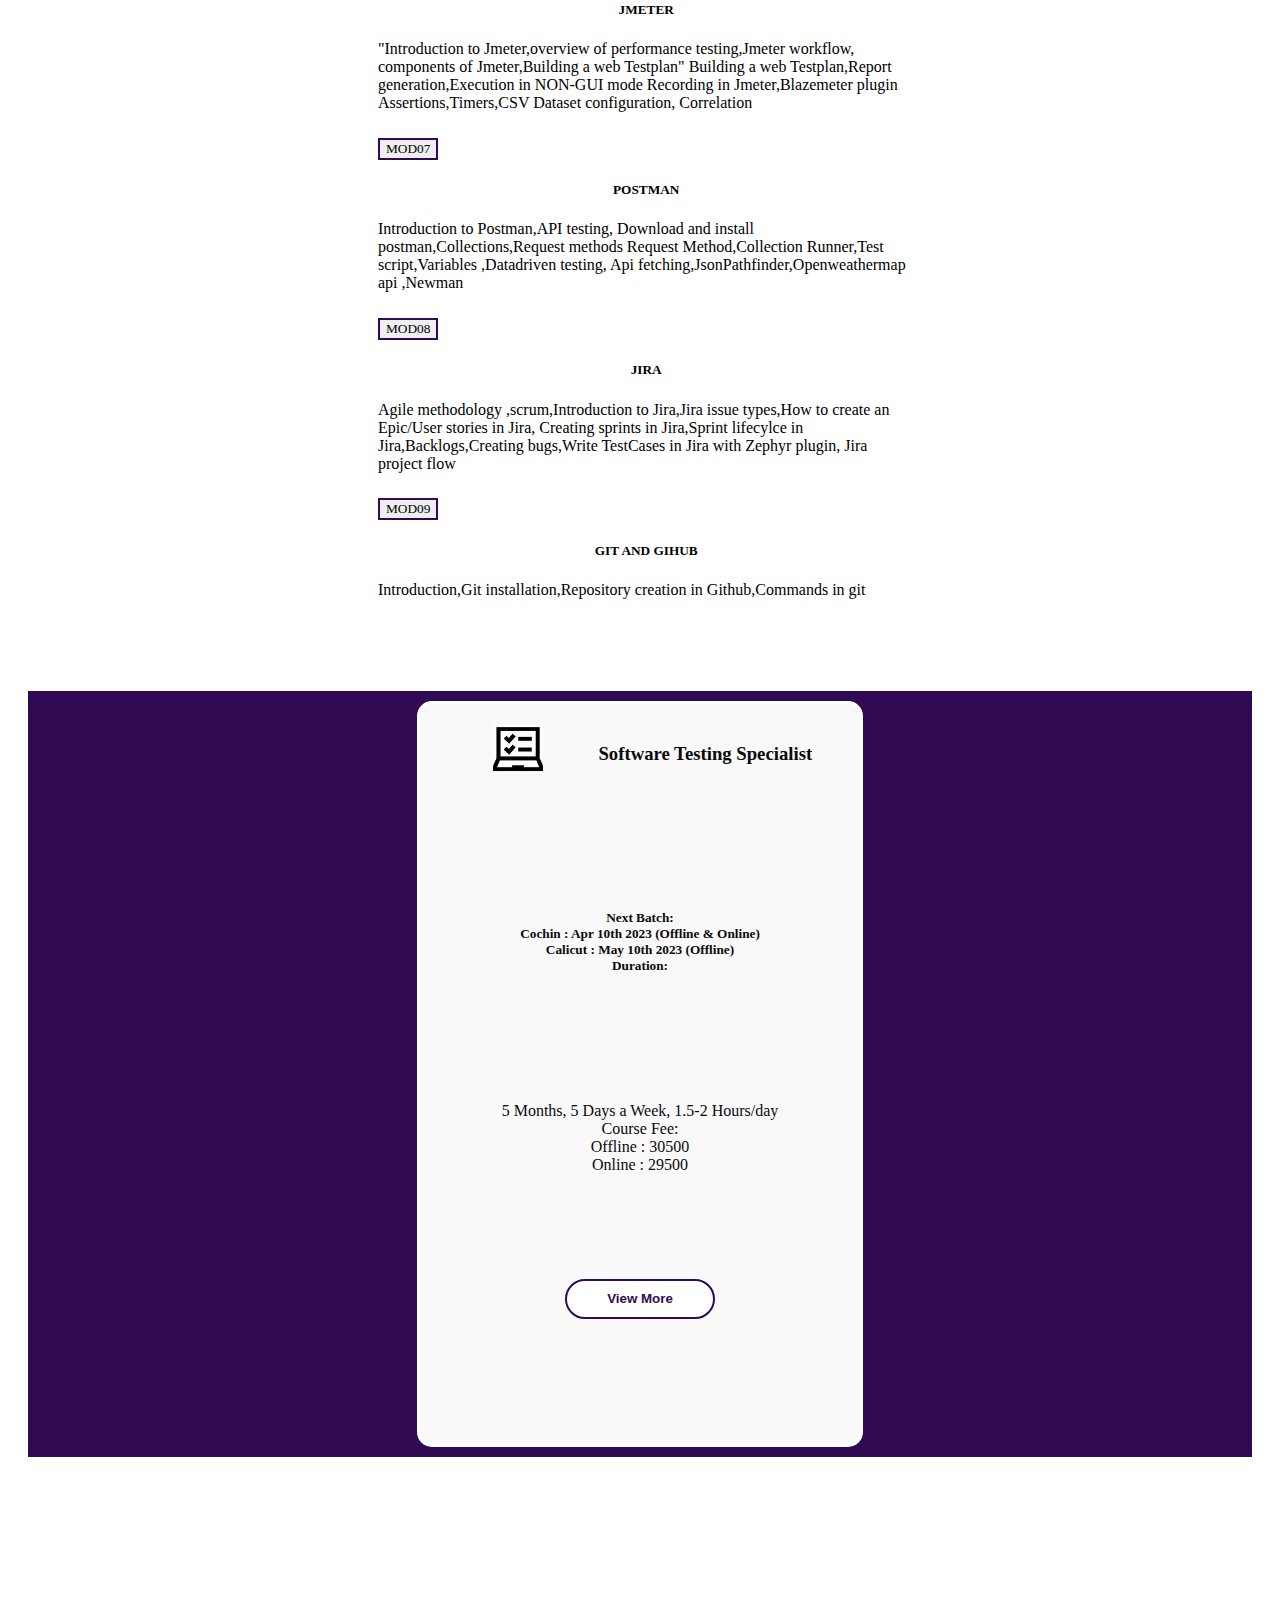
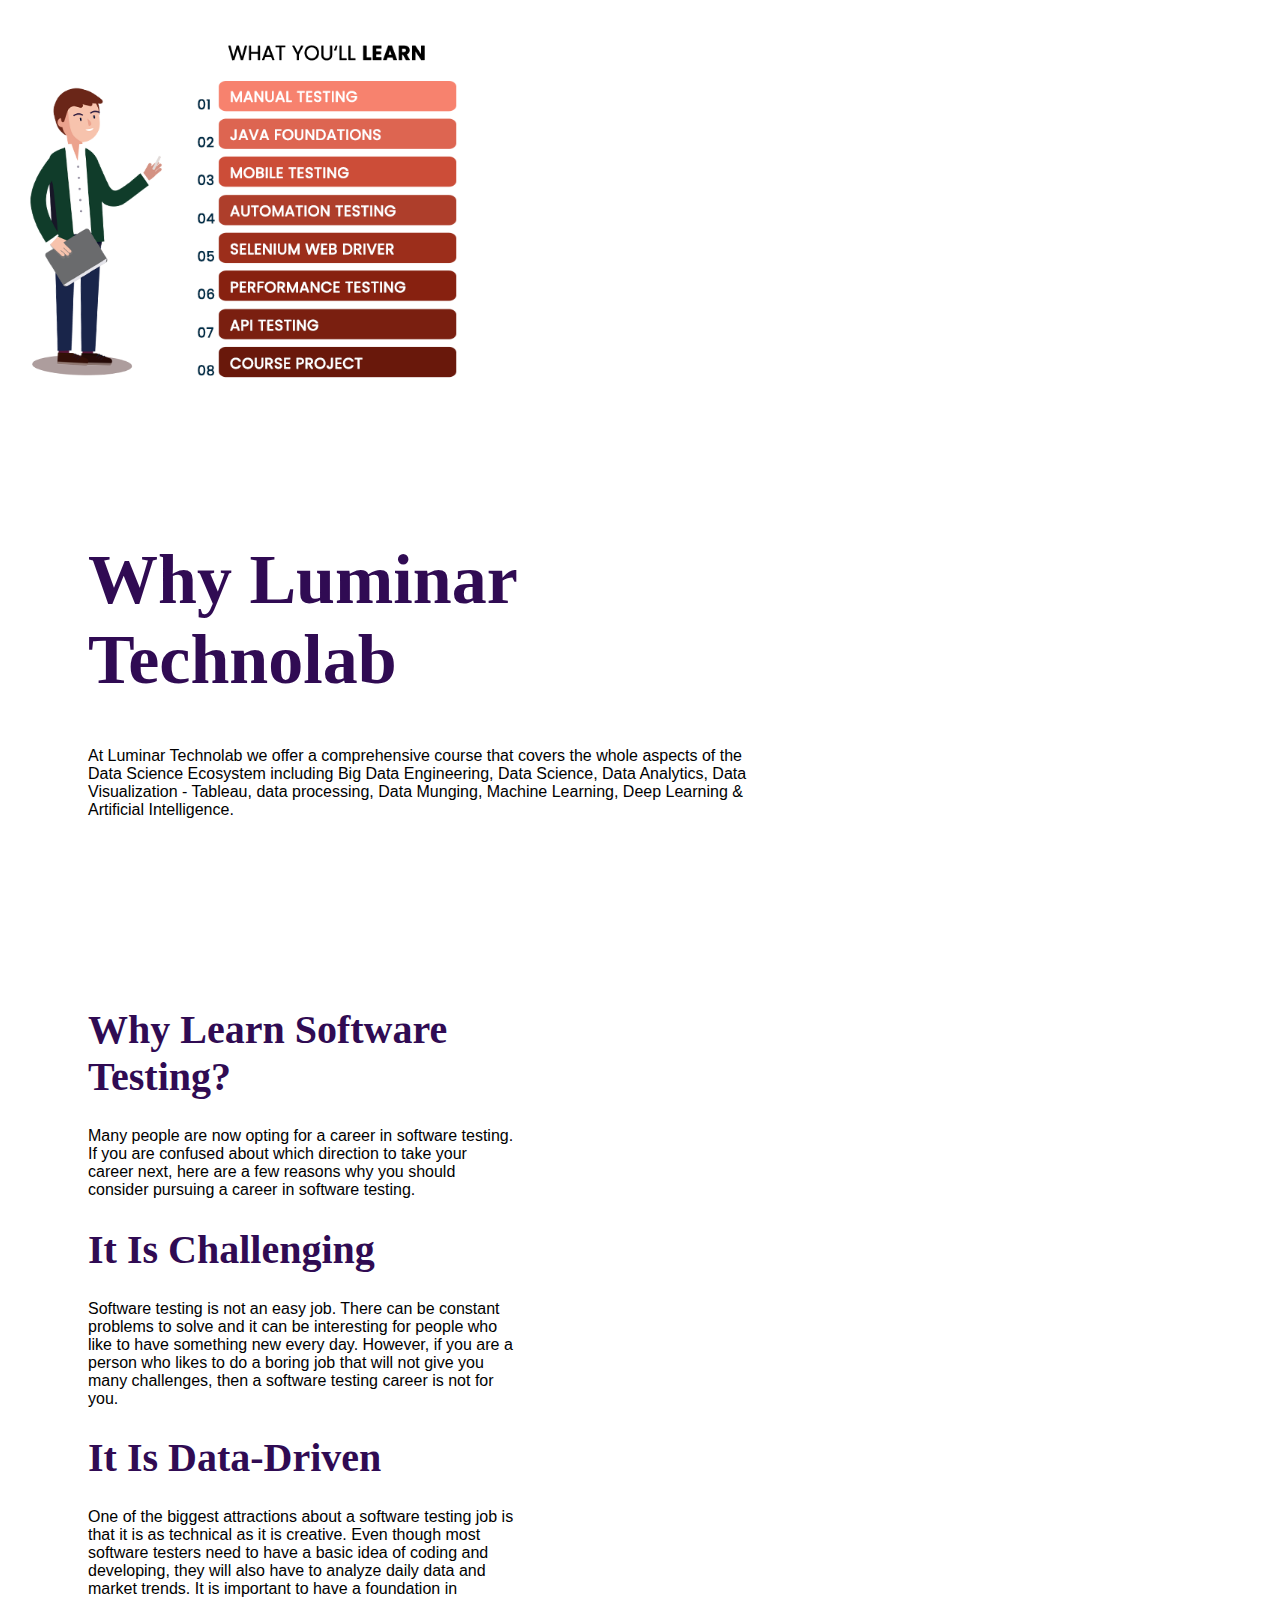
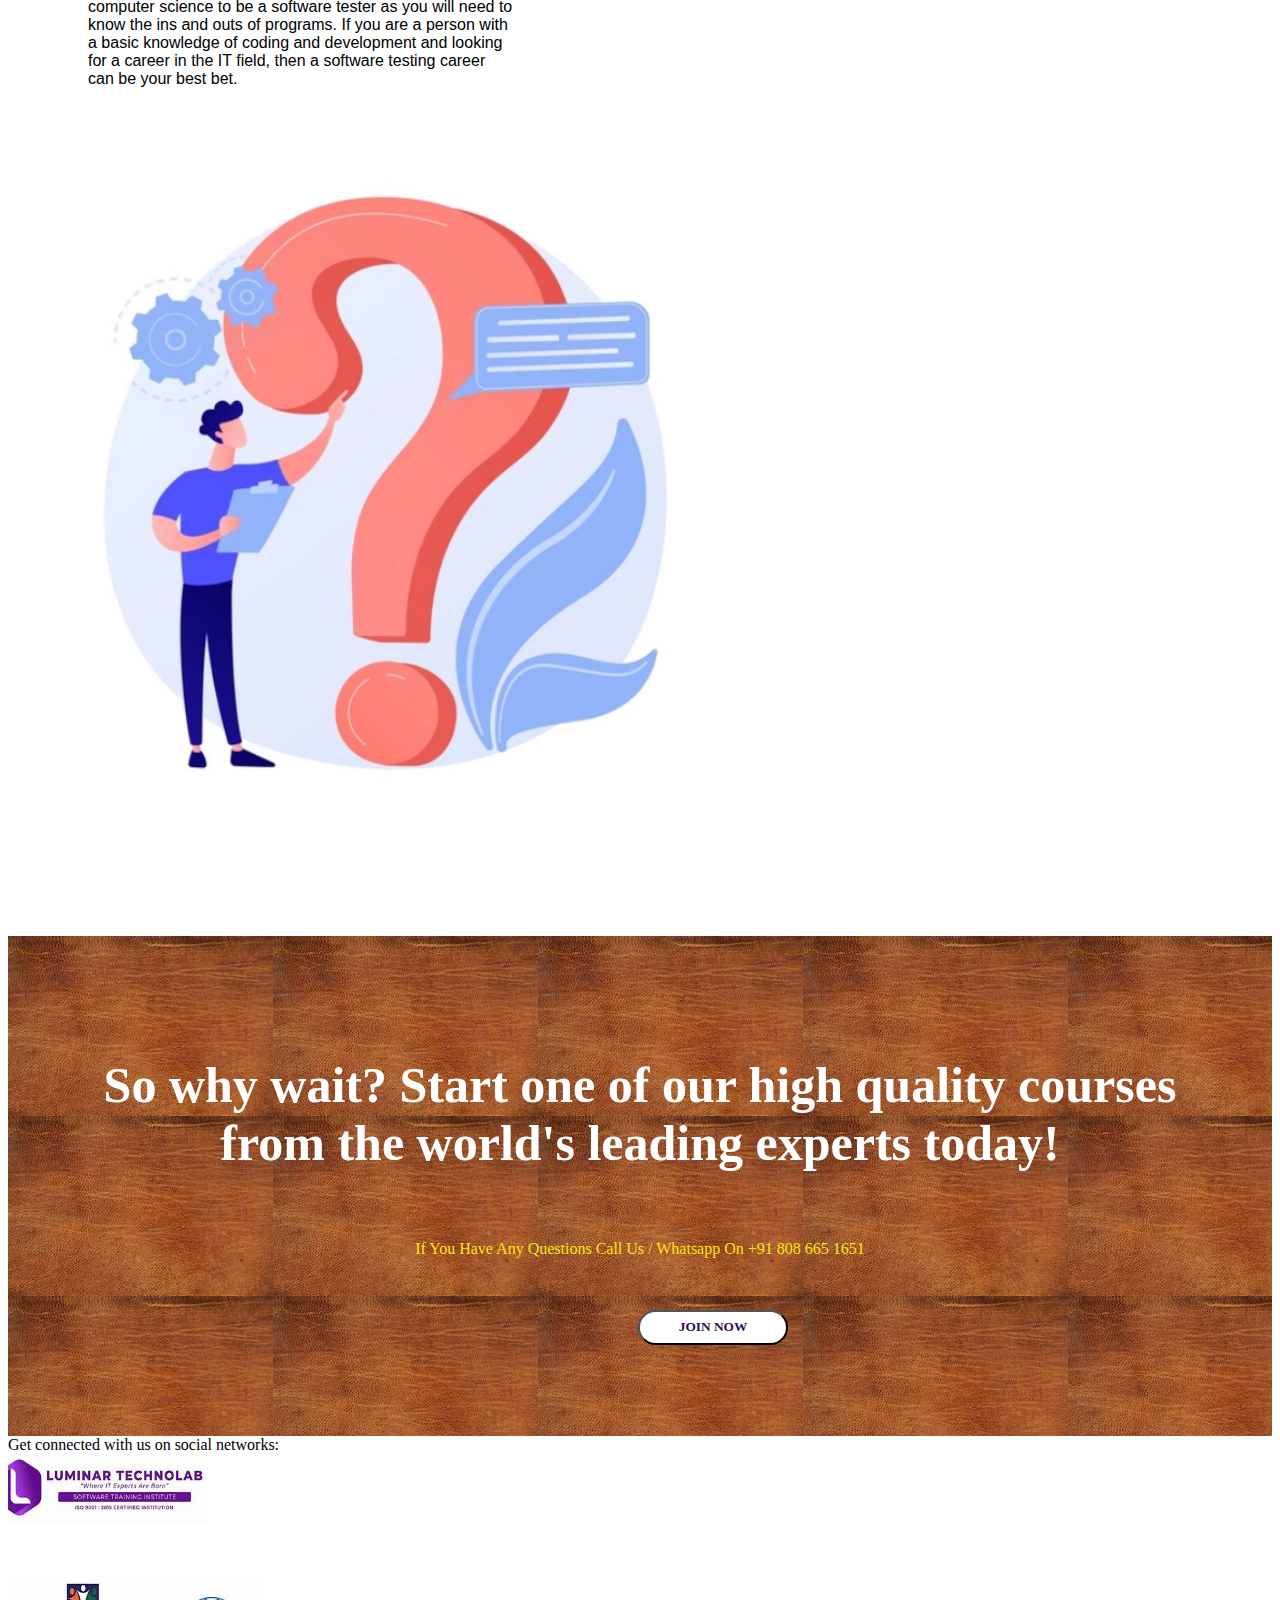
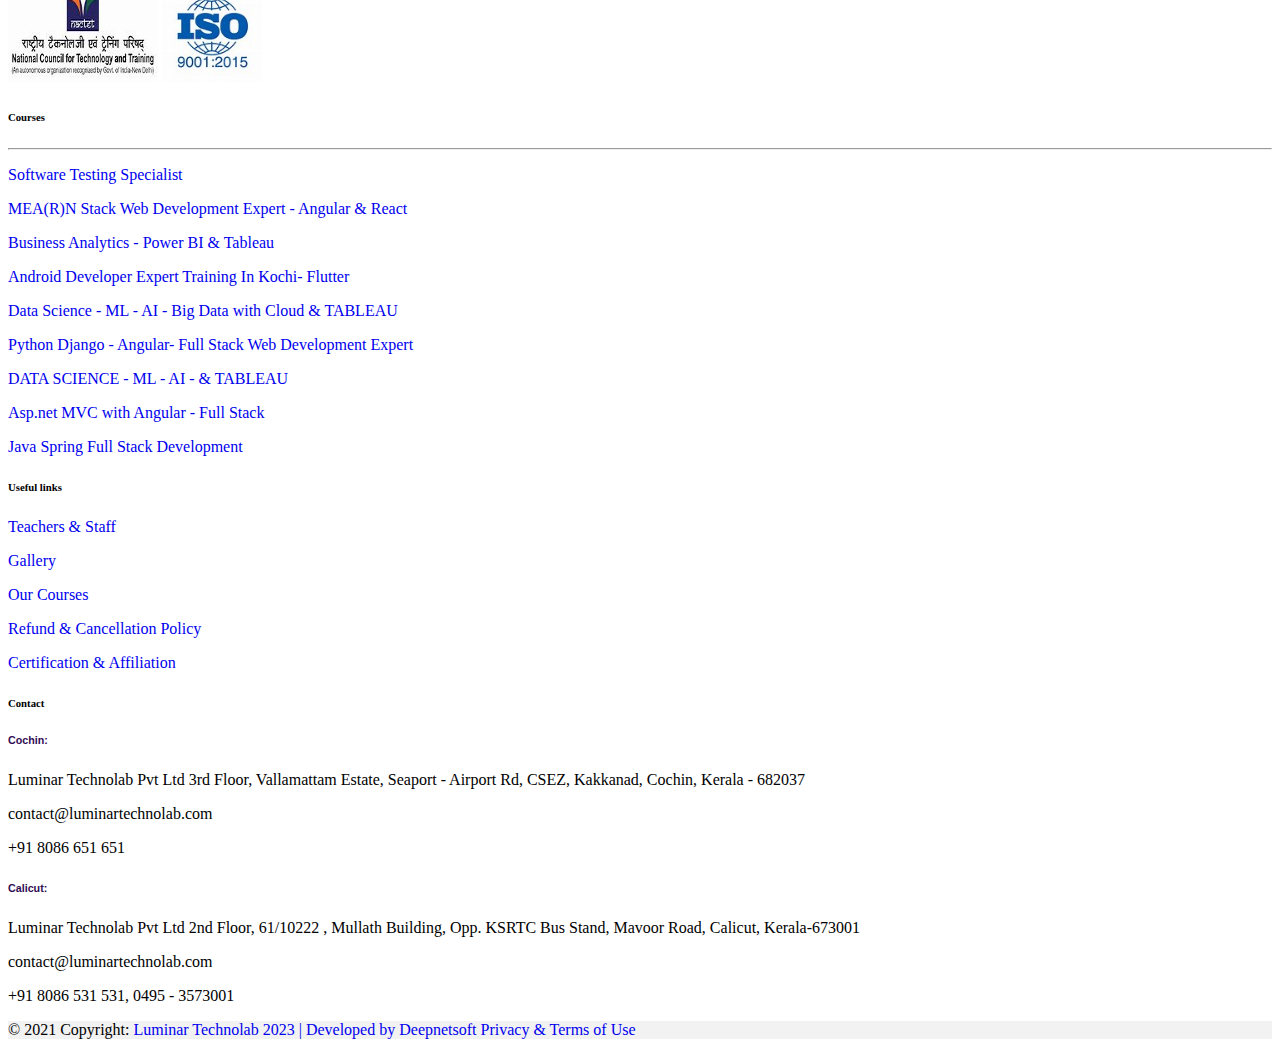
<file: software.html>
<!DOCTYPE html>
<html lang="en">

<head>
    <meta charset="UTF-8">
    <meta http-equiv="X-UA-Compatible" content="IE=edge">
    <meta name="viewport" content="width=device-width, initial-scale=1.0">
    <title>Document</title>
    <link rel="stylesheet" href="style.css">
    <link href="https://cdn.jsdelivr.net/npm/bootstrap@5.3.0-alpha1/dist/css/bootstrap.min.css" rel="stylesheet"
        integrity="sha384-GLhlTQ8iRABdZLl6O3oVMWSktQOp6b7In1Zl3/Jr59b6EGGoI1aFkw7cmDA6j6gD" crossorigin="anonymous">
    <script src="https://cdn.jsdelivr.net/npm/bootstrap@5.3.0-alpha1/dist/js/bootstrap.bundle.min.js"
        integrity="sha384-w76AqPfDkMBDXo30jS1Sgez6pr3x5MlQ1ZAGC+nuZB+EYdgRZgiwxhTBTkF7CXvN"
        crossorigin="anonymous"></script>
    <link rel="stylesheet" href="https://cdnjs.cloudflare.com/ajax/libs/font-awesome/6.3.0/css/all.min.css"
        integrity="sha512-SzlrxWUlpfuzQ+pcUCosxcglQRNAq/DZjVsC0lE40xsADsfeQoEypE+enwcOiGjk/bSuGGKHEyjSoQ1zVisanQ=="
        crossorigin="anonymous" referrerpolicy="no-referrer" />
</head>

<body>

    <nav class="nav">

        <img src="./images/icon.jpeg" alt="">
        <ul>
            <li><a href="">Home</a></li>
            <li><a href="courses.html">Courses</a></li>
            <li> <a href="">Placements</a></li>
            <li> <a href="">Gallery</a></li>
            <li><a href="">About Us</a></li>
            <li><a href="">Contact Us</a></li>
        </ul>
    </nav>
    <hr>



    <div class="row ">
        <div class="col-6" style="background-color: white ; ">
            <div style="margin-top: 100px;">
                <h1>Software Testing Specialist <br> Training in Kochi, Calicut</h1><br>
                <p>Luminar Technolab provides best Software Testing Specialist Training <br> with 100% Job Placement
                    assistance. Get trained from industry experts & <br> start your IT career.</p><br>
                <button style="margin-left:100px" ;>Book Demo</button>
                <button style="margin-right:150px">Register Now</button>
            </div>
        </div>
        <div class="col-6" style="background-color: white;">
            <img src="./images/st1.png" alt="" style="height: 500px;">
        </div>
    </div><br><br><br><br><br>

    <div class="row " style="background:white ;">
        <div class="col-6" style="background-color:white; ">
            <div style="margin-top: 100px; margin-left: 150px;">
                <img src="./images/nacet.jpg" alt="" style="position: absolute;top: 100%;">

            </div>
        </div>
        <div class="col-6" style="background-color:white;">
            <img src="./images/ribbon.jpeg" alt="" style="height: 150px; width: 100px; margin-left: 100px;"><br><br>
            <h1 style="text-decoration: underline;color: black; font-size: x-large; font-weight: bolder;">CERTIFICATION
                BY NATIONAL COUNCIL FOR TECHNOLOGY & TRAINING</h1><br>
            <p style="font-weight: lighter;">The Course is Certified by National Council for Technology & Training.<br>
                NACTET certificates have got
                high credibility among employers in India and<br> abroad especially in Middle East and other parts of
                the world. All certificates<br> issued by NACTET can be attested by Ministry of External affairs-Govt.
                of<br> India and by the embassies of almost all countries.</p><br>
        </div>
    </div><br><br><br><br><br><br><br><br><br><br><br><br><br>



    <h1 style="text-align: center;">What You Will Learn?</h1>
    <p style="text-align: center;">Luminar Technolab - Software Tesing</p>
    <div class="what">

        <div class="accordion " id="accordionFlushExample" style="width: 60%;">
            <div class="accordion-item">
                <h2 class="accordion-header" id="flush-headingOne">
                    <button class="accordion-button collapsed" type="button" data-bs-toggle="collapse"
                        data-bs-target="#flush-collapseOne" aria-expanded="false" aria-controls="flush-collapseOne"
                        style=" border: 2px solid rgb(48, 11, 83);">
                        MOD01
                    </button>
                </h2>
                <div id="flush-collapseOne" class="accordion-collapse collapse" aria-labelledby="flush-headingOne"
                    data-bs-parent="#accordionFlushExample">
                    <div class="accordion-body">
                        <h5>Mannual Testing</h5>
                        Importance of Testing, Testing Principles, Bug Failure, Defect ,Test scenario preparation,
                        Quality, QA, QC, SDLC, SDLC Models, Agile principles, Scrum, Management, RTM, Important Testing
                        Terms, STLC, Bug Reporting, Severity, Priority, Test case Preparation (practical session), Bug
                        lifecycle, Reports, Metrics, Levels of Testing-unit testing, integration testing, System
                        Testing, User acceptance Testing, Static and Dynamic Testing, White box Testing, Blackbox
                        Testing,Testing Types, API testing, Web Application Testing, Mobile Application Checklist.
                    </div>
                </div>
            </div>
            <div class="accordion-item">
                <h2 class="accordion-header" id="flush-headingTwo">
                    <button class="accordion-button collapsed" type="button" data-bs-toggle="collapse"
                        data-bs-target="#flush-collapseTwo" aria-expanded="false" aria-controls="flush-collapseTwo"
                        style=" border: 2px solid rgb(48, 11, 83);">
                        MOD02
                    </button>
                </h2>
                <div id="flush-collapseTwo" class="accordion-collapse collapse" aria-labelledby="flush-headingTwo"
                    data-bs-parent="#accordionFlushExample">
                    <div class="accordion-body">
                        <h5>SQL</h5>
                        Sql introduction,Sql Datatypes Sql basics-DDL,DML,DCL,Comparison Operators,Constraints,Aggregate
                        Functions,Practice questions,Joins,Stored Procedures,Practice Question,Views,Group By,Having
                        ,Order By Clauses Practice Question
                    </div>
                </div>
            </div>
            <div class="accordion-item">
                <h2 class="accordion-header" id="flush-headingThree">
                    <button class="accordion-button collapsed" type="button" data-bs-toggle="collapse"
                        data-bs-target="#flush-collapseThree" aria-expanded="false" aria-controls="flush-collapseThree"
                        style=" border: 2px solid rgb(48, 11, 83);">
                        MOD03
                    </button>
                </h2>
                <div id="flush-collapseThree" class="accordion-collapse collapse" aria-labelledby="flush-headingThree"
                    data-bs-parent="#accordionFlushExample">
                    <div class="accordion-body">
                        <h5>JAVA</h5>
                        Introduction to the course,Java Installation,Features and JDK,First Sample Program DataTypes and
                        Variables Operators Control Statements and Loops Scanner and Array Oops - Polymophism (Method
                        overloading) and Constructor Overloading Types of Inheritance and Method Overriding This and
                        Super keyword final and static keyword Abstraction Encapsulation Exception Thread Thread
                        Synchronization Events Collection - List & Set Collection - Map & Queue Exam - Java
                    </div>
                </div>

                <div class="accordion-item">
                    <h2 class="accordion-header" id="flush-headingFour">
                        <button class="accordion-button collapsed" type="button" data-bs-toggle="collapse"
                            data-bs-target="#flush-collapseFour" aria-expanded="false"
                            aria-controls="flush-collapseFour" style=" border: 2px solid rgb(48, 11, 83);">
                            MOD04
                        </button>
                    </h2>
                    <div id="flush-collapseFour" class="accordion-collapse collapse" aria-labelledby="flush-headingFour"
                        data-bs-parent="#accordionFlushExample">
                        <div class="accordion-body">
                            <h5>SEENIUM IDE</h5>
                            Introduction to the course,Java Installation,Features and JDK,First Sample Program DataTypes
                            and Variables Operators Control Statements and Loops Scanner and Array Oops - Polymophism
                            (Method overloading) and Constructor Overloading Types of Inheritance and Method Overriding
                            This and Super keyword final and static keyword Abstraction Encapsulation Exception Thread
                            Thread Synchronization Events Collection - List & Set Collection - Map & Queue Exam - Java
                        </div>
                    </div>

                    <div class="accordion-item">
                        <h2 class="accordion-header" id="flush-headingFive">
                            <button class="accordion-button collapsed" type="button" data-bs-toggle="collapse"
                                data-bs-target="#flush-collapseFive" aria-expanded="false"
                                aria-controls="flush-collapseFive" style=" border: 2px solid rgb(48, 11, 83);">
                                MOD05
                            </button>
                        </h2>
                        <div id="flush-collapseFive" class="accordion-collapse collapse"
                            aria-labelledby="flush-headingFive" data-bs-parent="#accordionFlushExample">
                            <div class="accordion-body">
                                <h5>SELENIUM WEBDRIVER</h5>
                                Selenium Webdriver Introduction,Webdrivermanager,Junit,Locators,Screenshot in
                                selenium,Handling Alerts,BrokenLinks,Testng and its Features,Waits in
                                Selenium,Javascript Executor in Selenium,Navigation Commands,Dropdown handling using
                                select class,Button Text verification,Radio buttons Actions class,copy paste using
                                action class,draganddrop program Double click and right click using Action class,Mouse
                                Hover Program,File upload ,File upload using AUTO IT and Robot class, Cross browser
                                Testing,Handling multiple windows and tabs ,Handle pops in Chrome,Datepicker,
                                DataDrivenTesting ,Extended Reports, POM Design Pattern Frameworks,Datadriven framework
                                Maven ,Importance of maven,Create Project in Maven,Project
                            </div>
                        </div>

                        <div class="accordion-item">
                            <h2 class="accordion-header" id="flush-headingSix">
                                <button class="accordion-button collapsed" type="button" data-bs-toggle="collapse"
                                    data-bs-target="#flush-collapseSix" aria-expanded="false"
                                    aria-controls="flush-collapseSix" style=" border: 2px solid rgb(48, 11, 83);">
                                    MOD06
                                </button>
                            </h2>
                            <div id="flush-collapseSix" class="accordion-collapse collapse"
                                aria-labelledby="flush-headingSix" data-bs-parent="#accordionFlushExample">
                                <div class="accordion-body">
                                    <h5>JMETER</h5>
                                    "Introduction to Jmeter,overview of performance testing,Jmeter workflow, components
                                    of Jmeter,Building a web Testplan" Building a web Testplan,Report
                                    generation,Execution in NON-GUI mode Recording in Jmeter,Blazemeter plugin
                                    Assertions,Timers,CSV Dataset configuration, Correlation
                                </div>
                            </div>

                            <div class="accordion-item">
                                <h2 class="accordion-header" id="flush-headingSeven">
                                    <button class="accordion-button collapsed" type="button" data-bs-toggle="collapse"
                                        data-bs-target="#flush-collapseSeven" aria-expanded="false"
                                        aria-controls="flush-collapseSeven" style=" border: 2px solid rgb(48, 11, 83);">
                                        MOD07
                                    </button>
                                </h2>
                                <div id="flush-collapseSeven" class="accordion-collapse collapse"
                                    aria-labelledby="flush-headingSeven" data-bs-parent="#accordionFlushExample">
                                    <div class="accordion-body">
                                        <h5>POSTMAN</h5>
                                        Introduction to Postman,API testing, Download and install
                                        postman,Collections,Request methods Request Method,Collection Runner,Test
                                        script,Variables ,Datadriven testing, Api fetching,JsonPathfinder,Openweathermap
                                        api ,Newman
                                    </div>
                                </div>

                                <div class="accordion-item">
                                    <h2 class="accordion-header" id="flush-headingEight">
                                        <button class="accordion-button collapsed" type="button"
                                            data-bs-toggle="collapse" data-bs-target="#flush-collapseEight"
                                            aria-expanded="false" aria-controls="flush-collapseEight"
                                            style=" border: 2px solid rgb(48, 11, 83);">
                                            MOD08
                                        </button>
                                    </h2>
                                    <div id="flush-collapseEight" class="accordion-collapse collapse"
                                        aria-labelledby="flush-headingEight" data-bs-parent="#accordionFlushExample">
                                        <div class="accordion-body">
                                            <h5>JIRA</h5>
                                            Agile methodology ,scrum,Introduction to Jira,Jira issue types,How to create
                                            an Epic/User stories in Jira, Creating sprints in Jira,Sprint lifecylce in
                                            Jira,Backlogs,Creating bugs,Write TestCases in Jira with Zephyr plugin, Jira
                                            project flow
                                        </div>
                                    </div>

                                    <div class="accordion-item">
                                        <h2 class="accordion-header" id="flush-headingNine">
                                            <button class="accordion-button collapsed" type="button"
                                                data-bs-toggle="collapse" data-bs-target="#flush-collapseNine"
                                                aria-expanded="false" aria-controls="flush-collapseNine"
                                                style=" border: 2px solid rgb(48, 11, 83);">
                                                MOD09
                                            </button>
                                        </h2>
                                        <div id="flush-collapseNine" class="accordion-collapse collapse"
                                            aria-labelledby="flush-headingNine" data-bs-parent="#accordionFlushExample">
                                            <div class="accordion-body">
                                                <h5>GIT AND GIHUB</h5>
                                                Introduction,Git installation,Repository creation in Github,Commands in
                                                git
                                            </div>
                                        </div>
                                    </div>
                                </div>
                            </div>
                        </div>
                    </div>
                </div>
            </div>
        </div>
        </div>
        <br><br><br><br>


        <div class="cc" style= "background-color:rgb(48, 11, 83);">        
          
            <div class="c1">
              
                <img src="./images/st.jpeg" alt="">
                <h3>Software Testing Specialist</h3>
                <h5> Next Batch: <br> Cochin : Apr 10th 2023 (Offline & Online) <br> Calicut : May 10th 2023 (Offline)<br> Duration: </h5>
                    5 Months, 5 Days a Week, 1.5-2 Hours/day <br>
                    Course Fee: <br>
                    Offline : 30500 <br>
                    Online : 29500</h6>
                <a href="software.html"> <button>View More</button> </a>
            </div>
        </div><br><br><br><br>


        <div class="row " >
            <div class="col-6 " style="width: 40%; background-color: white;">
                <img src="./images/softare.png" alt="" style="width: 100%;">
            </div>
            <div class="col-6 " style="background-color: white;width: 60%; ">
                <h1 style="font-weight: bolder;font-size: 70px;">Why Luminar Technolab</h1>
                <p style="font-weight: lighter;">At Luminar Technolab we offer a comprehensive course that covers the whole
                    aspects of the Data Science
                    Ecosystem including Big Data Engineering, Data Science, Data Analytics, Data Visualization - Tableau,
                    data processing, Data Munging, Machine Learning, Deep Learning & Artificial Intelligence.</p><br><br>

</div>
</div>
</div>
</div>
    </div><br><br><br><br><br><br>

    <div>
        <div class="row " >
            <div class="col-6 " style="width: 40%; background-color: white;">
                <h1 style="font-weight: bolder;font-size: 40px; background-color: white;" >Why Learn Software Testing?</h1>
                <p style="font-weight: lighter;">
                    Many people are now opting for a career in software testing. If you are confused about which direction to take your career next, here are a few reasons why you should consider pursuing a career in software testing.
                    
                    <h1 style="font-weight: bolder;font-size: 40px; background-color: white;" > It Is Challenging</h1>
                    <p style="font-weight: lighter;"> 
                    Software testing is not an easy job. There can be constant problems to solve and it can be interesting for people who like to have something new every day. However, if you are a person who likes to do a boring job that will not give you many challenges, then a software testing career is not for you.
                    
                    <h1 style="font-weight: bolder;font-size: 40px; background-color: white;" >  It Is Data-Driven</h1>
                    <p style="font-weight: lighter;">
                    
                  
                    One of the biggest attractions about a software testing job is that it is as technical as it is creative. Even though most software testers need to have a basic idea of coding and developing, they will also have to analyze daily data and market trends. It is important to have a foundation in computer science to be a software tester as you will need to know the ins and outs of programs.
                    
                    If you are a person with a basic knowledge of coding and development and looking for a career in the IT field, then a software testing career can be your best bet.</p>
               
            </div>
            <div class="col-6 " style="background-color: white;width: 60%; ">
                <img src="./images/earn.png" alt="" style="width: 100%;">
                </div>
                </div>
                </div>
            
               <br><br>
    </div>

 

    <div class="c2">
        <h1>So why wait? Start one of our high quality courses <br> from the world's leading experts today!</h1><br>
        <p>If You Have Any Questions Call Us / Whatsapp On +91 808 665 1651</p><br><br>
        <button>JOIN NOW</button>
    </div>




    <!-- Footer -->
    <footer class="text-center text-lg-start bg-light text-muted">
        <!-- Section: Social media -->
        <section class="d-flex justify-content-center justify-content-lg-between p-4 border-bottom">
            <!-- Left -->
            <div class="me-5 d-none d-lg-block">
                <span>Get connected with us on social networks:</span>
            </div>
            <!-- Left -->

            <!-- Right -->

            <!-- Right -->
        </section>
        <!-- Section: Social media -->

        <!-- Section: Links  -->
        <section class="">
            <div class="container text-center text-md-start mt-5">
                <!-- Grid row -->
                <div class="row mt-3">
                    <!-- Grid column -->
                    <div class="col-md-3 col-lg-4 col-xl-3 mx-auto mb-4">
                        <!-- Content -->
                        <div>
                            <img src="./images/icon.jpeg" alt="" style="height: 70px; width: 200px;"><br><br>
                            <a href="" class="me-4 text-reset">
                                <i class="fab fa-facebook-f"></i>
                            </a>
                            <a href="" class="me-4 text-reset">
                                <i class="fab fa-twitter"></i>
                            </a>
                            <a href="" class="me-4 text-reset">
                                <i class="fab fa-google"></i>
                            </a>
                            <a href="" class="me-4 text-reset">
                                <i class="fab fa-instagram"></i>
                            </a>
                            <a href="" class="me-4 text-reset">
                                <i class="fab fa-linkedin"></i>
                            </a>
                            <a href="" class="me-4 text-reset">
                                <i class="fab fa-github"></i>
                            </a><br><br>
                            <img src="./images/national.jpeg" alt="" style="height: 100px;width: 150px;">
                            <img src="./images/iso.jpeg" alt="" style="width: 100px;">
                        </div>

                    </div>
                    <!-- Grid column -->

                    <!-- Grid column -->
                    <div class="col-md-2 col-lg-2 col-xl-2 mx-auto mb-4">
                        <!-- Links -->
                        <h6 class="text-uppercase fw-bold mb-4">
                            Courses
                        </h6>
                        <hr>
                        <p>
                            <a href="#!" class="text-reset">Software Testing Specialist</a>
                        </p>
                        <p>
                            <a href="#!" class="text-reset">MEA(R)N Stack Web Development Expert - Angular & React</a>
                        </p>
                        <p>
                            <a href="#!" class="text-reset">Business Analytics - Power BI & Tableau</a>
                        </p>
                        <p>
                            <a href="#!" class="text-reset">Android Developer Expert Training In Kochi- Flutter</a>
                        </p>

                        <p>
                            <a href="#!" class="text-reset">Data Science - ML - AI - Big Data with Cloud & TABLEAU</a>
                        </p>
                        <p>
                            <a href="#!" class="text-reset">Python Django - Angular- Full Stack Web Development
                                Expert</a>
                        </p>
                        <p>
                            <a href="#!" class="text-reset">DATA SCIENCE - ML - AI - & TABLEAU</a>
                        </p>
                        <p>
                            <a href="#!" class="text-reset">Asp.net MVC with Angular - Full Stack</a>
                        </p>
                        <p>
                            <a href="#!" class="text-reset">Java Spring Full Stack Development</a>
                        </p>

                    </div>
                    <!-- Grid column -->

                    <!-- Grid column -->
                    <div class="col-md-3 col-lg-2 col-xl-2 mx-auto mb-4">
                        <!-- Links -->
                        <h6 class="text-uppercase fw-bold mb-4">
                            Useful links
                        </h6>
                        <p>
                            <a href="#!" class="text-reset"> Teachers & Staff</a>
                        </p>
                        <p>
                            <a href="#!" class="text-reset"> Gallery</a>
                        </p>
                        <p>
                            <a href="#!" class="text-reset"> Our Courses</a>
                        </p>
                        <p>
                            <a href="#!" class="text-reset"> Refund & Cancellation Policy</a>
                        </p>
                        <p>
                            <a href="#!" class="text-reset"> Certification & Affiliation</a>
                        </p>
                    </div>
                    <!-- Grid column -->

                    <!-- Grid column -->
                    <div class="col-md-4 col-lg-3 col-xl-3 mx-auto mb-md-0 mb-4">
                        <!-- Links -->
                        <h6 class="text-uppercase fw-bold mb-4">Contact</h6>


                        <p>
                        <h6
                            style="color: rgb(48, 11, 83); font-weight: bolder;font-family: Arial, Helvetica, sans-serif;">
                            Cochin:</h6>

                        Luminar Technolab Pvt Ltd
                        3rd Floor, Vallamattam Estate,
                        Seaport - Airport Rd, CSEZ,
                        Kakkanad, Cochin, Kerala - 682037</p>
                        <p>
                            <i class="fas fa-envelope me-3"></i>
                            contact@luminartechnolab.com
                        </p>
                        <p><i class="fas fa-phone me-3"></i> +91 8086 651 651</p>

                        <div>
                            <p>
                            <h6
                                style="color: rgb(48, 11, 83); font-weight: bolder;font-family: Arial, Helvetica, sans-serif;">
                                Calicut:</h6>


                            Luminar Technolab Pvt Ltd
                            2nd Floor, 61/10222 ,
                            Mullath Building,
                            Opp. KSRTC Bus Stand,
                            Mavoor Road, Calicut, Kerala-673001</p>
                            <p>
                                <i class="fas fa-envelope me-3"></i>
                                contact@luminartechnolab.com
                            </p>
                            <p><i class="fas fa-phone me-3"></i> +91 8086 531 531, 0495 - 3573001</p>
                        </div>
                    </div>

                </div>


                <!-- Grid column -->
            </div>



            <!-- Grid row -->
            </div>
        </section>
        <!-- Section: Links  -->

        <!-- Copyright -->
        <div class="text-center p-4" style="background-color: rgba(0, 0, 0, 0.05);">
            © 2021 Copyright:
            <a class="text-reset fw-bold" href="https://luminartechnolab.com/">Luminar Technolab 2023 | Developed by
                Deepnetsoft Privacy & Terms of Use</a>
        </div>
        <!-- Copyright -->
    </footer>
    <!-- Footer -->






</body>

</html>
</file>
<file: style.css>
* {
    font-family: 'Times New Roman', Times, serif;
}

.nav {
    display: flex;
    justify-content: center;
    align-items: center;
    background: white;
}

.nav img {
    
}

.nav ul {
    display: flex;
    list-style: none;
    margin: 30px;
}

.nav ul li {
    font-size: 25px;
}

.nav ul li a {
    text-decoration: none;
    font-weight: bold;
    margin: 25px;
    color: black;
}

.nav ul li a:hover {
    color: rgb(48, 11, 83);
    text-decoration: 3px underline rgb(48, 11, 83);

}

.col-6 {
    background-color: rgb(218, 213, 223);
}

.col-6 h1 {
    color: rgb(48, 11, 83);
    font-size: 50px;
    margin-left: 80px;
}

.col-6 h5 {
    color: rgb(48, 11, 83);
    font-size: xx-large;
    font-weight: bold;
    margin-left: 80px;
}

.col-6 p {
    font-weight: bolder;
    font-family: Arial, Helvetica, sans-serif;
    margin-left: 80px;
}

.col-6 button {
    background-color: rgb(48, 11, 83);
    color: white;
    border-radius: 50px 50px;
    height: 40px;
    width: 150px;
    margin-left: 80px;
    font-family: Arial, Helvetica, sans-serif;
    font-weight: bolder;
}

.course {
    text-align: center;
}

.course h1 {
    color: rgb(48, 11, 83);
    font-size: 50px;
    font-weight: bold;
}

.course p {
    font-family: Arial, Helvetica, sans-serif;
}

.cc {
    display: flex;
    margin: 20px;
    flex-wrap: wrap;
    justify-content: space-around;
}

.c1 {
    display: flex;
    flex-wrap: wrap;
    justify-content: space-around;
    width: 400px;
    height: 700px;
    border: 3px solid rgb(255, 255, 255);
    margin: 10px;
    color: rgb(10, 10, 10);
    padding: 20px;
    text-align: justify;
    border-radius: 15px;
    background: linear-gradient(to top, rgb(0, 0, 0) 50%, rgb(249, 249, 250) 50%);
    background-size: 100% 200%;
    transition: all 0.8s;
    text-align: center;
}

.c1:hover {
    color: rgb(48, 11, 83);
    border: none;
    box-shadow: 0 0 20px rgb(48, 11, 83);
    font-weight: bolder;
}

.c1 img {
    margin-left: 25px;
    width: 50px;
    height: 50px;
}

.c1 button {
    background-color:white;
    color:  rgb(48, 11, 83);
    border-radius: 50px 50px;
    height: 40px;
    width: 150px;
    border: 2px solid  rgb(48, 11, 83);
    font-family: Arial, Helvetica, sans-serif;
    font-weight: bolder;

}
.c1 button:hover{
    background-color: rgb(48, 11, 83);
    color:white ;
}

.c1 h3 {
    font-weight: bolder;
}

.text-reset {
    text-decoration: none;
}

.text-reset:hover {
    text-decoration: underline;
}

.c2 {
    height: 500px;
    width: 100%;
    background-image: url('[data-uri]');
  
}
.c2 h1{
    padding-top: 120px;
   text-align: center;
    color: white;
    font-size: 50px;
    
}
.c2 p{
    text-align: center;
    color: rgb(253, 229, 12);
}
.c2 button{
    margin-left: 630px;
    font-weight: bolder;
    color: rgb(48, 11, 83);
    width: 150px;
    height: 35px;
    background-color: white ;
    border-radius: 50px 50px;
}
.what{
    margin-left: 370px;
}
.accordion-button:hover{
    font-weight: bolder;
    font-size: large;
    color: rgb(48, 11, 83) ;
    background-color:rgba(48, 11, 83, 0.329) ;

}
.accordion-body h5{
    font-weight: bold;
    text-align: center;
}
.carousel-inner{
    height: 700px;
    width: 100px;
}
.carousel-item{
    height: 500px;
    width: 50px;
   background-size: cover;
}
</file>
